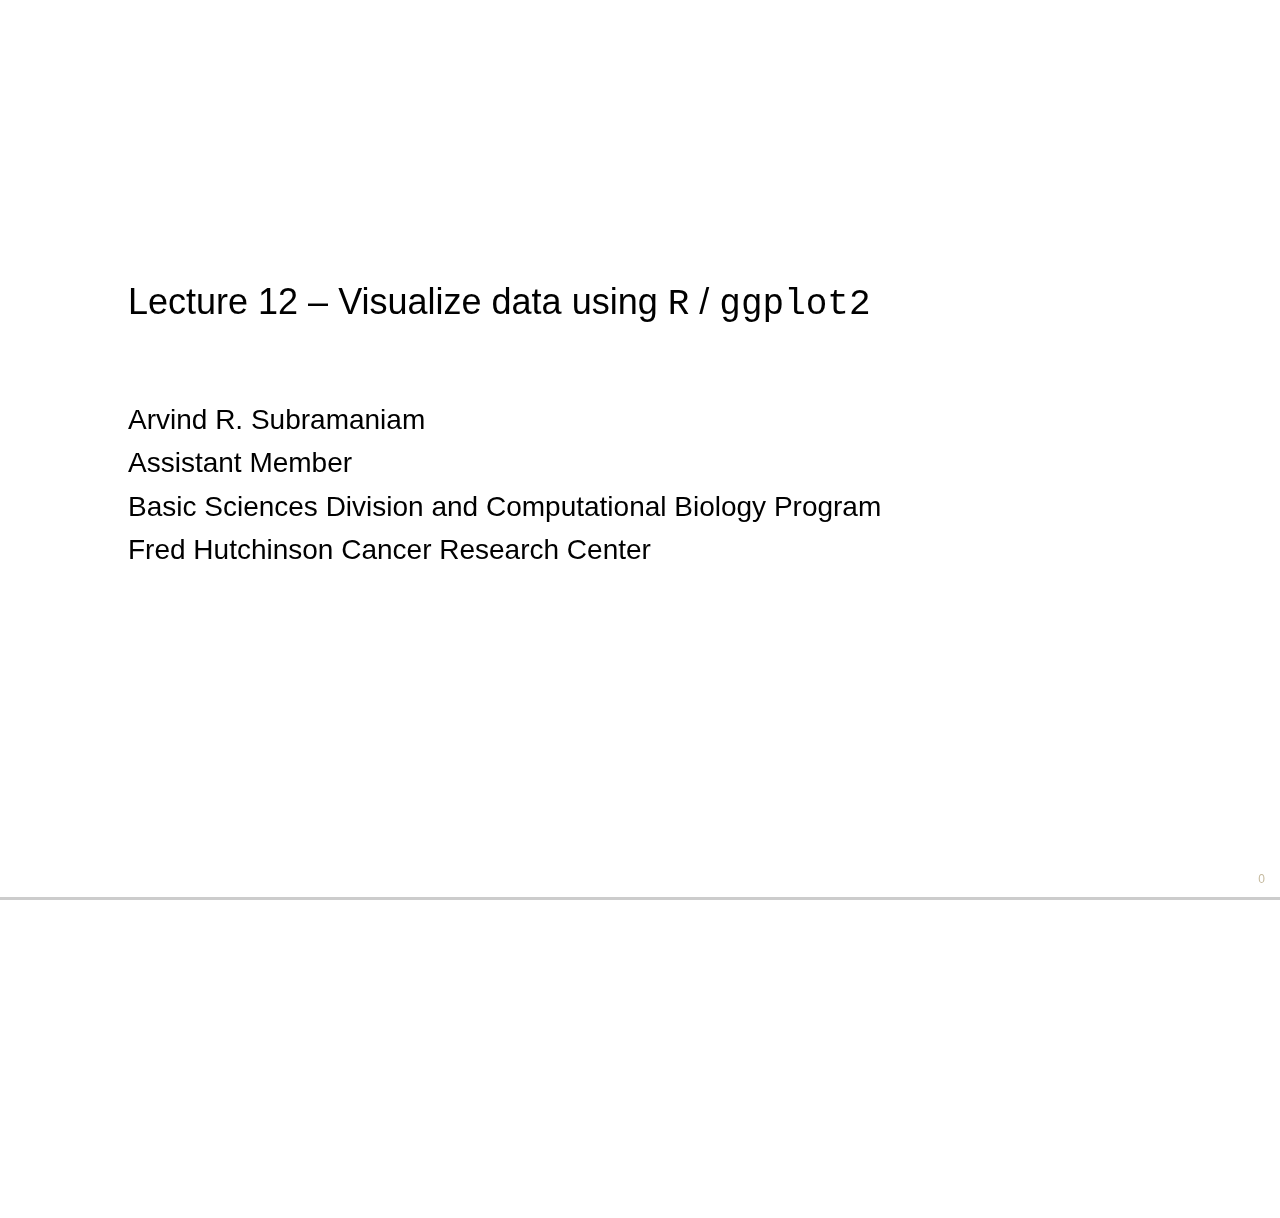
<file: lectures/lecture12/lecture.html>
<!DOCTYPE html>
<html lang="en">
<head>
<meta charset="utf-8"/>
<title></title>
<meta name="author" content="(Arvind Subramaniam)"/>
<style type="text/css">
.underline { text-decoration: underline; }
</style>
<link rel="stylesheet" href="./reveal.js/css/reveal.css"/>

<link rel="stylesheet" href="./reveal.js/css/theme/default.css" id="theme"/>


<!-- If the query includes 'print-pdf', include the PDF print sheet -->
<script>
    if( window.location.search.match( /print-pdf/gi ) ) {
        var link = document.createElement( 'link' );
        link.rel = 'stylesheet';
        link.type = 'text/css';
        link.href = './reveal.js/css/print/pdf.css';
        document.getElementsByTagName( 'head' )[0].appendChild( link );
    }
</script>
</head>
<body>
<div class="reveal">
<div class="slides">

<section  class="center">
<h1 id="org035a3ee">Lecture 12 – Visualize data using <code>R</code> / <code>ggplot2</code></h1>
<p>
Arvind R. Subramaniam
</p>

<p>
Assistant Member
</p>

<p>
Basic Sciences Division and Computational Biology Program
</p>

<p>
Fred Hutchinson Cancer Research Center
</p>

</section>
<section >
<h1 id="orgf624fda">What you will learn over the next 3 lectures</h1>
<p>
Loading, Transforming, Visualizing Tabular Data using <a href="https://www.tidyverse.org/">Tidyverse</a> packages
</p>
<ul>
<li><a href="https://readr.tidyverse.org/">readr</a></li>
<li><a href="http://ggplot2.tidyverse.org">ggplot2</a></li>
<li><a href="http://dplyr.tidyverse.org">dplyr</a></li>

</ul>

<p>
Principles of Data Visualization (see <a href="https://serialmentor.com/dataviz/">book</a>)
</p>

<aside class="notes">
<ul>
<li>We will learn a group of packages called tidyverse.</li>
<li>Packages are collection of useful functions that others have written and we can reuse them.</li>
<li>This is also typical in computational biology: Majority of your work will build upon functions that others have written. Rarely will you write something from scratch.</li>
<li>You will learn specific examples of how to work with data, but also some general data analysis principles.</li>

</ul>

</aside>

</section>
<section >
<h1 id="orgd733568">Example Datasets</h1>
<p>
Plate Reader Assay
</p>

<div class="figure">
<p><img src="img/plate_reader.jpg" alt="plate_reader.jpg" width="400px" />
</p>
</div>

<p>
Flow Cytometry
</p>

<div class="figure">
<p><img src="img/flow_cytometer.jpg" alt="flow_cytometer.jpg" width="400px" />
</p>
</div>

</section>
<section >
<h1 id="org17b9df9">Raw Flow Cytometry Data</h1>
<table id="org33755d3" border="0" cellspacing="0" cellpadding="6" rules="none" frame="none" class="shrunk" width="100%">


<colgroup>
<col  class="org-right" />

<col  class="org-right" />

<col  class="org-right" />

<col  class="org-right" />

<col  class="org-right" />
</colgroup>
<thead>
<tr>
<th scope="col" class="org-right">FSC.A</th>
<th scope="col" class="org-right">SSC.A</th>
<th scope="col" class="org-right">FITC.A</th>
<th scope="col" class="org-right">PE.Texas.Red.A</th>
<th scope="col" class="org-right">Time</th>
</tr>
</thead>
<tbody>
<tr>
<td class="org-right">79033</td>
<td class="org-right">69338</td>
<td class="org-right">9173</td>
<td class="org-right">18690</td>
<td class="org-right">3.02</td>
</tr>

<tr>
<td class="org-right">101336</td>
<td class="org-right">87574</td>
<td class="org-right">13184</td>
<td class="org-right">29886</td>
<td class="org-right">3.04</td>
</tr>

<tr>
<td class="org-right">51737</td>
<td class="org-right">56161</td>
<td class="org-right">3083</td>
<td class="org-right">18324</td>
<td class="org-right">3.06</td>
</tr>

<tr>
<td class="org-right">79904</td>
<td class="org-right">45085</td>
<td class="org-right">9957</td>
<td class="org-right">18099</td>
<td class="org-right">3.08</td>
</tr>

<tr>
<td class="org-right">124491</td>
<td class="org-right">97305</td>
<td class="org-right">15739</td>
<td class="org-right">28730</td>
<td class="org-right">3.09</td>
</tr>

<tr>
<td class="org-right">54359</td>
<td class="org-right">45015</td>
<td class="org-right">6175</td>
<td class="org-right">11918</td>
<td class="org-right">3.11</td>
</tr>

<tr>
<td class="org-right">64615</td>
<td class="org-right">88989</td>
<td class="org-right">11907</td>
<td class="org-right">32413</td>
<td class="org-right">3.13</td>
</tr>

<tr>
<td class="org-right">109592</td>
<td class="org-right">64132</td>
<td class="org-right">12561</td>
<td class="org-right">18824</td>
<td class="org-right">3.15</td>
</tr>

<tr>
<td class="org-right">58503</td>
<td class="org-right">116384</td>
<td class="org-right">11591</td>
<td class="org-right">27629</td>
<td class="org-right">3.19</td>
</tr>

<tr>
<td class="org-right">38634</td>
<td class="org-right">51511</td>
<td class="org-right">7200</td>
<td class="org-right">21930</td>
<td class="org-right">3.21</td>
</tr>
</tbody>
</table>

<p>
<code>5 cols × 2,720,000 rows</code>
</p>

<aside class="notes">
<ul>
<li>Data is typically in tabular form.</li>
<li>If not, it is a good idea to convert it into this form.</li>

</ul>

</aside>

</section>
<section >
<h1 id="org832a5dd">Flow Cytometry Analysis Using <code>Tidyverse</code></h1>

<div class="figure">
<p><img src="img/example_flow_cytometry_analysis.png" alt="example_flow_cytometry_analysis.png" width="900px" />
</p>
</div>

<aside class="notes">
<ul>
<li>This is an example of the plot we want to make from the starting data.</li>

</ul>

</aside>


</section>
<section >
<h1 id="orgc352b90"><code>Tidyverse</code> Functions for Working with Tabular Data</h1>
<table border="0" cellspacing="0" cellpadding="6" rules="none" frame="none" class="shrunk" style="margin-top:100px;width:100%;">


<colgroup>
<col  class="org-left" />

<col  class="org-left" />

<col  class="org-left" />
</colgroup>
<thead>
<tr>
<th scope="col" class="org-left">Import/Export</th>
<th scope="col" class="org-left">Visualize</th>
<th scope="col" class="org-left">Transform</th>
</tr>
</thead>
<tbody>
<tr>
<td class="org-left"><code>read_tsv</code></td>
<td class="org-left"><code>geom_point</code></td>
<td class="org-left"><code>select</code></td>
</tr>

<tr>
<td class="org-left"><code>write_tsv</code></td>
<td class="org-left"><code>geom_line</code></td>
<td class="org-left"><code>filter</code></td>
</tr>

<tr>
<td class="org-left">&#xa0;</td>
<td class="org-left"><code>facet_grid</code></td>
<td class="org-left"><code>arrange</code></td>
</tr>

<tr>
<td class="org-left">&#xa0;</td>
<td class="org-left">&#xa0;</td>
<td class="org-left"><code>mutate</code></td>
</tr>

<tr>
<td class="org-left">&#xa0;</td>
<td class="org-left">&#xa0;</td>
<td class="org-left"><code>join</code></td>
</tr>

<tr>
<td class="org-left">&#xa0;</td>
<td class="org-left">&#xa0;</td>
<td class="org-left"><code>group_by</code></td>
</tr>

<tr>
<td class="org-left">&#xa0;</td>
<td class="org-left">&#xa0;</td>
<td class="org-left"><code>summarize</code></td>
</tr>
</tbody>
</table>

</section>
<section >
<h1 id="orge3e2594">Use <code>TSV</code> and <code>CSV</code>  file formats for tabular data</h1>
<p>
Tab-Separated Values:
</p>
<pre  class="example">
strain   mean_yfp  mean_rfp  mean_ratio  se_ratio  insert_sequence  kozak_region 
schp674      1270     20316       0.561     0.004  10×AAG           CAAA         
schp675      3687     20438       1.621     0.036  10×AAG           CCGC         
schp676      2657     20223       1.177     0.048  10×AAG           CCAA         
schp677      3967     20604       1.728      0.03  10×AAG           CCAC         
</pre>


<p>
Comma-Separated Values:
</p>
<pre  class="example">
strain,mean_yfp,mean_rfp,mean_ratio,se_ratio,insert_sequence,kozak_region
schp674,1270,20316,0.561,0.004,10×AAG,CAAA
schp675,3687,20438,1.621,0.036,10×AAG,CCGC
schp676,2657,20223,1.177,0.048,10×AAG,CCAA
schp677,3967,20604,1.728,0.03,10×AAG,CCAC
</pre>

<aside class="notes">
<ul>
<li>TSV and CSV formats can be displayed natively by github. Open this <a href="https://github.com/rasilab/mkriner_2018/tree/master/data/plate_reader">TSV</a> file on github and show how it is displayed nicely.</li>
<li>I personally prefer TSV since it is easier to align columns by eye.</li>
<li>These formats can be read by most programs in all operating systems.</li>
<li><code>.gz</code> and <code>.zip</code> compression can significantly reduce size.</li>
<li>TSV files are displayed nicely by Github.</li>

</ul>

</aside>

</section>
<section >
<h1 id="org418b626">Reading tabular data into R</h1>
<div class="org-src-container">

<pre  class="src src-R"><span style="color: #268bd2; font-weight: bold;">library</span>(tidyverse)

data <span style="color: #268bd2; font-weight: bold;">&lt;-</span> read_tsv(<span style="color: #2aa198;">"data/example_dataset_1.tsv"</span>)
</pre>
</div>

<aside class="notes">
<p>
Introduce concept of libraries, assignment, functions.
</p>

</aside>


</section>
<section >
<h1 id="orgccb6126">Read tabular data into a <code>DataFrame</code> (<code>tibble</code>)</h1>
<div class="org-src-container">

<pre  class="src src-R" id="flow_data"><span style="color: #268bd2; font-weight: bold;">library</span>(tidyverse)

data <span style="color: #268bd2; font-weight: bold;">&lt;-</span> read_tsv(<span style="color: #2aa198;">"data/example_dataset_1.tsv"</span>)

print(data, n = 5)

</pre>
</div>

<pre class="example">
# A tibble: 16 x 7
  strain  mean_yfp mean_rfp mean_ratio se_ratio insert_sequence kozak_region
  &lt;chr&gt;      &lt;dbl&gt;    &lt;dbl&gt;      &lt;dbl&gt;    &lt;dbl&gt; &lt;chr&gt;           &lt;chr&gt;       
1 schp688     1748    20754      0.755    0.066 10×AGA          A           
2 schp684     3294    20585      1.44     0.021 10×AGA          B           
3 schp690     3535    20593      1.54     0.018 10×AGA          C           
4 schp687     4658    20860      2.00     0.021 10×AGA          D           
5 schp686     5000    21171      2.12     0.023 10×AGA          E           
# … with 11 more rows

</pre>


<aside class="notes">
<ul>
<li>Introduce <code>print</code> , <code>tibble</code>, <code>datatypes</code></li>
<li><a href="example_dataset_1.tsv">example_dataset_1.tsv</a> created in <a href="file:///fh/fast/subramaniam_a/user/rasi/git/ribosome_colliisions_yeast/scripts/initiation_pgk1_10xaag_flow.Rmd">file:///fh/fast/subramaniam_a/user/rasi/git/ribosome_colliisions_yeast/scripts/initiation_pgk1_10xaag_flow.Rmd</a></li>

</ul>

</aside>

</section>
<section >
<h1 id="orge595dc1">Comment your code</h1>
<div class="org-src-container">

<pre  class="src src-R"><span style="color: #586e75;"># </span><span style="color: #586e75;">library to work with tabular data</span>
<span style="color: #268bd2; font-weight: bold;">library</span>(tidyverse)

<span style="color: #586e75;"># </span><span style="color: #586e75;">read the tsv file into a tibble and </span>
<span style="color: #586e75;"># </span><span style="color: #586e75;">assign it to the 'data' variable</span>
data <span style="color: #268bd2; font-weight: bold;">&lt;-</span> read_tsv(<span style="color: #2aa198;">"data/example_dataset_1.tsv"</span>)

<span style="color: #586e75;"># </span><span style="color: #586e75;">display the contents of 'data' </span>
print(data, n = 5)
</pre>
</div>


</section>
<section >
<h1 id="orgc7ca225">Plotting a point graph</h1>
<div class="org-src-container">

<pre  class="src src-R">ggplot(data, aes(x = kozak_region,
                 y = mean_ratio)) +
  geom_point()

</pre>
</div>


<div class="figure">
<p><img src="img/ggplot2_point_example_no_color.png" alt="ggplot2_point_example_no_color.png" />
</p>
</div>

<aside class="notes">
<ul>
<li>Explain <code>ggplot</code>, <code>aes</code>, <code>+</code>, <code>geom_point</code></li>

</ul>

</aside>
</section>
<section >
<h1 id="org7c069e6">How do we show multiple experimental parameters?</h1>
<table border="0" cellspacing="0" cellpadding="6" rules="none" frame="none" class="shrunk" width="100%">


<colgroup>
<col  class="org-left" />

<col  class="org-right" />

<col  class="org-left" />

<col  class="org-left" />
</colgroup>
<thead>
<tr>
<th scope="col" class="org-left">strain</th>
<th scope="col" class="org-right">mean_ratio</th>
<th scope="col" class="org-left">insert_sequence</th>
<th scope="col" class="org-left">kozak_region</th>
</tr>
</thead>
<tbody>
<tr>
<td class="org-left">schp688</td>
<td class="org-right">0.755</td>
<td class="org-left">10×AGA</td>
<td class="org-left">A</td>
</tr>

<tr>
<td class="org-left">schp684</td>
<td class="org-right">1.437</td>
<td class="org-left">10×AGA</td>
<td class="org-left">B</td>
</tr>

<tr>
<td class="org-left">schp690</td>
<td class="org-right">1.541</td>
<td class="org-left">10×AGA</td>
<td class="org-left">C</td>
</tr>

<tr>
<td class="org-left">schp687</td>
<td class="org-right">2.004</td>
<td class="org-left">10×AGA</td>
<td class="org-left">D</td>
</tr>

<tr>
<td class="org-left">schp686</td>
<td class="org-right">2.121</td>
<td class="org-left">10×AGA</td>
<td class="org-left">E</td>
</tr>

<tr>
<td class="org-left">schp685</td>
<td class="org-right">2.893</td>
<td class="org-left">10×AGA</td>
<td class="org-left">F</td>
</tr>

<tr>
<td class="org-left">schp683</td>
<td class="org-right">3.522</td>
<td class="org-left">10×AGA</td>
<td class="org-left">G</td>
</tr>

<tr>
<td class="org-left">schp689</td>
<td class="org-right">3.424</td>
<td class="org-left">10×AGA</td>
<td class="org-left">H</td>
</tr>

<tr>
<td class="org-left">schp679</td>
<td class="org-right">1.149</td>
<td class="org-left">10×AAG</td>
<td class="org-left">A</td>
</tr>

<tr>
<td class="org-left">schp675</td>
<td class="org-right">1.621</td>
<td class="org-left">10×AAG</td>
<td class="org-left">B</td>
</tr>

<tr>
<td class="org-left">schp681</td>
<td class="org-right">1.645</td>
<td class="org-left">10×AAG</td>
<td class="org-left">C</td>
</tr>

<tr>
<td class="org-left">schp678</td>
<td class="org-right">1.906</td>
<td class="org-left">10×AAG</td>
<td class="org-left">D</td>
</tr>

<tr>
<td class="org-left">schp677</td>
<td class="org-right">1.728</td>
<td class="org-left">10×AAG</td>
<td class="org-left">E</td>
</tr>

<tr>
<td class="org-left">schp676</td>
<td class="org-right">1.177</td>
<td class="org-left">10×AAG</td>
<td class="org-left">F</td>
</tr>

<tr>
<td class="org-left">schp674</td>
<td class="org-right">0.561</td>
<td class="org-left">10×AAG</td>
<td class="org-left">G</td>
</tr>

<tr>
<td class="org-left">schp680</td>
<td class="org-right">0.519</td>
<td class="org-left">10×AAG</td>
<td class="org-left">H</td>
</tr>
</tbody>
</table>


<aside class="notes">
<ul>
<li>Explain that you are varying both the insert_sequence and kozak_region.</li>

</ul>

</aside>
</section>
<section >
<h1 id="org42466b9">Plotting a point graph with color</h1>
<div class="org-src-container">

<pre  class="src src-R">ggplot(data, aes(x = kozak_region,
                 y = mean_ratio,
                 color = insert_sequence)) +
  geom_point()

</pre>
</div>


<div class="figure">
<p><img src="img/ggplot2_point_example.png" alt="ggplot2_point_example.png" />
</p>
</div>

<aside class="notes">
<ul>
<li>Explain the color aesthetic.</li>
<li>Show other aesthetics.</li>
<li>We see  that the two insert sequences have different trends as a function of initiation rate. How do we make this trend obvious? Connect them with a line!</li>

</ul>

</aside>

</section>
<section >
<h1 id="org298935b">Plotting a line graph</h1>
<div class="org-src-container">

<pre  class="src src-R">ggplot(data, aes(x = kozak_region,
                 y = mean_ratio,
                 color = insert_sequence,
                 group = insert_sequence)) +
  geom_line()

</pre>
</div>


<div class="figure">
<p><img src="img/ggplot2_line_example.png" alt="ggplot2_line_example.png" />
</p>
</div>

<aside class="notes">
<ul>
<li>Explain the group characteristic</li>

</ul>

</aside>

</section>
<section >
<h1 id="orge7cae9b">Plotting point and line graphs</h1>
<div class="org-src-container">

<pre  class="src src-R">ggplot(data, aes(x = kozak_region,
                 y = mean_ratio,
                 color = insert_sequence,
                 group = insert_sequence)) +
  geom_line() +
  geom_point()

</pre>
</div>


<div class="figure">
<p><img src="img/ggplot2_line_point_example.png" alt="ggplot2_line_point_example.png" />
</p>
</div>

<aside class="notes">
<p>
Explain that you can layer multiple <code>geoms</code> on top of each other.
</p>

</aside>

</section>
<section >
<h1 id="orgd185f11">‘Faceting’ – Plotting in multiple panels</h1>
<div class="org-src-container">

<pre  class="src src-R">ggplot(data, aes(x = kozak_region,
                 y = mean_ratio,
                 group = insert_sequence)) +
  geom_line() +
  geom_point() +
  facet_grid(~ insert_sequence)
</pre>
</div>


<div class="figure">
<p><img src="img/ggplot2_line_point_facet_example.png" alt="ggplot2_line_point_facet_example.png" />
</p>
</div>

<aside class="notes">
<p>
Explain <code>~</code>
</p>

</aside>

</section>
<section >
<h1 id="org549aac2">Play time!</h1>
<ul>
<li>Get used to the RStudio interface.</li>
<li>Plot data and customize appearance.</li>
<li>Learn how to "Knit" RMarkdown files.</li>
<li>Learn more at <a href="https://ggplot2.tidyverse.org">https://ggplot2.tidyverse.org</a>.</li>

</ul>
</section>
</section>
</div>
</div>
<script src="./reveal.js/lib/js/head.min.js"></script>
<script src="./reveal.js/js/reveal.js"></script>

<script>
// Full list of configuration options available here:
// https://github.com/hakimel/reveal.js#configuration
Reveal.initialize({

controls: false,
progress: true,
history: true,
center: false,
slideNumber: 'c',
rollingLinks: false,
keyboard: true,
overview: true,

theme: Reveal.getQueryHash().theme, // available themes are in /css/theme
transition: Reveal.getQueryHash().transition || 'fade', // default/cube/page/concave/zoom/linear/fade/none
transitionSpeed: 'default',
multiplex: {
    secret: '', // null if client
    id: '', // id, obtained from socket.io server
    url: '' // Location of socket.io server
},

// Optional libraries used to extend on reveal.js
dependencies: [
 { src: './reveal.js/lib/js/classList.js', condition: function() { return !document.body.classList; } },
 { src: './reveal.js/plugin/markdown/marked.js', condition: function() { return !!document.querySelector( '[data-markdown]' ); } },
 { src: './reveal.js/plugin/markdown/markdown.js', condition: function() { return !!document.querySelector( '[data-markdown]' ); } },
 { src: './reveal.js/plugin/zoom-js/zoom.js', async: true, condition: function() { return !!document.body.classList; } },
 { src: './reveal.js/plugin/notes/notes.js', async: true, condition: function() { return !!document.body.classList; } }]
});
</script>
</body>
</html>
</file>
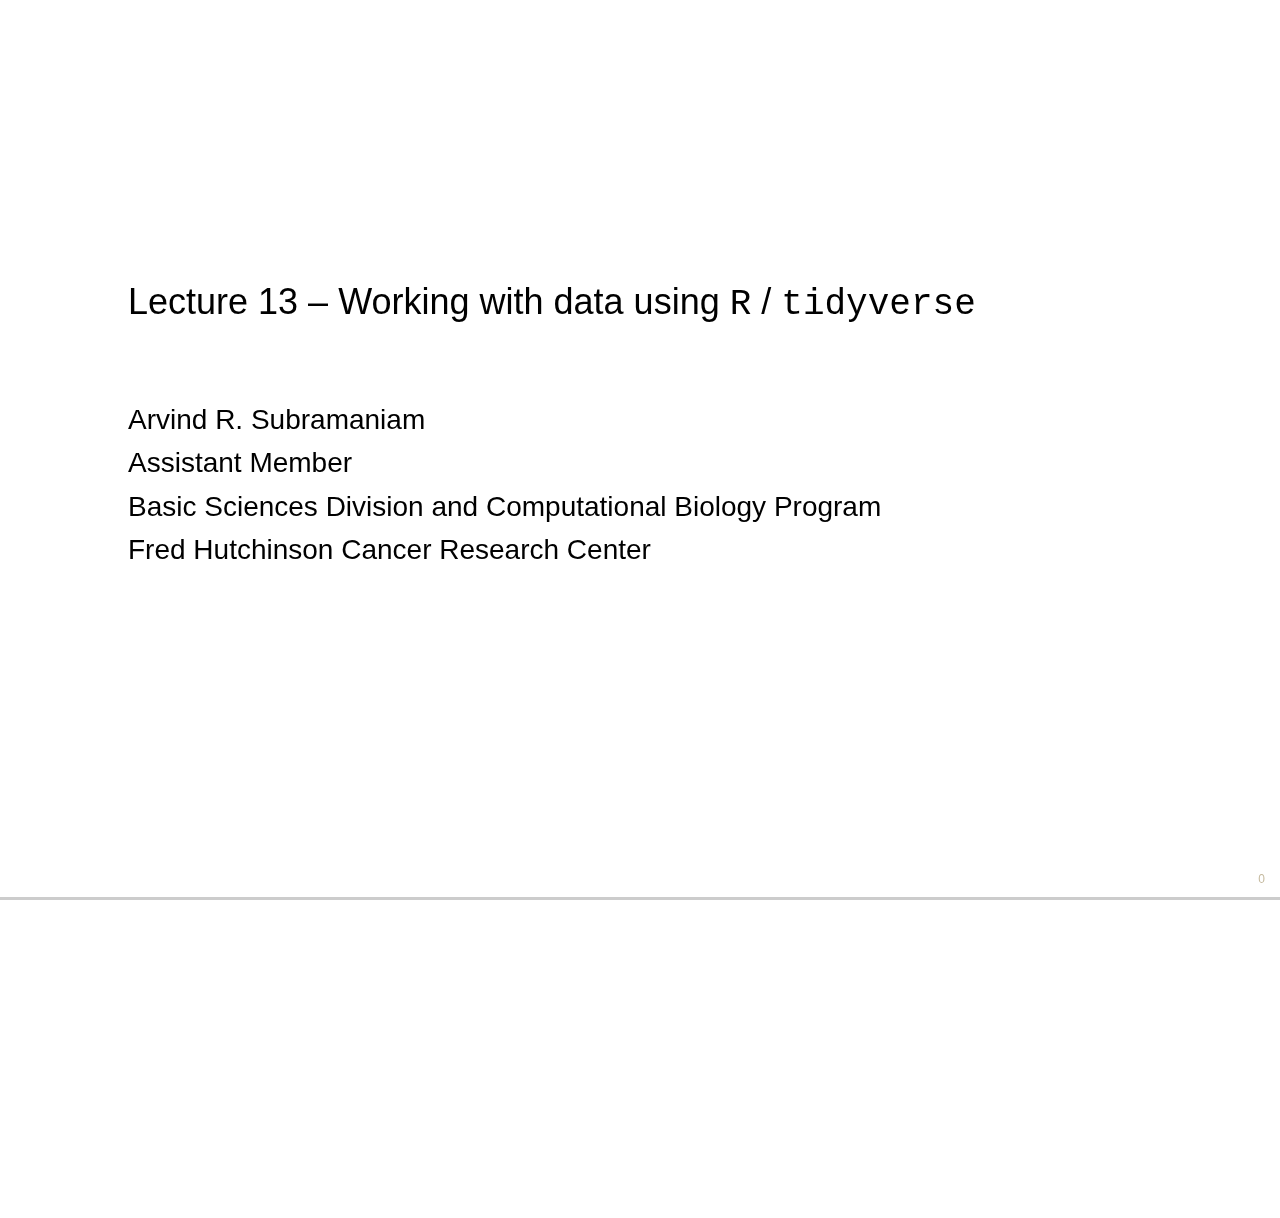
<file: lectures/lecture13/lecture.html>
<!DOCTYPE html>
<html lang="en">
<head>
<meta charset="utf-8"/>
<title></title>
<meta name="author" content="(Arvind Subramaniam)"/>
<style type="text/css">
.underline { text-decoration: underline; }
</style>
<link rel="stylesheet" href="./reveal.js/css/reveal.css"/>

<link rel="stylesheet" href="./reveal.js/css/theme/default.css" id="theme"/>


<!-- If the query includes 'print-pdf', include the PDF print sheet -->
<script>
    if( window.location.search.match( /print-pdf/gi ) ) {
        var link = document.createElement( 'link' );
        link.rel = 'stylesheet';
        link.type = 'text/css';
        link.href = './reveal.js/css/print/pdf.css';
        document.getElementsByTagName( 'head' )[0].appendChild( link );
    }
</script>
</head>
<body>
<div class="reveal">
<div class="slides">

<section  class="center">
<h1 id="org7b83ca8">Lecture 13 – Working with data using <code>R</code> / <code>tidyverse</code></h1>
<p>
Arvind R. Subramaniam
</p>

<p>
Assistant Member
</p>

<p>
Basic Sciences Division and Computational Biology Program
</p>

<p>
Fred Hutchinson Cancer Research Center
</p>


</section>
<section >
<h1 id="orgdcfe7ec"><code>Tidyverse</code> Functions for Working with Tabular Data</h1>
<table border="0" cellspacing="0" cellpadding="6" rules="none" frame="none" class="shrunk" style="margin-top:100px;width:100%;">


<colgroup>
<col  class="org-left" />

<col  class="org-left" />

<col  class="org-left" />
</colgroup>
<thead>
<tr>
<th scope="col" class="org-left">Import/Export</th>
<th scope="col" class="org-left">Visualize</th>
<th scope="col" class="org-left">Transform</th>
</tr>
</thead>
<tbody>
<tr>
<td class="org-left"><code>read_tsv</code></td>
<td class="org-left"><code>geom_point</code></td>
<td class="org-left"><code>select</code></td>
</tr>

<tr>
<td class="org-left"><code>write_tsv</code></td>
<td class="org-left"><code>geom_line</code></td>
<td class="org-left"><code>filter</code></td>
</tr>

<tr>
<td class="org-left">&#xa0;</td>
<td class="org-left"><code>facet_grid</code></td>
<td class="org-left"><code>arrange</code></td>
</tr>

<tr>
<td class="org-left">&#xa0;</td>
<td class="org-left">&#xa0;</td>
<td class="org-left"><code>mutate</code></td>
</tr>

<tr>
<td class="org-left">&#xa0;</td>
<td class="org-left">&#xa0;</td>
<td class="org-left"><code>join</code></td>
</tr>

<tr>
<td class="org-left">&#xa0;</td>
<td class="org-left">&#xa0;</td>
<td class="org-left"><code>group_by</code></td>
</tr>

<tr>
<td class="org-left">&#xa0;</td>
<td class="org-left">&#xa0;</td>
<td class="org-left"><code>summarize</code></td>
</tr>
</tbody>
</table>

</section>
<section >
<h1 id="orgd22af12">Read tabular data into a <code>DataFrame</code> (<code>tibble</code>)</h1>
<div class="org-src-container">

<pre  class="src src-R" id="flow_data"><span style="color: #268bd2; font-weight: bold;">library</span>(tidyverse)

data <span style="color: #268bd2; font-weight: bold;">&lt;-</span> read_tsv(<span style="color: #2aa198;">"data/example_dataset_1.tsv"</span>)
</pre>
</div>

<div class="org-src-container">

<pre  class="src src-R">print(data, n = 5)

</pre>
</div>

<pre class="example">
# A tibble: 16 x 7
  strain  mean_yfp mean_rfp mean_ratio se_ratio insert_sequence kozak_region
  &lt;chr&gt;      &lt;dbl&gt;    &lt;dbl&gt;      &lt;dbl&gt;    &lt;dbl&gt; &lt;chr&gt;           &lt;chr&gt;       
1 schp688     1748    20754      0.755    0.066 10×AGA          A           
2 schp684     3294    20585      1.44     0.021 10×AGA          B           
3 schp690     3535    20593      1.54     0.018 10×AGA          C           
4 schp687     4658    20860      2.00     0.021 10×AGA          D           
5 schp686     5000    21171      2.12     0.023 10×AGA          E           
# … with 11 more rows

</pre>

</section>
<section >
<h1 id="org47501c1">Use the pipe <code>%&gt;%</code> operator to chain commands</h1>
<div class="org-src-container">

<pre  class="src src-R">data <span style="color: #268bd2; font-weight: bold;">%&gt;%</span>
  print(n = 5)
</pre>
</div>

<pre class="example">
# A tibble: 16 x 7
  strain  mean_yfp mean_rfp mean_ratio se_ratio insert_sequence kozak_region
  &lt;chr&gt;      &lt;dbl&gt;    &lt;dbl&gt;      &lt;dbl&gt;    &lt;dbl&gt; &lt;chr&gt;           &lt;chr&gt;       
1 schp688     1748    20754      0.755    0.066 10×AGA          A           
2 schp684     3294    20585      1.44     0.021 10×AGA          B           
3 schp690     3535    20593      1.54     0.018 10×AGA          C           
4 schp687     4658    20860      2.00     0.021 10×AGA          D           
5 schp686     5000    21171      2.12     0.023 10×AGA          E           
# … with 11 more rows

</pre>

<aside class="notes">
<ul>
<li>Results from the LHS of the pipe are passed to the RHS.</li>
<li>This is one of the most useful and important features of <code>tidyverse</code>.</li>
<li>Remember that <code>ggplot2</code> uses <code>+</code> instead of <code>%&gt;%</code>!</li>

</ul>

</aside>

</section>
<section >
<h1 id="org73c17c8">All these commands produce the same output.</h1>
<ol>
<li><div class="org-src-container">

<pre  class="src src-R">print(data, n= 5)
</pre>
</div></li>
<li><div class="org-src-container">

<pre  class="src src-R">data <span style="color: #268bd2; font-weight: bold;">%&gt;%</span>
    print(., n = 5)
</pre>
</div></li>
<li><div class="org-src-container">

<pre  class="src src-R">data <span style="color: #268bd2; font-weight: bold;">%&gt;%</span>
    print(n = 5)
</pre>
</div></li>

</ol>

</section>
<section >
<h1 id="orgcaa621b">Simple Data Manipulations – <code>select</code> columns</h1>
<div class="org-src-container">

<pre  class="src src-R">data <span style="color: #268bd2; font-weight: bold;">%&gt;%</span>
  print(n = 2)
</pre>
</div>

<pre class="example">
# A tibble: 16 x 7
  strain  mean_yfp mean_rfp mean_ratio se_ratio insert_sequence kozak_region
  &lt;chr&gt;      &lt;dbl&gt;    &lt;dbl&gt;      &lt;dbl&gt;    &lt;dbl&gt; &lt;chr&gt;           &lt;chr&gt;       
1 schp688     1748    20754      0.755    0.066 10×AGA          A           
2 schp684     3294    20585      1.44     0.021 10×AGA          B           
# … with 14 more rows

</pre>

<div class="org-src-container">

<pre  class="src src-R">data <span style="color: #268bd2; font-weight: bold;">%&gt;%</span>
  select(strain, mean_ratio, insert_sequence, kozak_region) <span style="color: #268bd2; font-weight: bold;">%&gt;%</span>
  print(n = 2)
</pre>
</div>

<pre class="example">
# A tibble: 16 x 4
  strain  mean_ratio insert_sequence kozak_region
  &lt;chr&gt;        &lt;dbl&gt; &lt;chr&gt;           &lt;chr&gt;       
1 schp688      0.755 10×AGA          A           
2 schp684      1.44  10×AGA          B           
# … with 14 more rows

</pre>

<aside class="notes">
<ul>
<li>You don't need to add quotes around variables.</li>
<li>However, this mean you cannot have weird characters in the name.</li>

</ul>

</aside>

</section>
<section >
<h1 id="orgd34a4dd">Simple Data Manipulations – <code>filter</code>  rows</h1>
<div class="org-src-container">

<pre  class="src src-R">data <span style="color: #268bd2; font-weight: bold;">%&gt;%</span>
  filter(kozak_region == <span style="color: #2aa198;">"A"</span>)
</pre>
</div>

<pre class="example">
# A tibble: 2 x 7
  strain  mean_yfp mean_rfp mean_ratio se_ratio insert_sequence kozak_region
  &lt;chr&gt;      &lt;dbl&gt;    &lt;dbl&gt;      &lt;dbl&gt;    &lt;dbl&gt; &lt;chr&gt;           &lt;chr&gt;       
1 schp688     1748    20754      0.755    0.066 10×AGA          A           
2 schp679     2528    19906      1.15     0.056 10×AAG          A

</pre>

<div class="org-src-container">

<pre  class="src src-R">data <span style="color: #268bd2; font-weight: bold;">%&gt;%</span>
  filter(kozak_region == <span style="color: #2aa198;">"A"</span>, insert_sequence == <span style="color: #2aa198;">"10&#215;AGA"</span>)
</pre>
</div>

<pre class="example">
# A tibble: 1 x 7
  strain  mean_yfp mean_rfp mean_ratio se_ratio insert_sequence kozak_region
  &lt;chr&gt;      &lt;dbl&gt;    &lt;dbl&gt;      &lt;dbl&gt;    &lt;dbl&gt; &lt;chr&gt;           &lt;chr&gt;       
1 schp688     1748    20754      0.755    0.066 10×AGA          A

</pre>

<div class="org-src-container">

<pre  class="src src-R">data <span style="color: #268bd2; font-weight: bold;">%&gt;%</span>
  filter(kozak_region == <span style="color: #2aa198;">"A"</span>) <span style="color: #268bd2; font-weight: bold;">%&gt;%</span> 
  filter(insert_sequence == <span style="color: #2aa198;">"10&#215;AGA"</span>)
</pre>
</div>

<pre class="example">
# A tibble: 1 x 7
  strain  mean_yfp mean_rfp mean_ratio se_ratio insert_sequence kozak_region
  &lt;chr&gt;      &lt;dbl&gt;    &lt;dbl&gt;      &lt;dbl&gt;    &lt;dbl&gt; &lt;chr&gt;           &lt;chr&gt;       
1 schp688     1748    20754      0.755    0.066 10×AGA          A

</pre>

<aside class="notes">
<ul>
<li>Note composability</li>
<li>Note '==' sign</li>
<li>Note that you don't need quotes for the variables that are already defined but you need it for strings</li>

</ul>

</aside>

</section>
<section >
<h1 id="org2ba5c03">Simple Data Manipulations – <code>arrange</code>  rows</h1>
<div class="org-src-container">

<pre  class="src src-R">data <span style="color: #268bd2; font-weight: bold;">%&gt;%</span>
  arrange(mean_ratio)
</pre>
</div>

<pre class="example">
# A tibble: 16 x 7
   strain  mean_yfp mean_rfp mean_ratio se_ratio insert_sequence kozak_region
   &lt;chr&gt;      &lt;dbl&gt;    &lt;dbl&gt;      &lt;dbl&gt;    &lt;dbl&gt; &lt;chr&gt;           &lt;chr&gt;       
 1 schp680     1117    19377      0.519    0.01  10×AAG          H           
 2 schp674     1270    20316      0.561    0.004 10×AAG          G           
 3 schp688     1748    20754      0.755    0.066 10×AGA          A           
 4 schp679     2528    19906      1.15     0.056 10×AAG          A           
 5 schp676     2657    20223      1.18     0.048 10×AAG          F           
 6 schp684     3294    20585      1.44     0.021 10×AGA          B           
 7 schp690     3535    20593      1.54     0.018 10×AGA          C           
 8 schp675     3687    20438      1.62     0.036 10×AAG          B           
 9 schp681     3705    20227      1.64     0.021 10×AAG          C           
10 schp677     3967    20604      1.73     0.03  10×AAG          E           
11 schp678     4378    20630      1.91     0.01  10×AAG          D           
12 schp687     4658    20860      2.00     0.021 10×AGA          D           
13 schp686     5000    21171      2.12     0.023 10×AGA          E           
14 schp685     7379    22956      2.89     0.05  10×AGA          F           
15 schp689     8693    22649      3.42     0.125 10×AGA          H           
16 schp683     9365    23866      3.52     0.11  10×AGA          G
</pre>

<aside class="notes">
<ul>
<li>You can also arrange in descending order. That is one of the homework questions.</li>

</ul>

</aside>
</section>
<section >
<h1 id="org8c37b28">Use <code>mutate</code> to create new columns</h1>
<div class="org-src-container">

<pre  class="src src-R">data <span style="color: #268bd2; font-weight: bold;">&lt;-</span> read_tsv(<span style="color: #2aa198;">"data/example_dataset_2.tsv"</span>) <span style="color: #268bd2; font-weight: bold;">%&gt;%</span>
    print()
</pre>
</div>

<pre class="example">
# A tibble: 16 x 3
   strain  mean_yfp mean_rfp
   &lt;chr&gt;      &lt;int&gt;    &lt;int&gt;
 1 schp688     1748    20754
 2 schp684     3294    20585
 3 schp690     3535    20593
 4 schp687     4658    20860
 5 schp686     5000    21171
 6 schp685     7379    22956
 7 schp683     9365    23866
 8 schp689     8693    22649
 9 schp679     2528    19906
10 schp675     3687    20438
11 schp681     3705    20227
12 schp678     4378    20630
13 schp677     3967    20604
14 schp676     2657    20223
15 schp674     1270    20316
16 schp680     1117    19377
</pre>

</section>
<section >
<h1 id="orgd0ecb80">Use <code>mutate</code> to create new columns</h1>
<div class="org-src-container">

<pre  class="src src-R">data <span style="color: #268bd2; font-weight: bold;">&lt;-</span> data <span style="color: #268bd2; font-weight: bold;">%&gt;%</span>
  mutate(mean_ratio = mean_yfp / mean_rfp) <span style="color: #268bd2; font-weight: bold;">%&gt;%</span>
  print()
</pre>
</div>

<pre class="example">
# A tibble: 16 x 4
   strain  mean_yfp mean_rfp mean_ratio
   &lt;chr&gt;      &lt;dbl&gt;    &lt;dbl&gt;      &lt;dbl&gt;
 1 schp688     1748    20754     0.0842
 2 schp684     3294    20585     0.160 
 3 schp690     3535    20593     0.172 
 4 schp687     4658    20860     0.223 
 5 schp686     5000    21171     0.236 
 6 schp685     7379    22956     0.321 
 7 schp683     9365    23866     0.392 
 8 schp689     8693    22649     0.384 
 9 schp679     2528    19906     0.127 
10 schp675     3687    20438     0.180 
11 schp681     3705    20227     0.183 
12 schp678     4378    20630     0.212 
13 schp677     3967    20604     0.193 
14 schp676     2657    20223     0.131 
15 schp674     1270    20316     0.0625
16 schp680     1117    19377     0.0576
</pre>

</section>
<section >
<h1 id="orgd522dd3">Use <code>mutate</code> to modify existing columns</h1>
<div class="org-src-container">

<pre  class="src src-R">data <span style="color: #268bd2; font-weight: bold;">%&gt;%</span>
  mutate(mean_ratio = round(mean_ratio, 2)) <span style="color: #268bd2; font-weight: bold;">%&gt;%</span>
  print()
</pre>
</div>

<pre class="example">
# A tibble: 16 x 4
   strain  mean_yfp mean_rfp mean_ratio
   &lt;chr&gt;      &lt;dbl&gt;    &lt;dbl&gt;      &lt;dbl&gt;
 1 schp688     1748    20754       0.08
 2 schp684     3294    20585       0.16
 3 schp690     3535    20593       0.17
 4 schp687     4658    20860       0.22
 5 schp686     5000    21171       0.24
 6 schp685     7379    22956       0.32
 7 schp683     9365    23866       0.39
 8 schp689     8693    22649       0.38
 9 schp679     2528    19906       0.13
10 schp675     3687    20438       0.18
11 schp681     3705    20227       0.18
12 schp678     4378    20630       0.21
13 schp677     3967    20604       0.19
14 schp676     2657    20223       0.13
15 schp674     1270    20316       0.06
16 schp680     1117    19377       0.06
</pre>

</section>
<section >
<h1 id="orgbb5021d">Use <code>TYPE_join</code> to join two data frames</h1>
<div class="org-src-container">

<pre  class="src src-R">annotations <span style="color: #268bd2; font-weight: bold;">&lt;-</span> read_tsv(<span style="color: #2aa198;">"data/example_dataset_3.tsv"</span>) <span style="color: #268bd2; font-weight: bold;">%&gt;%</span>
  print()
</pre>
</div>

<pre class="example">
# A tibble: 17 x 3
   strain  insert_sequence kozak_region
   &lt;chr&gt;   &lt;chr&gt;           &lt;chr&gt;       
 1 schp674 10×AAG          G           
 2 schp675 10×AAG          B           
 3 schp676 10×AAG          F           
 4 schp677 10×AAG          E           
 5 schp678 10×AAG          D           
 6 schp679 10×AAG          A           
 7 schp680 10×AAG          H           
 8 schp681 10×AAG          C           
 9 schp683 10×AGA          G           
10 schp684 10×AGA          B           
11 schp685 10×AGA          F           
12 schp686 10×AGA          E           
13 schp687 10×AGA          D           
14 schp688 10×AGA          A           
15 schp689 10×AGA          H           
16 schp690 10×AGA          C           
17 control &lt;NA&gt;            &lt;NA&gt;
</pre>

</section>
<section >
<h1 id="org5995ce6"><code>inner_join</code> keeps common rows</h1>
<div class="org-src-container">

<pre  class="src src-R">data <span style="color: #268bd2; font-weight: bold;">%&gt;%</span>
  inner_join(annotations, by = <span style="color: #2aa198;">"strain"</span>) <span style="color: #268bd2; font-weight: bold;">%&gt;%</span> 
  print()
</pre>
</div>

<pre class="example">
# A tibble: 16 x 6
   strain  mean_yfp mean_rfp mean_ratio insert_sequence kozak_region
   &lt;chr&gt;      &lt;dbl&gt;    &lt;dbl&gt;      &lt;dbl&gt; &lt;chr&gt;           &lt;chr&gt;       
 1 schp688     1748    20754     0.0842 10×AGA          A           
 2 schp684     3294    20585     0.160  10×AGA          B           
 3 schp690     3535    20593     0.172  10×AGA          C           
 4 schp687     4658    20860     0.223  10×AGA          D           
 5 schp686     5000    21171     0.236  10×AGA          E           
 6 schp685     7379    22956     0.321  10×AGA          F           
 7 schp683     9365    23866     0.392  10×AGA          G           
 8 schp689     8693    22649     0.384  10×AGA          H           
 9 schp679     2528    19906     0.127  10×AAG          A           
10 schp675     3687    20438     0.180  10×AAG          B           
11 schp681     3705    20227     0.183  10×AAG          C           
12 schp678     4378    20630     0.212  10×AAG          D           
13 schp677     3967    20604     0.193  10×AAG          E           
14 schp676     2657    20223     0.131  10×AAG          F           
15 schp674     1270    20316     0.0625 10×AAG          G           
16 schp680     1117    19377     0.0576 10×AAG          H
</pre>

<aside class="notes">
<ul>
<li>Joining data with annotations is a very common workflow and part of tidy data analysis that we will be talking about later.</li>
<li>Joining data with annotations is useful for slicing and dicing data by different experimental variables and is a common way to see dependence on different variables.</li>

</ul>

</aside>

</section>
<section >
<h1 id="org8e4281d"><code>left_join</code> keeps all rows in left data frame</h1>
<div class="org-src-container">

<pre  class="src src-R">data <span style="color: #268bd2; font-weight: bold;">%&gt;%</span>
  left_join(annotations, by = <span style="color: #2aa198;">"strain"</span>) <span style="color: #268bd2; font-weight: bold;">%&gt;%</span> 
  print()
</pre>
</div>

<pre class="example">
# A tibble: 16 x 6
   strain  mean_yfp mean_rfp mean_ratio insert_sequence kozak_region
   &lt;chr&gt;      &lt;dbl&gt;    &lt;dbl&gt;      &lt;dbl&gt; &lt;chr&gt;           &lt;chr&gt;       
 1 schp688     1748    20754     0.0842 10×AGA          A           
 2 schp684     3294    20585     0.160  10×AGA          B           
 3 schp690     3535    20593     0.172  10×AGA          C           
 4 schp687     4658    20860     0.223  10×AGA          D           
 5 schp686     5000    21171     0.236  10×AGA          E           
 6 schp685     7379    22956     0.321  10×AGA          F           
 7 schp683     9365    23866     0.392  10×AGA          G           
 8 schp689     8693    22649     0.384  10×AGA          H           
 9 schp679     2528    19906     0.127  10×AAG          A           
10 schp675     3687    20438     0.180  10×AAG          B           
11 schp681     3705    20227     0.183  10×AAG          C           
12 schp678     4378    20630     0.212  10×AAG          D           
13 schp677     3967    20604     0.193  10×AAG          E           
14 schp676     2657    20223     0.131  10×AAG          F           
15 schp674     1270    20316     0.0625 10×AAG          G           
16 schp680     1117    19377     0.0576 10×AAG          H
</pre>

</section>
<section >
<h1 id="org9c28ea8"><code>right_join</code> keeps all rows in right data frame</h1>
<div class="org-src-container">

<pre  class="src src-R">data <span style="color: #268bd2; font-weight: bold;">%&gt;%</span>
  right_join(annotations, by = <span style="color: #2aa198;">"strain"</span>) <span style="color: #268bd2; font-weight: bold;">%&gt;%</span> 
  print()
</pre>
</div>

<pre class="example">
# A tibble: 17 x 6
   strain  mean_yfp mean_rfp mean_ratio insert_sequence kozak_region
   &lt;chr&gt;      &lt;dbl&gt;    &lt;dbl&gt;      &lt;dbl&gt; &lt;chr&gt;           &lt;chr&gt;       
 1 schp688     1748    20754     0.0842 10×AGA          A           
 2 schp684     3294    20585     0.160  10×AGA          B           
 3 schp690     3535    20593     0.172  10×AGA          C           
 4 schp687     4658    20860     0.223  10×AGA          D           
 5 schp686     5000    21171     0.236  10×AGA          E           
 6 schp685     7379    22956     0.321  10×AGA          F           
 7 schp683     9365    23866     0.392  10×AGA          G           
 8 schp689     8693    22649     0.384  10×AGA          H           
 9 schp679     2528    19906     0.127  10×AAG          A           
10 schp675     3687    20438     0.180  10×AAG          B           
11 schp681     3705    20227     0.183  10×AAG          C           
12 schp678     4378    20630     0.212  10×AAG          D           
13 schp677     3967    20604     0.193  10×AAG          E           
14 schp676     2657    20223     0.131  10×AAG          F           
15 schp674     1270    20316     0.0625 10×AAG          G           
16 schp680     1117    19377     0.0576 10×AAG          H           
17 control       NA       NA    NA      &lt;NA&gt;            &lt;NA&gt;
</pre>

</section>
<section >
<h1 id="orgaa1dd32">Use <code>summarize</code> to calculate stats across rows</h1>
<div class="org-src-container">

<pre  class="src src-R">data <span style="color: #268bd2; font-weight: bold;">%&gt;%</span>
  summarize(max_yfp = max(mean_yfp),
            max_rfp = max(mean_rfp)) <span style="color: #268bd2; font-weight: bold;">%&gt;%</span>
  print()

</pre>
</div>

<pre class="example">
# A tibble: 1 x 2
  max_yfp max_rfp
    &lt;dbl&gt;   &lt;dbl&gt;
1    9365   23866

</pre>

</section>
<section >
<h1 id="org20eb408">Use <code>summarize</code> to calculate stats across rows</h1>
<div class="org-src-container">

<pre  class="src src-R">data <span style="color: #268bd2; font-weight: bold;">%&gt;%</span>
  summarize(max_yfp = max(mean_yfp),
            max_rfp = max(mean_rfp)) <span style="color: #268bd2; font-weight: bold;">%&gt;%</span>
  print()

</pre>
</div>

<pre class="example">
# A tibble: 1 x 2
  max_yfp max_rfp
    &lt;dbl&gt;   &lt;dbl&gt;
1    9365   23866

</pre>


<p>
Other examples of summary functions:
</p>


<table border="0" cellspacing="0" cellpadding="6" rules="none" frame="none" class="shrunk" width="80%" style="margin-top:50px;margin-bottom:100px;">


<colgroup>
<col  class="org-left" />

<col  class="org-left" />

<col  class="org-left" />

<col  class="org-left" />

<col  class="org-left" />
</colgroup>
<tbody>
<tr>
<td class="org-left"><code>min()</code></td>
<td class="org-left"><code>mean()</code></td>
<td class="org-left"><code>sd()</code></td>
<td class="org-left"><code>first()</code></td>
<td class="org-left"><code>n()</code></td>
</tr>
</tbody>
</table>

</section>
<section >
<h1 id="org64a25d7">Use <code>group_by</code> to group subsets of rows</h1>
<div class="org-src-container">

<pre  class="src src-R">data <span style="color: #268bd2; font-weight: bold;">&lt;-</span> read_tsv(<span style="color: #2aa198;">"data/example_dataset_4.tsv"</span>) <span style="color: #268bd2; font-weight: bold;">%&gt;%</span> 
  print(n = 10)
</pre>
</div>

<pre class="example">
# A tibble: 74 x 4
   strain    yfp   rfp replicate
   &lt;chr&gt;   &lt;int&gt; &lt;int&gt;     &lt;int&gt;
 1 schp690  3640 20944         1
 2 schp690  3502 20881         2
 3 schp690  3569 20063         3
 4 schp690  3475 20773         4
 5 schp690  3487 20307         5
 6 schp689  9790 24399         1
 7 schp689  9821 24932         2
 8 schp689  9310 23007         3
 9 schp689  6269 19075         4
10 schp689  8273 21835         5
# ... with 64 more rows
</pre>

</section>
<section >
<h1 id="orgb8502cf">Use <code>group_by</code> to group subsets of rows</h1>
<div class="org-src-container">

<pre  class="src src-R">data <span style="color: #268bd2; font-weight: bold;">%&gt;%</span> 
  group_by(strain) <span style="color: #268bd2; font-weight: bold;">%&gt;%</span>
  print(n = 10)
</pre>
</div>

<pre class="example">
# A tibble: 74 x 4
# Groups:   strain [16]
   strain    yfp   rfp replicate
   &lt;chr&gt;   &lt;dbl&gt; &lt;dbl&gt;     &lt;dbl&gt;
 1 schp690  3640 20944         1
 2 schp690  3502 20881         2
 3 schp690  3569 20063         3
 4 schp690  3475 20773         4
 5 schp690  3487 20307         5
 6 schp689  9790 24399         1
 7 schp689  9821 24932         2
 8 schp689  9310 23007         3
 9 schp689  6269 19075         4
10 schp689  8273 21835         5
# … with 64 more rows
</pre>

</section>
<section >
<h1 id="org200b346"><code>group_by</code> + <code>summarize</code> for statistics by group</h1>
<div class="org-src-container">

<pre  class="src src-R">data <span style="color: #268bd2; font-weight: bold;">%&gt;%</span> 
  group_by(strain) <span style="color: #268bd2; font-weight: bold;">%&gt;%</span>
  summarize(mean_yfp = mean(yfp), mean_rfp = mean(rfp)) <span style="color: #268bd2; font-weight: bold;">%&gt;%</span>
  print()
</pre>
</div>

<pre class="example">
`summarise()` ungrouping output (override with `.groups` argument)
# A tibble: 16 x 3
   strain  mean_yfp mean_rfp
   &lt;chr&gt;      &lt;dbl&gt;    &lt;dbl&gt;
 1 schp674    1270    20316 
 2 schp675    3687.   20438.
 3 schp676    2656.   20223.
 4 schp677    3967.   20604 
 5 schp678    4378.   20630.
 6 schp679    2528    19906 
 7 schp680    1117.   19377.
 8 schp681    3705    20227 
 9 schp683    9364.   23866.
10 schp684    3294.   20585.
11 schp685    7379    22956 
12 schp686    5000.   21171.
13 schp687    4658.   20860.
14 schp688    1748.   20755.
15 schp689    8693.   22650.
16 schp690    3535.   20594.
</pre>

</section>
<section >
<h1 id="orgee64e5a"><code>group_by</code> + <code>summarize</code> for statistics by group</h1>
<div class="org-src-container">

<pre  class="src src-R">data <span style="color: #268bd2; font-weight: bold;">%&gt;%</span> 
  group_by(strain) <span style="color: #268bd2; font-weight: bold;">%&gt;%</span>
  summarize(mean_yfp = mean(yfp), mean_rfp = mean(rfp),
            se_yfp = sd(yfp) / sqrt(n()), 
            se_rfp = sd(rfp) / sqrt(n())) <span style="color: #268bd2; font-weight: bold;">%&gt;%</span>
  print()
</pre>
</div>

<pre class="example">
`summarise()` ungrouping output (override with `.groups` argument)
# A tibble: 16 x 5
   strain  mean_yfp mean_rfp se_yfp se_rfp
   &lt;chr&gt;      &lt;dbl&gt;    &lt;dbl&gt;  &lt;dbl&gt;  &lt;dbl&gt;
 1 schp674    1270    20316    54     717 
 2 schp675    3687.   20438.   84.6   483.
 3 schp676    2656.   20223.  137.    380.
 4 schp677    3967.   20604   107.    423.
 5 schp678    4378.   20630.  111.    575.
 6 schp679    2528    19906    33.9  1034.
 7 schp680    1117.   19377.   27.7   700.
 8 schp681    3705    20227    90.8   469.
 9 schp683    9364.   23866.  352.    515.
10 schp684    3294.   20585.   49.6   318.
11 schp685    7379    22956   194.    973.
12 schp686    5000.   21171.   81.5   307.
13 schp687    4658.   20860.   80.9   199.
14 schp688    1748.   20755.  160.    203.
15 schp689    8693.   22650.  667.   1045.
16 schp690    3535.   20594.   31.0   173.
</pre>

</section>
<section >
<h1 id="orgb13399c"><code>%&gt;%</code> enables complex data analysis pipelines</h1>
<div class="org-src-container">

<pre  class="src src-R">data <span style="color: #268bd2; font-weight: bold;">%&gt;%</span> 
  group_by(strain) <span style="color: #268bd2; font-weight: bold;">%&gt;%</span>
  summarize(mean_yfp = mean(yfp), mean_rfp = mean(rfp)) <span style="color: #268bd2; font-weight: bold;">%&gt;%</span>
  mutate(mean_ratio = mean_yfp / mean_rfp) <span style="color: #268bd2; font-weight: bold;">%&gt;%</span>
  left_join(annotations, by = <span style="color: #2aa198;">"strain"</span>) <span style="color: #268bd2; font-weight: bold;">%&gt;%</span>
  print()
</pre>
</div>

<pre class="example">
`summarise()` ungrouping output (override with `.groups` argument)
# A tibble: 16 x 6
   strain  mean_yfp mean_rfp mean_ratio insert_sequence kozak_region
   &lt;chr&gt;      &lt;dbl&gt;    &lt;dbl&gt;      &lt;dbl&gt; &lt;chr&gt;           &lt;chr&gt;       
 1 schp674    1270    20316      0.0625 10×AAG          G           
 2 schp675    3687.   20438.     0.180  10×AAG          B           
 3 schp676    2656.   20223.     0.131  10×AAG          F           
 4 schp677    3967.   20604      0.193  10×AAG          E           
 5 schp678    4378.   20630.     0.212  10×AAG          D           
 6 schp679    2528    19906      0.127  10×AAG          A           
 7 schp680    1117.   19377.     0.0577 10×AAG          H           
 8 schp681    3705    20227      0.183  10×AAG          C           
 9 schp683    9364.   23866.     0.392  10×AGA          G           
10 schp684    3294.   20585.     0.160  10×AGA          B           
11 schp685    7379    22956      0.321  10×AGA          F           
12 schp686    5000.   21171.     0.236  10×AGA          E           
13 schp687    4658.   20860.     0.223  10×AGA          D           
14 schp688    1748.   20755.     0.0842 10×AGA          A           
15 schp689    8693.   22650.     0.384  10×AGA          H           
16 schp690    3535.   20594.     0.172  10×AGA          C
</pre>

</section>
<section >
<h1 id="orgff97a89"><code>%&gt;%</code> and <code>+</code> if you want to plot</h1>
<div class="org-src-container">

<pre  class="src src-R">data <span style="color: #268bd2; font-weight: bold;">%&gt;%</span> 
  group_by(strain) <span style="color: #268bd2; font-weight: bold;">%&gt;%</span>
  summarize(mean_yfp = mean(yfp), mean_rfp = mean(rfp)) <span style="color: #268bd2; font-weight: bold;">%&gt;%</span>
  mutate(mean_ratio = mean_yfp / mean_rfp) <span style="color: #268bd2; font-weight: bold;">%&gt;%</span>
  left_join(annotations, by = <span style="color: #2aa198;">"strain"</span>) <span style="color: #268bd2; font-weight: bold;">%&gt;%</span>
  ggplot(aes(x = kozak_region, y = mean_ratio, 
             color = insert_sequence, group = insert_sequence)) +
  geom_line() +
  geom_point()
</pre>
</div>

<pre class="example">
`summarise()` ungrouping output (override with `.groups` argument)

</pre>


<div class="figure">
<p><img src="img/complex_pipeline_example.png" alt="complex_pipeline_example.png" width="70%" />
</p>
</div>
</section>
</section>
</div>
</div>
<script src="./reveal.js/lib/js/head.min.js"></script>
<script src="./reveal.js/js/reveal.js"></script>

<script>
// Full list of configuration options available here:
// https://github.com/hakimel/reveal.js#configuration
Reveal.initialize({

controls: false,
progress: true,
history: true,
center: false,
slideNumber: 'c',
rollingLinks: false,
keyboard: true,
overview: true,

theme: Reveal.getQueryHash().theme, // available themes are in /css/theme
transition: Reveal.getQueryHash().transition || 'fade', // default/cube/page/concave/zoom/linear/fade/none
transitionSpeed: 'default',
multiplex: {
    secret: '', // null if client
    id: '', // id, obtained from socket.io server
    url: '' // Location of socket.io server
},

// Optional libraries used to extend on reveal.js
dependencies: [
 { src: './reveal.js/lib/js/classList.js', condition: function() { return !document.body.classList; } },
 { src: './reveal.js/plugin/markdown/marked.js', condition: function() { return !!document.querySelector( '[data-markdown]' ); } },
 { src: './reveal.js/plugin/markdown/markdown.js', condition: function() { return !!document.querySelector( '[data-markdown]' ); } },
 { src: './reveal.js/plugin/zoom-js/zoom.js', async: true, condition: function() { return !!document.body.classList; } },
 { src: './reveal.js/plugin/notes/notes.js', async: true, condition: function() { return !!document.body.classList; } }]
});
</script>
</body>
</html>
</file>
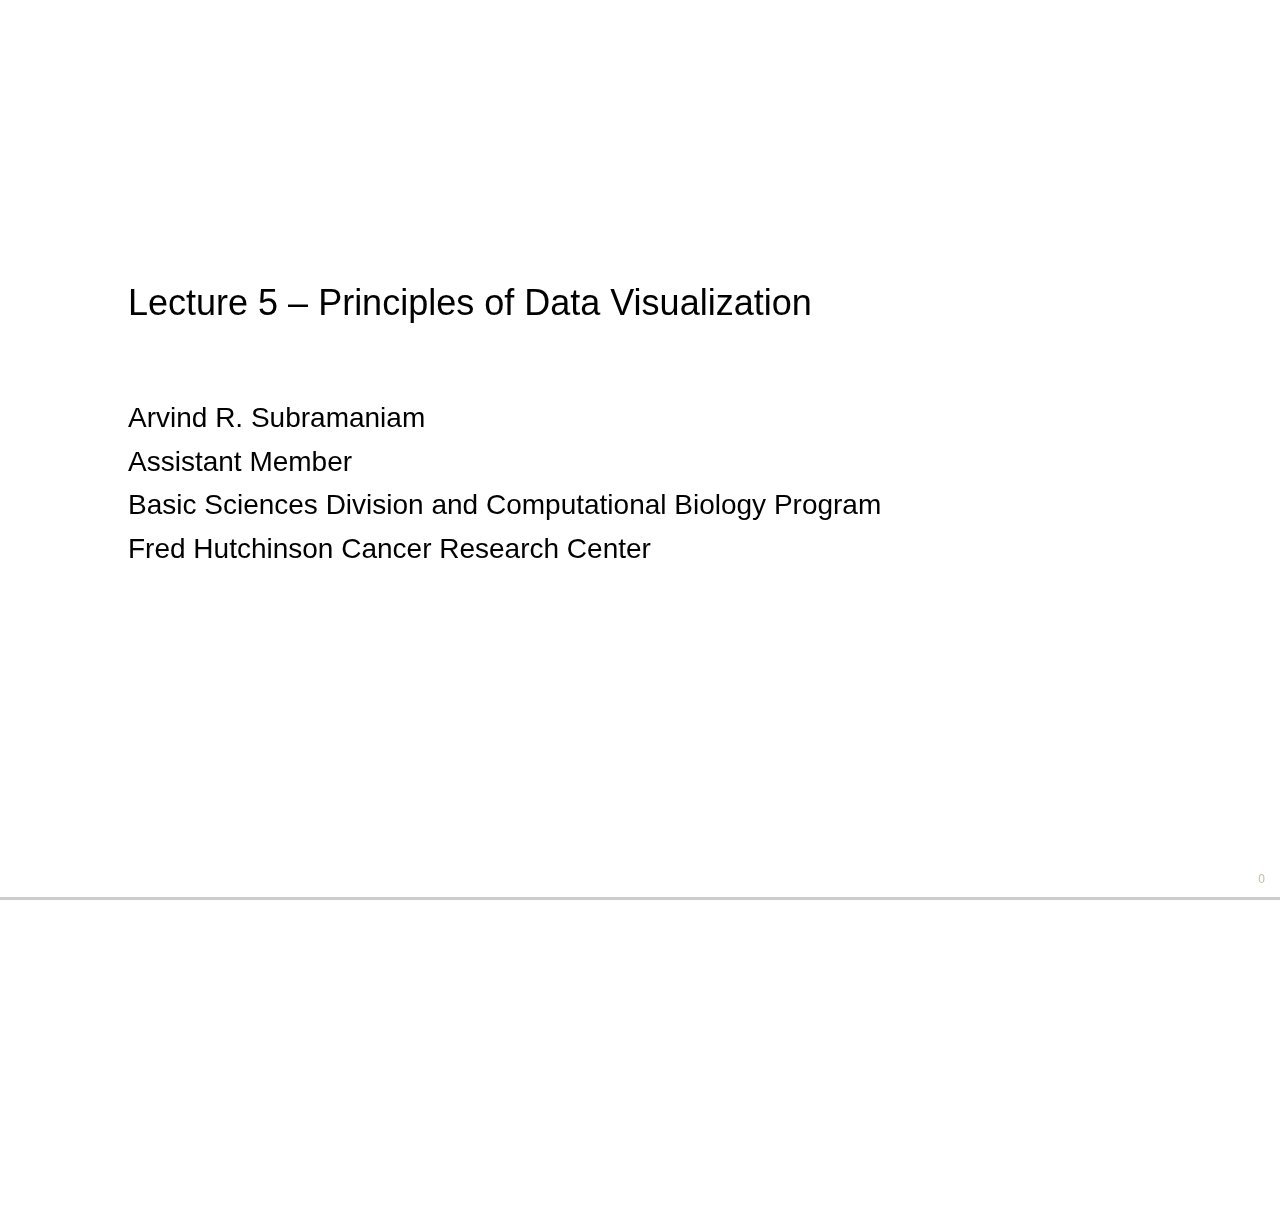
<file: lectures/lecture14/lecture.html>
<!DOCTYPE html>
<html lang="en">
<head>
<meta charset="utf-8"/>
<title></title>
<meta name="author" content="(Arvind ‘Rasi’ Subramaniam)"/>
<style type="text/css">
.underline { text-decoration: underline; }
</style>
<link rel="stylesheet" href="./reveal.js/css/reveal.css"/>

<link rel="stylesheet" href="./reveal.js/css/theme/default.css" id="theme"/>


<!-- If the query includes 'print-pdf', include the PDF print sheet -->
<script>
    if( window.location.search.match( /print-pdf/gi ) ) {
        var link = document.createElement( 'link' );
        link.rel = 'stylesheet';
        link.type = 'text/css';
        link.href = './reveal.js/css/print/pdf.css';
        document.getElementsByTagName( 'head' )[0].appendChild( link );
    }
</script>
</head>
<body>
<div class="reveal">
<div class="slides">


<section  class="center">
<h1 id="orgec8472d">Lecture 5 – Principles of Data Visualization</h1>
<p>
Arvind R. Subramaniam
</p>

<p>
Assistant Member
</p>

<p>
Basic Sciences Division and Computational Biology Program
</p>

<p>
Fred Hutchinson Cancer Research Center
</p>

</section>
<section >
<h1 id="org300ff0b">Learning Objectives</h1>
<ul>
<li>Know general dos and donts of data visualization</li>
<li>Know about different types of data visualization</li>
<li>Effective strategies for visualization</li>

</ul>


<p data-fragment-index="1" class="fragment appear" style="margin-top:50px;">
<b>Useful reference</b>
</p>

<p data-fragment-index="1" class="fragment appear">
(Source of many figures in this lecture)
</p>

<p data-fragment-index="1" class="fragment appear">
<a href="https://serialmentor.com/dataviz/" data-fragment-index="1" class="fragment appear">Fundamentals of Data Visualization</a> by Claus O. Wilke
</p>



</section>
<section >
<h1 id="org31ca3c0">Goals of Visualization</h1>
<ul>
<li class="fragment appear">Show experimental design and results</li>
<li class="fragment appear">Show relationships among variables</li>
<li class="fragment appear">Range and interval of a variable</li>

</ul>

</section>
<section >
<h1 id="orgef4b79e">Same data can be visualized very differently</h1>

<div class="figure">
<p><img src="img/temp-normals-vs-time-1.png" alt="temp-normals-vs-time-1.png" />
</p>
</div>

<p class="reference">
<a href="https://serialmentor.com/dataviz/" class="reference">Wilke 2018</a>
</p>

</section>
<section >
<h1 id="orge8d2f50">Same data can be visualized very differently</h1>

<div class="figure">
<p><img src="img/four-locations-temps-by-month-1.png" alt="four-locations-temps-by-month-1.png" />
</p>
</div>

<p class="reference">
<a href="https://serialmentor.com/dataviz/" class="reference">Wilke 2018</a>
</p>

</section>
<section >
<h1 id="orgd0082fc">Same data can be visualized very differently</h1>

<div class="figure">
<p><img src="img/temperature-normals-polar-1.png" alt="temperature-normals-polar-1.png" />
</p>
</div>

<p class="reference">
<a href="https://serialmentor.com/dataviz/" class="reference">Wilke 2018</a>
</p>

</section>
<section >
<h1 id="orgc4a411d">Elements of a visualization</h1>
<ul>
<li>Aesthetics</li>
<li>Scales</li>
<li>Labeling</li>
<li>Exporting</li>

</ul>

</section>
<section >
<h1 id="org70135c3">Aesthetics</h1>

<div class="figure">
<p><img src="img/common-aesthetics-1.png" alt="common-aesthetics-1.png" />
</p>
</div>


<p class="reference">
<a href="https://serialmentor.com/dataviz/" class="reference">Wilke 2018</a>
</p>

</section>
<section >
<h1 id="org66a7624">How do you pick the type of aesthetics?</h1>
<ul>
<li class="fragment appear">How many variables and data points do you want to show?</li>
<li class="fragment appear">Is your data continuous or discrete?</li>
<li class="fragment appear">Is there a natural order of discrete variables?</li>

</ul>


<aside class="notes">
<p>
Do not show more than 5 or 6 discrete categories in a graph.
</p>

</aside>

</section>
<section >
<h1 id="org5628863">Scales</h1>

<div class="figure">
<p><img src="img/basic-scales-example-1.png" alt="basic-scales-example-1.png" />
</p>
</div>

<p class="reference">
<a href="https://serialmentor.com/dataviz/" class="reference">Wilke 2018</a>
</p>

</section>
<section >
<h1 id="orga020de2">Log axes suitable for P-values</h1>

<div class="figure">
<p><img src="img/dong_2019_crispr_screen.png" alt="dong_2019_crispr_screen.png" />
</p>
</div>

<p class="reference">
<a href="https://www.ncbi.nlm.nih.gov/pubmed/31442407" class="reference">Dong 2019</a>
</p>

</section>
<section >
<h1 id="org6c3f231">Log axes suitable for fold-changes</h1>

<div class="figure">
<p><img src="img/10xaag_wt_log2.png" alt="10xaag_wt_log2.png" />
</p>
</div>

<p class="reference">
<a href="https://journals.plos.org/plosbiology/article?id=10.1371/journal.pbio.3000396" class="reference">Park 2019</a>
</p>

</section>
<section >
<h1 id="orgf08cd38">Log-log plots are common in biology</h1>

<div class="figure">
<p><img src="img/dong_2019_volcano_plot.png" alt="dong_2019_volcano_plot.png" />
</p>
</div>

<p class="reference">
<a href="https://www.ncbi.nlm.nih.gov/pubmed/31442407" class="reference">Dong 2019</a>
</p>

</section>
<section >
<h1 id="org128ee7c">Labels</h1>
<blockquote nil>
<p>
If you take away only one single lesson from this book, make it this one: Pay attention to your axis labels, axis tick labels, and other assorted plot annotations. Chances are they are too small. In my experience, nearly all plot libraries and graphing softwares have poor defaults. If you use the default values, you’re almost certainly making a poor choice.
</p>
</blockquote>

<p class="reference">
<i><a href="https://serialmentor.com/dataviz/" class="reference">Wilke 2018</a></i>
</p>



<aside class="notes">
<p>
Figures in presentations require bigger fonts than figures in papers.
</p>

<p>
By having small fonts, you lose your audience especially in a presentation.
</p>

<p>
Corollary of above is that taking a figure out of a paper and blowing it up for a presentation rarely retains the readability.
</p>

</aside>

</section>
<section >
<h1 id="org35dfe7f">Cannot-read labels</h1>

<div class="figure">
<p><img src="img/Aus-athletes-small-1.png" alt="Aus-athletes-small-1.png" />
</p>
</div>

<p class="reference">
<a href="https://serialmentor.com/dataviz/" class="reference">Wilke 2018</a>
</p>

</section>
<section >
<h1 id="orgf888ceb">Small labels</h1>

<div class="figure">
<p><img src="img/Aus-athletes-ugly-1.png" alt="Aus-athletes-ugly-1.png" />
</p>
</div>

<p class="reference">
<a href="https://serialmentor.com/dataviz/" class="reference">Wilke 2018</a>
</p>

</section>
<section >
<h1 id="org25ec82a">Appropriately-sized labels</h1>

<div class="figure">
<p><img src="img/Aus-athletes-good-1.png" alt="Aus-athletes-good-1.png" />
</p>
</div>

<p class="reference">
<a href="https://serialmentor.com/dataviz/" class="reference">Wilke 2018</a>
</p>

</section>
<section >
<h1 id="org59605ce">Too-big labels</h1>

<div class="figure">
<p><img src="img/Aus-athletes-big-ugly-1.png" alt="Aus-athletes-big-ugly-1.png" />
</p>
</div>

<p class="reference">
<a href="https://serialmentor.com/dataviz/" class="reference">Wilke 2018</a>
</p>

</section>
<section >
<h1 id="orgeca1b4c">Seemingly big but ok labels</h1>

<div class="figure">
<p><img src="img/Aus-athletes-big-good-1.png" alt="Aus-athletes-big-good-1.png" />
</p>
</div>

<p class="reference">
<a href="https://serialmentor.com/dataviz/" class="reference">Wilke 2018</a>
</p>

</section>
<section >
<h1 id="orgbeda562">Exporting</h1>
<ul>
<li class="fragment appear">Finalize the figure within R as much as possible.</li>
<li class="fragment appear">Use vector graphics for saving: PDF or SVG.</li>
<li class="fragment appear"><a href="https://inkscape.org">Inkscape</a> – useful open source vector graphics program for editing figures.</li>
<li class="fragment appear">Make sure that text can be edited when you open the image.</li>

</ul>

<aside class="notes">
<p>
Do not use Powerpoint to draw figures. They are not easily editable by others.
</p>

</aside>

</section>
<section >
<h1 id="orgcda8414">Colors</h1>
<p>
Why use colors?
</p>

<ol>
<li class="fragment appear">As a tool to distinguish</li>
<li class="fragment appear">To represent data values</li>

</ol>

</section>
<section >
<h1 id="orgca51d49">Color to distinguish groups</h1>

<div class="figure">
<p><img src="img/findlay_2018_colors_example.png" alt="findlay_2018_colors_example.png" />
</p>
</div>

<p class="reference">
<a href="https://www.ncbi.nlm.nih.gov/pubmed/30209399" class="reference">Findlay 2018</a>
</p>

</section>
<section >
<h1 id="org29acad8">Color to represent quantitative data</h1>

<div class="figure">
<p><img src="img/tukiainen_2017_heatmap.png" alt="tukiainen_2017_heatmap.png" />
</p>
</div>

<p class="reference">
<a href="https://www.nature.com/articles/nature24265" class="reference">Tukiainen 2017</a>
</p>


</section>
<section >
<h1 id="org48ab685">How to choose colors</h1>
<p>
Avoid using many colors in a single graph
</p>


<div class="figure">
<p><img src="img/biddy_2018_lot_of_colors.png" alt="biddy_2018_lot_of_colors.png" />
</p>
</div>

<p class="reference">
<a href="https://www.ncbi.nlm.nih.gov/pubmed/30518857" class="reference">Biddy 2018</a>
</p>

</section>
<section >
<h1 id="orgbff0ffb">How to choose colors</h1>

<div class="figure">
<p><img src="img/fluorescent_micrograph_colorblind_example.jpg" alt="fluorescent_micrograph_colorblind_example.jpg" />
</p>
</div>

<div class="figure">
<p><img src="img/fluorescent_micrograph_colorblind_simulation.jpg" alt="fluorescent_micrograph_colorblind_simulation.jpg" class="fragment appear" />
</p>
</div>

<p class="fragment appear">
Use colorblind-friendly palettes 
</p>


<div class="figure">
<p><img src="img/colorblind_friendly_palette.png" alt="colorblind_friendly_palette.png" class="fragment appear" style="margine-top:100px" />
</p>
</div>


<ul class="fragment appear" style="margine-top:20px">
<li><a href="http://www.cookbook-r.com/Graphs/Colors_(ggplot2)">http://www.cookbook-r.com/Graphs/Colors_(ggplot2)</a></li>
<li><a href="https://jfly.uni-koeln.de/color/">https://jfly.uni-koeln.de/color/</a></li>

</ul>

</section>
<section >
<h1 id="orgc09d33c">Different types of data that we want to visualize</h1>
<table border="2" cellspacing="0" cellpadding="6" rules="none" frame="none" class="shrunk" style="margin:auto;">


<colgroup>
<col  class="org-left" />
</colgroup>
<tbody>
<tr>
<td class="org-left">Amounts</td>
</tr>

<tr>
<td class="org-left">X-Y Relationships</td>
</tr>

<tr>
<td class="org-left">Distributions</td>
</tr>

<tr>
<td class="org-left">Proportions</td>
</tr>
</tbody>
</table>


</section>
<section >
<h1 id="orgb17a4b9">Common types of data visualizations</h1>

<div class="figure">
<p><img src="img/types_of_visualizations.png" alt="types_of_visualizations.png" width="900px" />
</p>
</div>

</section>
<section >
<h1 id="org6a877ee">Visualizing uncertainty</h1>
<table border="2" cellspacing="0" cellpadding="6" rules="none" frame="none" class="shrunk" style="margin:auto;">


<colgroup>
<col  class="org-left" />
</colgroup>
<tbody>
<tr>
<td class="org-left">Standard Error</td>
</tr>

<tr>
<td class="org-left">Confidence Bands</td>
</tr>
</tbody>
</table>


<div class="figure">
<p><img src="img/types_of_uncertainty.png" alt="types_of_uncertainty.png" class="fragment appear" width="900px" />
</p>
</div>


</section>
<section >
<h1 id="org74b57a4">Visualizing uncertainty</h1>
<table border="2" cellspacing="0" cellpadding="6" rules="none" frame="none" class="shrunk" style="margin:auto;">


<colgroup>
<col  class="org-left" />
</colgroup>
<tbody>
<tr>
<td class="org-left">Standard Error</td>
</tr>

<tr>
<td class="org-left">Confidence Bands</td>
</tr>
</tbody>
</table>

<p style="margin-top:100px;">
Standard deviation or standard error?
</p>

<p class="fragment appear" style="margin-top:30px;">
Standard deviation does not decrease with more measurements.
</p>

</section>
<section >
<h1 id="org9620292">👍 or 👎?</h1>

<div class="figure">
<p><img src="img/hawaii-income-bars-bad-1.png" alt="hawaii-income-bars-bad-1.png" width="800px" />
</p>
</div>


<p data-fragment-index="1" class="fragment appear" style="margin-top:30px;">
Linear scales should begin at 0.
</p>
<p data-fragment-index="1" class="fragment appear" class="reference">
<a href="https://serialmentor.com/dataviz/" data-fragment-index="1" class="fragment appear" class="reference">Wilke 2018</a>
</p>

</section>
<section >
<h1 id="orgb9ecc67">👍 or 👎?</h1>

<div class="figure">
<p><img src="img/oceania-gdp-logbars-1.png" alt="oceania-gdp-logbars-1.png" />
</p>
</div>


<p data-fragment-index="1" class="fragment appear" style="margin-top:30px;">
Bar areas are not proportional to value.
</p>
<p data-fragment-index="2" class="fragment appear">
<i>Principle of proportional ink</i>
</p>
<p data-fragment-index="2" class="fragment appear" class="reference">
<a href="https://serialmentor.com/dataviz/" data-fragment-index="2" class="fragment appear" class="reference">Wilke 2018</a>
</p>


</section>
<section >
<h1 id="org108386f">👍 or 👎?</h1>

<div class="figure">
<p><img src="img/oceania-gdp-dots-1.png" alt="oceania-gdp-dots-1.png" />
</p>
</div>


<p data-fragment-index="1" class="fragment appear" style="margin-top:30px;">
Log data values are best shown as points.
</p>
<p data-fragment-index="1" class="fragment appear" class="reference">
<a href="https://serialmentor.com/dataviz/" data-fragment-index="1" class="fragment appear" class="reference">Wilke 2018</a>
</p>

</section>
<section >
<h1 id="org9355ace">Which is better – pie or bar?</h1>

<div class="figure">
<p><img src="img/RI-pop-pie-1.png" alt="RI-pop-pie-1.png" width="800px" />
</p>
</div>

</section>
<section >
<h1 id="orgc0346d1">Which is better – pie or bar?</h1>

<div class="figure">
<p><img src="img/RI-pop-bars-1.png" alt="RI-pop-bars-1.png" width="800px" />
</p>
</div>


<p data-fragment-index="2" class="fragment appear" style="margin-top:30px;">
Bars are more accurately perceived than areas.
</p>
<p data-fragment-index="2" class="fragment appear" class="reference">
<a href="https://serialmentor.com/dataviz/" data-fragment-index="2" class="fragment appear" class="reference">Wilke 2018</a>
</p>


</section>
<section >
<h1 id="org1803950">👍 or 👎?</h1>

<div class="figure">
<p><img src="img/mpg-cty-displ-solid-1.png" alt="mpg-cty-displ-solid-1.png" width="750px" />
</p>
</div>

<p data-fragment-index="1" class="fragment appear" style="margin-top:30px;">
Overlapping points can be hidden.
</p>
<p data-fragment-index="1" class="fragment appear" class="reference">
<a href="https://serialmentor.com/dataviz/" data-fragment-index="1" class="fragment appear" class="reference">Wilke 2018</a>
</p>

</section>
<section >
<h1 id="org22cad79">👍 or 👎?</h1>

<div class="figure">
<p><img src="img/mpg-cty-displ-transp-1.png" alt="mpg-cty-displ-transp-1.png" width="750px" />
</p>
</div>

<p data-fragment-index="1" class="fragment appear" style="margin-top:30px;">
Make points semi-transparent.
</p>
<p data-fragment-index="1" class="fragment appear" class="reference">
<a href="https://serialmentor.com/dataviz/" data-fragment-index="1" class="fragment appear" class="reference">Wilke 2018</a>
</p>

</section>
<section >
<h1 id="orgdd48ac9">👍 or 👎?</h1>

<div class="figure">
<p><img src="img/mpg-cty-displ-jitter-1.png" alt="mpg-cty-displ-jitter-1.png" width="750px" />
</p>
</div>

<p data-fragment-index="1" class="fragment appear" style="margin-top:30px;">
Slightly jitter points along the direction of overlap.
</p>
<p data-fragment-index="1" class="fragment appear" class="reference">
<a href="https://serialmentor.com/dataviz/" data-fragment-index="1" class="fragment appear" class="reference">Wilke 2018</a>
</p>

</section>
<section >
<h1 id="orgeeb1005">👍 or 👎?</h1>

<div class="figure">
<p><img src="img/mpg-cty-displ-jitter-extreme-1.png" alt="mpg-cty-displ-jitter-extreme-1.png" width="750px" />
</p>
</div>

<p data-fragment-index="1" class="fragment appear" style="margin-top:30px;">
But too much jittering can be misleading.
</p>
<p data-fragment-index="1" class="fragment appear" class="reference">
<a href="https://serialmentor.com/dataviz/" data-fragment-index="1" class="fragment appear" class="reference">Wilke 2018</a>
</p>

</section>
<section >
<h1 id="org2febe56">👍 or 👎?</h1>

<div class="figure">
<p><img src="img/nycflights-points-1.png" alt="nycflights-points-1.png" width="750px" />
</p>
</div>

<p data-fragment-index="1" class="fragment appear" style="margin-top:30px;">
Neither transparency nor jittering will help when data density is too high.
</p>
<p data-fragment-index="1" class="fragment appear" class="reference">
<a href="https://serialmentor.com/dataviz/" data-fragment-index="1" class="fragment appear" class="reference">Wilke 2018</a>
</p>

</section>
<section >
<h1 id="org906e9fc">👍 or 👎?</h1>

<div class="figure">
<p><img src="img/nycflights-2d-bins-1.png" alt="nycflights-2d-bins-1.png" width="750px" />
</p>
</div>

<p data-fragment-index="1" class="fragment appear" style="margin-top:30px;">
Binned 2D histograms is a good solution.
</p>
<p data-fragment-index="1" class="fragment appear" class="reference">
<a href="https://serialmentor.com/dataviz/" data-fragment-index="1" class="fragment appear" class="reference">Wilke 2018</a>
</p>

</section>
<section >
<h1 id="org0089367">👍 or 👎?</h1>

<div class="figure">
<p><img src="img/nycflights-hex-bins-1.png" alt="nycflights-hex-bins-1.png" width="750px" />
</p>
</div>

<p data-fragment-index="1" class="fragment appear" style="margin-top:30px;">
Hexagonal bins are slightly more accurate.
</p>
<p data-fragment-index="1" class="fragment appear" class="reference">
<a href="https://serialmentor.com/dataviz/" data-fragment-index="1" class="fragment appear" class="reference">Wilke 2018</a>
</p>

</section>
<section >
<h1 id="org4e58e45">👍 or 👎?</h1>

<div class="figure">
<p><img src="img/tech-stocks-bad-legend-1.png" alt="tech-stocks-bad-legend-1.png" width="800px" />
</p>
</div>

<p data-fragment-index="1" class="fragment appear" style="margin-top:30px;">
Legend order does not match plot order.
</p>
<p data-fragment-index="1" class="fragment appear" class="reference">
<a href="https://serialmentor.com/dataviz/" data-fragment-index="1" class="fragment appear" class="reference">Wilke 2018</a>
</p>

</section>
<section >
<h1 id="orgfd6db44">👍 or 👎?</h1>

<div class="figure">
<p><img src="img/tech-stocks-good-legend-1.png" alt="tech-stocks-good-legend-1.png" width="800px" />
</p>
</div>

<p data-fragment-index="1" class="fragment appear" style="margin-top:30px;">
Legend order matches plot order.
</p>
<p data-fragment-index="1" class="fragment appear" class="reference">
<a href="https://serialmentor.com/dataviz/" data-fragment-index="1" class="fragment appear" class="reference">Wilke 2018</a>
</p>

</section>
<section >
<h1 id="org92ee31d">👍 or 👎?</h1>

<div class="figure">
<p><img src="img/tech-stocks-good-no-legend-1.png" alt="tech-stocks-good-no-legend-1.png" width="800px" />
</p>
</div>

<p data-fragment-index="1" class="fragment appear" style="margin-top:30px;">
Pick direct labeling over legend.
</p>
<p data-fragment-index="1" class="fragment appear" class="reference">
<a href="https://serialmentor.com/dataviz/" data-fragment-index="1" class="fragment appear" class="reference">Wilke 2018</a>
</p>
</section>
</section>
</div>
</div>
<script src="./reveal.js/lib/js/head.min.js"></script>
<script src="./reveal.js/js/reveal.js"></script>

<script>
// Full list of configuration options available here:
// https://github.com/hakimel/reveal.js#configuration
Reveal.initialize({

controls: false,
progress: true,
history: true,
center: false,
slideNumber: 'c',
rollingLinks: false,
keyboard: true,
overview: true,

theme: Reveal.getQueryHash().theme, // available themes are in /css/theme
transition: Reveal.getQueryHash().transition || 'fade', // default/cube/page/concave/zoom/linear/fade/none
transitionSpeed: 'default',
multiplex: {
    secret: '', // null if client
    id: '', // id, obtained from socket.io server
    url: '' // Location of socket.io server
},

// Optional libraries used to extend on reveal.js
dependencies: [
 { src: './reveal.js/lib/js/classList.js', condition: function() { return !document.body.classList; } },
 { src: './reveal.js/plugin/markdown/marked.js', condition: function() { return !!document.querySelector( '[data-markdown]' ); } },
 { src: './reveal.js/plugin/markdown/markdown.js', condition: function() { return !!document.querySelector( '[data-markdown]' ); } },
 { src: './reveal.js/plugin/zoom-js/zoom.js', async: true, condition: function() { return !!document.body.classList; } },
 { src: './reveal.js/plugin/notes/notes.js', async: true, condition: function() { return !!document.body.classList; } }]
});
</script>
</body>
</html>
</file>
<file: lectures/lecture12/reveal.js/css/reveal.css>
@charset "UTF-8";

/*!
 * reveal.js
 * http://lab.hakim.se/reveal-js
 * MIT licensed
 *
 * Copyright (C) 2013 Hakim El Hattab, http://hakim.se
 */


/*********************************************
 * RESET STYLES
 *********************************************/

html, body, .reveal div, .reveal span, .reveal applet, .reveal object, .reveal iframe,
.reveal h1, .reveal h2, .reveal h3, .reveal h4, .reveal h5, .reveal h6, .reveal p, .reveal blockquote, .reveal pre,
.reveal a, .reveal abbr, .reveal acronym, .reveal address, .reveal big, .reveal cite, .reveal code,
.reveal del, .reveal dfn, .reveal em, .reveal img, .reveal ins, .reveal kbd, .reveal q, .reveal s, .reveal samp,
.reveal small, .reveal strike, .reveal strong, .reveal sub, .reveal sup, .reveal tt, .reveal var,
.reveal b, .reveal u, .reveal i, .reveal center,
.reveal dl, .reveal dt, .reveal dd, .reveal ol, .reveal ul, .reveal li,
.reveal fieldset, .reveal form, .reveal label, .reveal legend,
.reveal table, .reveal caption, .reveal tbody, .reveal tfoot, .reveal thead, .reveal tr, .reveal th, .reveal td,
.reveal article, .reveal aside, .reveal canvas, .reveal details, .reveal embed,
.reveal figure, .reveal figcaption, .reveal footer, .reveal header, .reveal hgroup,
.reveal menu, .reveal nav, .reveal output, .reveal ruby, .reveal section, .reveal summary,
.reveal time, .reveal mark, .reveal audio, video {
	margin: 0;
	padding: 0;
	border: 0;
	font-size: 100%;
	font: inherit;
	vertical-align: baseline;
}

.reveal article, .reveal aside, .reveal details, .reveal figcaption, .reveal figure,
.reveal footer, .reveal header, .reveal hgroup, .reveal menu, .reveal nav, .reveal section {
	display: block;
}


/*********************************************
 * GLOBAL STYLES
 *********************************************/

html,
body {
	width: 100%;
	height: 100%;
	overflow: hidden;
}

body {
	position: relative;
	line-height: 1;
}

::selection {
	background: #FF5E99;
	color: #fff;
	text-shadow: none;
}


/*********************************************
 * HEADERS
 *********************************************/

.reveal h2,
.reveal h3,
.reveal h4,
.reveal h5,
.reveal h6 {
	-webkit-hyphens: auto;
	   -moz-hyphens: auto;
	        hyphens: auto;

	word-wrap: break-word;
	line-height: 1;
}

.reveal h1 { font-size: 1.5em; }
.reveal h2 { font-size: 1.5em;	}
.reveal h3 { font-size: 1.3em; }
.reveal h4 { font-size: 1.1em;	}
.reveal h5 { font-size: 1.0em;	}


/*********************************************
 * VIEW FRAGMENTS
 *********************************************/

.reveal .slides section .fragment {
	opacity: 0;

	-webkit-transition: all .2s ease;
	   -moz-transition: all .2s ease;
	    -ms-transition: all .2s ease;
	     -o-transition: all .2s ease;
	        transition: all .2s ease;
}
	.reveal .slides section .fragment.visible {
		opacity: 1;
	}

.reveal .slides section .fragment.grow {
	opacity: 1;
}
	.reveal .slides section .fragment.grow.visible {
		-webkit-transform: scale( 1.3 );
		   -moz-transform: scale( 1.3 );
		    -ms-transform: scale( 1.3 );
		     -o-transform: scale( 1.3 );
		        transform: scale( 1.3 );
	}

.reveal .slides section .fragment.shrink {
	opacity: 1;
}
	.reveal .slides section .fragment.shrink.visible {
		-webkit-transform: scale( 0.7 );
		   -moz-transform: scale( 0.7 );
		    -ms-transform: scale( 0.7 );
		     -o-transform: scale( 0.7 );
		        transform: scale( 0.7 );
	}

.reveal .slides section .fragment.zoom-in {
	opacity: 0;

	-webkit-transform: scale( 0.1 );
	   -moz-transform: scale( 0.1 );
	    -ms-transform: scale( 0.1 );
	     -o-transform: scale( 0.1 );
	        transform: scale( 0.1 );
}

	.reveal .slides section .fragment.zoom-in.visible {
		opacity: 1;

		-webkit-transform: scale( 1 );
		   -moz-transform: scale( 1 );
		    -ms-transform: scale( 1 );
		     -o-transform: scale( 1 );
		        transform: scale( 1 );
	}

.reveal .slides section .fragment.roll-in {
	opacity: 0;

	-webkit-transform: rotateX( 90deg );
	   -moz-transform: rotateX( 90deg );
	    -ms-transform: rotateX( 90deg );
	     -o-transform: rotateX( 90deg );
	        transform: rotateX( 90deg );
}
	.reveal .slides section .fragment.roll-in.visible {
		opacity: 1;

		-webkit-transform: rotateX( 0 );
		   -moz-transform: rotateX( 0 );
		    -ms-transform: rotateX( 0 );
		     -o-transform: rotateX( 0 );
		        transform: rotateX( 0 );
	}

.reveal .slides section .fragment.fade-out {
	opacity: 1;
}
	.reveal .slides section .fragment.fade-out.visible {
		opacity: 0;
	}

.reveal .slides section .fragment.semi-fade-out {
	opacity: 1;
}
	.reveal .slides section .fragment.semi-fade-out.visible {
		opacity: 0.5;
	}

.reveal .slides section .fragment.current-visible {
	opacity:0;
}

.reveal .slides section .fragment.current-visible.current-fragment {
	opacity:1;
}

.reveal .slides section .fragment.highlight-red,
.reveal .slides section .fragment.highlight-current-red,
.reveal .slides section .fragment.highlight-green,
.reveal .slides section .fragment.highlight-current-green,
.reveal .slides section .fragment.highlight-blue,
.reveal .slides section .fragment.highlight-current-blue {
	opacity: 1;
}
	.reveal .slides section .fragment.highlight-red.visible {
		color: #ff2c2d
	}
	.reveal .slides section .fragment.highlight-green.visible {
		color: #17ff2e;
	}
	.reveal .slides section .fragment.highlight-blue.visible {
		color: #1b91ff;
	}

.reveal .slides section .fragment.highlight-current-red.current-fragment {
	color: #ff2c2d
}
.reveal .slides section .fragment.highlight-current-green.current-fragment {
	color: #17ff2e;
}
.reveal .slides section .fragment.highlight-current-blue.current-fragment {
	color: #1b91ff;
}


/*********************************************
 * DEFAULT ELEMENT STYLES
 *********************************************/

/* Fixes issue in Chrome where italic fonts did not appear when printing to PDF */
.reveal:after {
  content: '';
  font-style: italic;
}

.reveal iframe {
	z-index: 1;
}

/* Ensure certain elements are never larger than the slide itself */
.reveal img,
.reveal video,
.reveal iframe {
	max-width: 95%;
	max-height: 95%;
}

/** Prevents layering issues in certain browser/transition combinations */
.reveal a {
	position: relative;
}

.reveal strong,
.reveal b {
	font-weight: bold;
}

.reveal em,
.reveal i {
	font-style: italic;
}

.reveal ol,
.reveal ul {
	display: inline-block;

	text-align: left;
	margin: 0 0 0 1em;
}

.reveal ol {
	list-style-type: decimal;
}

.reveal ul {
	list-style-type: disc;
}

.reveal ul ul {
	list-style-type: square;
}

.reveal ul ul ul {
	list-style-type: circle;
}

.reveal ul ul,
.reveal ul ol,
.reveal ol ol,
.reveal ol ul {
	display: block;
	margin-left: 40px;
}

.reveal p {
	margin-bottom: 10px;
	line-height: 1.2em;
}

.reveal q,
.reveal blockquote {
	quotes: none;
}

.reveal blockquote {
	display: block;
	position: relative;
	width: 70%;
	margin: 5px auto;
	padding: 5px;

	font-style: italic;
	background: rgba(255, 255, 255, 0.05);
	box-shadow: 0px 0px 2px rgba(0,0,0,0.2);
}
	.reveal blockquote p:first-child,
	.reveal blockquote p:last-child {
		display: inline-block;
	}

.reveal q {
	font-style: italic;
}

.reveal pre {
	display: block;
	position: relative;
	width: 90%;
	margin: 15px auto;

	text-align: left;
	font-size: 0.55em;
	font-family: monospace;
	line-height: 1.2em;

	word-wrap: break-word;

	box-shadow: 0px 0px 6px rgba(0,0,0,0.3);
}
.reveal code {
	font-family: monospace;
}
.reveal pre code {
	padding: 5px;
	overflow: auto;
	max-height: 400px;
	word-wrap: normal;
}
.reveal pre.stretch code {
	height: 100%;
	max-height: 100%;

	-webkit-box-sizing: border-box;
	   -moz-box-sizing: border-box;
	        box-sizing: border-box;
}

.reveal table th,
.reveal table td {
	text-align: left;
	padding-right: .3em;
}

.reveal table th {
	font-weight: bold;
}

.reveal sup {
	vertical-align: super;
	font-size: 50%;
}
.reveal sub {
	vertical-align: sub;
}

.reveal small {
	display: inline-block;
	font-size: 0.6em;
	line-height: 1.2em;
	vertical-align: top;
}

.reveal small * {
	vertical-align: top;
}

.reveal .stretch {
	max-width: none;
	max-height: none;
}


/*********************************************
 * CONTROLS
 *********************************************/

.reveal .controls {
	display: none;
	position: fixed;
	width: 110px;
	height: 110px;
	z-index: 30;
	right: 10px;
	bottom: 10px;
}

.reveal .controls div {
	position: absolute;
	opacity: 0.05;
	width: 0;
	height: 0;
	border: 12px solid transparent;

	-moz-transform: scale(.9999);

	-webkit-transition: all 0.2s ease;
	   -moz-transition: all 0.2s ease;
	    -ms-transition: all 0.2s ease;
	     -o-transition: all 0.2s ease;
	        transition: all 0.2s ease;
}

.reveal .controls div.enabled {
	opacity: 0.7;
	cursor: pointer;
}

.reveal .controls div.enabled:active {
	margin-top: 1px;
}

	.reveal .controls div.navigate-left {
		top: 42px;

		border-right-width: 22px;
		border-right-color: #eee;
	}
		.reveal .controls div.navigate-left.fragmented {
			opacity: 0.3;
		}

	.reveal .controls div.navigate-right {
		left: 74px;
		top: 42px;

		border-left-width: 22px;
		border-left-color: #eee;
	}
		.reveal .controls div.navigate-right.fragmented {
			opacity: 0.3;
		}

	.reveal .controls div.navigate-up {
		left: 42px;

		border-bottom-width: 22px;
		border-bottom-color: #eee;
	}
		.reveal .controls div.navigate-up.fragmented {
			opacity: 0.3;
		}

	.reveal .controls div.navigate-down {
		left: 42px;
		top: 74px;

		border-top-width: 22px;
		border-top-color: #eee;
	}
		.reveal .controls div.navigate-down.fragmented {
			opacity: 0.3;
		}


/*********************************************
 * PROGRESS BAR
 *********************************************/

.reveal .progress {
	position: fixed;
	display: none;
	height: 3px;
	width: 100%;
	bottom: 0;
	left: 0;
	z-index: 10;
}
	.reveal .progress:after {
		content: '';
		display: 'block';
		position: absolute;
		height: 20px;
		width: 100%;
		top: -20px;
	}
	.reveal .progress span {
		display: block;
		height: 100%;
		width: 0px;

		-webkit-transition: width 800ms cubic-bezier(0.260, 0.860, 0.440, 0.985);
		   -moz-transition: width 800ms cubic-bezier(0.260, 0.860, 0.440, 0.985);
		    -ms-transition: width 800ms cubic-bezier(0.260, 0.860, 0.440, 0.985);
		     -o-transition: width 800ms cubic-bezier(0.260, 0.860, 0.440, 0.985);
		        transition: width 800ms cubic-bezier(0.260, 0.860, 0.440, 0.985);
	}

/*********************************************
 * SLIDE NUMBER
 *********************************************/

.reveal .slide-number {
	position: fixed;
	display: block;
	right: 15px;
	bottom: 15px;
	opacity: 0.5;
	z-index: 31;
	font-size: 12px;
}

/*********************************************
 * SLIDES
 *********************************************/

.reveal {
	position: relative;
	width: 100%;
	height: 100%;

	-ms-touch-action: none;
}

.reveal .slides {
	position: absolute;
	width: 100%;
	height: 100%;
	left: 50%;
	top: 50%;

	overflow: visible;
	z-index: 1;
	text-align: center;

	-webkit-transition: -webkit-perspective .4s ease;
	   -moz-transition: -moz-perspective .4s ease;
	    -ms-transition: -ms-perspective .4s ease;
	     -o-transition: -o-perspective .4s ease;
	        transition: perspective .4s ease;

	-webkit-perspective: 600px;
	   -moz-perspective: 600px;
	    -ms-perspective: 600px;
	        perspective: 600px;

	-webkit-perspective-origin: 0px -100px;
	   -moz-perspective-origin: 0px -100px;
	    -ms-perspective-origin: 0px -100px;
	        perspective-origin: 0px -100px;
}

.reveal .slides>section {
	-ms-perspective: 600px;
}

.reveal .slides>section,
.reveal .slides>section>section {
	display: none;
	position: absolute;
	width: 100%;
	padding: 0px 0px;

	z-index: 10;
	line-height: 1.2em;
	font-weight: inherit;

	-webkit-transform-style: preserve-3d;
	   -moz-transform-style: preserve-3d;
	    -ms-transform-style: preserve-3d;
	        transform-style: preserve-3d;

	-webkit-transition: -webkit-transform-origin 800ms cubic-bezier(0.260, 0.860, 0.440, 0.985),
						-webkit-transform 800ms cubic-bezier(0.260, 0.860, 0.440, 0.985),
						visibility 800ms cubic-bezier(0.260, 0.860, 0.440, 0.985),
						opacity 800ms cubic-bezier(0.260, 0.860, 0.440, 0.985);
	   -moz-transition: -moz-transform-origin 800ms cubic-bezier(0.260, 0.860, 0.440, 0.985),
						-moz-transform 800ms cubic-bezier(0.260, 0.860, 0.440, 0.985),
						visibility 800ms cubic-bezier(0.260, 0.860, 0.440, 0.985),
						opacity 800ms cubic-bezier(0.260, 0.860, 0.440, 0.985);
	    -ms-transition: -ms-transform-origin 800ms cubic-bezier(0.260, 0.860, 0.440, 0.985),
						-ms-transform 800ms cubic-bezier(0.260, 0.860, 0.440, 0.985),
						visibility 800ms cubic-bezier(0.260, 0.860, 0.440, 0.985),
						opacity 800ms cubic-bezier(0.260, 0.860, 0.440, 0.985);
	     -o-transition: -o-transform-origin 800ms cubic-bezier(0.260, 0.860, 0.440, 0.985),
						-o-transform 800ms cubic-bezier(0.260, 0.860, 0.440, 0.985),
						visibility 800ms cubic-bezier(0.260, 0.860, 0.440, 0.985),
						opacity 800ms cubic-bezier(0.260, 0.860, 0.440, 0.985);
	        transition: transform-origin 800ms cubic-bezier(0.260, 0.860, 0.440, 0.985),
						transform 800ms cubic-bezier(0.260, 0.860, 0.440, 0.985),
						visibility 800ms cubic-bezier(0.260, 0.860, 0.440, 0.985),
						opacity 800ms cubic-bezier(0.260, 0.860, 0.440, 0.985);
}

/* Global transition speed settings */
.reveal[data-transition-speed="fast"] .slides section {
	-webkit-transition-duration: 400ms;
	   -moz-transition-duration: 400ms;
	    -ms-transition-duration: 400ms;
	        transition-duration: 400ms;
}
.reveal[data-transition-speed="slow"] .slides section {
	-webkit-transition-duration: 1200ms;
	   -moz-transition-duration: 1200ms;
	    -ms-transition-duration: 1200ms;
	        transition-duration: 1200ms;
}

/* Slide-specific transition speed overrides */
.reveal .slides section[data-transition-speed="fast"] {
	-webkit-transition-duration: 400ms;
	   -moz-transition-duration: 400ms;
	    -ms-transition-duration: 400ms;
	        transition-duration: 400ms;
}
.reveal .slides section[data-transition-speed="slow"] {
	-webkit-transition-duration: 1200ms;
	   -moz-transition-duration: 1200ms;
	    -ms-transition-duration: 1200ms;
	        transition-duration: 1200ms;
}

.reveal .slides>section {
	left: -50%;
	top: -50%;
}

.reveal .slides>section.stack {
	padding-top: 0;
	padding-bottom: 0;
}

.reveal .slides>section.present,
.reveal .slides>section>section.present {
	display: block;
	z-index: 11;
	opacity: 1;
}

.reveal.center,
.reveal.center .slides,
.reveal.center .slides section {
	min-height: auto !important;
}

/* Don't allow interaction with invisible slides */
.reveal .slides>section.future,
.reveal .slides>section>section.future,
.reveal .slides>section.past,
.reveal .slides>section>section.past {
	pointer-events: none;
}

.reveal.overview .slides>section,
.reveal.overview .slides>section>section {
	pointer-events: auto;
}



/*********************************************
 * DEFAULT TRANSITION
 *********************************************/

.reveal .slides>section[data-transition=default].past,
.reveal .slides>section.past {
	display: block;
	opacity: 0;

	-webkit-transform: translate3d(-100%, 0, 0) rotateY(-90deg) translate3d(-100%, 0, 0);
	   -moz-transform: translate3d(-100%, 0, 0) rotateY(-90deg) translate3d(-100%, 0, 0);
	    -ms-transform: translate3d(-100%, 0, 0) rotateY(-90deg) translate3d(-100%, 0, 0);
	        transform: translate3d(-100%, 0, 0) rotateY(-90deg) translate3d(-100%, 0, 0);
}
.reveal .slides>section[data-transition=default].future,
.reveal .slides>section.future {
	display: block;
	opacity: 0;

	-webkit-transform: translate3d(100%, 0, 0) rotateY(90deg) translate3d(100%, 0, 0);
	   -moz-transform: translate3d(100%, 0, 0) rotateY(90deg) translate3d(100%, 0, 0);
	    -ms-transform: translate3d(100%, 0, 0) rotateY(90deg) translate3d(100%, 0, 0);
	        transform: translate3d(100%, 0, 0) rotateY(90deg) translate3d(100%, 0, 0);
}

.reveal .slides>section>section[data-transition=default].past,
.reveal .slides>section>section.past {
	display: block;
	opacity: 0;

	-webkit-transform: translate3d(0, -300px, 0) rotateX(70deg) translate3d(0, -300px, 0);
	   -moz-transform: translate3d(0, -300px, 0) rotateX(70deg) translate3d(0, -300px, 0);
	    -ms-transform: translate3d(0, -300px, 0) rotateX(70deg) translate3d(0, -300px, 0);
	        transform: translate3d(0, -300px, 0) rotateX(70deg) translate3d(0, -300px, 0);
}
.reveal .slides>section>section[data-transition=default].future,
.reveal .slides>section>section.future {
	display: block;
	opacity: 0;

	-webkit-transform: translate3d(0, 300px, 0) rotateX(-70deg) translate3d(0, 300px, 0);
	   -moz-transform: translate3d(0, 300px, 0) rotateX(-70deg) translate3d(0, 300px, 0);
	    -ms-transform: translate3d(0, 300px, 0) rotateX(-70deg) translate3d(0, 300px, 0);
	        transform: translate3d(0, 300px, 0) rotateX(-70deg) translate3d(0, 300px, 0);
}


/*********************************************
 * CONCAVE TRANSITION
 *********************************************/

.reveal .slides>section[data-transition=concave].past,
.reveal.concave  .slides>section.past {
	-webkit-transform: translate3d(-100%, 0, 0) rotateY(90deg) translate3d(-100%, 0, 0);
	   -moz-transform: translate3d(-100%, 0, 0) rotateY(90deg) translate3d(-100%, 0, 0);
	    -ms-transform: translate3d(-100%, 0, 0) rotateY(90deg) translate3d(-100%, 0, 0);
	        transform: translate3d(-100%, 0, 0) rotateY(90deg) translate3d(-100%, 0, 0);
}
.reveal .slides>section[data-transition=concave].future,
.reveal.concave .slides>section.future {
	-webkit-transform: translate3d(100%, 0, 0) rotateY(-90deg) translate3d(100%, 0, 0);
	   -moz-transform: translate3d(100%, 0, 0) rotateY(-90deg) translate3d(100%, 0, 0);
	    -ms-transform: translate3d(100%, 0, 0) rotateY(-90deg) translate3d(100%, 0, 0);
	        transform: translate3d(100%, 0, 0) rotateY(-90deg) translate3d(100%, 0, 0);
}

.reveal .slides>section>section[data-transition=concave].past,
.reveal.concave .slides>section>section.past {
	-webkit-transform: translate3d(0, -80%, 0) rotateX(-70deg) translate3d(0, -80%, 0);
	   -moz-transform: translate3d(0, -80%, 0) rotateX(-70deg) translate3d(0, -80%, 0);
	    -ms-transform: translate3d(0, -80%, 0) rotateX(-70deg) translate3d(0, -80%, 0);
	        transform: translate3d(0, -80%, 0) rotateX(-70deg) translate3d(0, -80%, 0);
}
.reveal .slides>section>section[data-transition=concave].future,
.reveal.concave .slides>section>section.future {
	-webkit-transform: translate3d(0, 80%, 0) rotateX(70deg) translate3d(0, 80%, 0);
	   -moz-transform: translate3d(0, 80%, 0) rotateX(70deg) translate3d(0, 80%, 0);
	    -ms-transform: translate3d(0, 80%, 0) rotateX(70deg) translate3d(0, 80%, 0);
	        transform: translate3d(0, 80%, 0) rotateX(70deg) translate3d(0, 80%, 0);
}


/*********************************************
 * ZOOM TRANSITION
 *********************************************/

.reveal .slides>section[data-transition=zoom],
.reveal.zoom .slides>section {
	-webkit-transition-timing-function: ease;
	   -moz-transition-timing-function: ease;
	    -ms-transition-timing-function: ease;
	     -o-transition-timing-function: ease;
	        transition-timing-function: ease;
}

.reveal .slides>section[data-transition=zoom].past,
.reveal.zoom .slides>section.past {
	opacity: 0;
	visibility: hidden;

	-webkit-transform: scale(16);
	   -moz-transform: scale(16);
	    -ms-transform: scale(16);
	     -o-transform: scale(16);
	        transform: scale(16);
}
.reveal .slides>section[data-transition=zoom].future,
.reveal.zoom .slides>section.future {
	opacity: 0;
	visibility: hidden;

	-webkit-transform: scale(0.2);
	   -moz-transform: scale(0.2);
	    -ms-transform: scale(0.2);
	     -o-transform: scale(0.2);
	        transform: scale(0.2);
}

.reveal .slides>section>section[data-transition=zoom].past,
.reveal.zoom .slides>section>section.past {
	-webkit-transform: translate(0, -150%);
	   -moz-transform: translate(0, -150%);
	    -ms-transform: translate(0, -150%);
	     -o-transform: translate(0, -150%);
	        transform: translate(0, -150%);
}
.reveal .slides>section>section[data-transition=zoom].future,
.reveal.zoom .slides>section>section.future {
	-webkit-transform: translate(0, 150%);
	   -moz-transform: translate(0, 150%);
	    -ms-transform: translate(0, 150%);
	     -o-transform: translate(0, 150%);
	        transform: translate(0, 150%);
}


/*********************************************
 * LINEAR TRANSITION
 *********************************************/

.reveal.linear section {
	-webkit-backface-visibility: hidden;
	   -moz-backface-visibility: hidden;
	    -ms-backface-visibility: hidden;
	        backface-visibility: hidden;
}

.reveal .slides>section[data-transition=linear].past,
.reveal.linear .slides>section.past {
	-webkit-transform: translate(-150%, 0);
	   -moz-transform: translate(-150%, 0);
	    -ms-transform: translate(-150%, 0);
	     -o-transform: translate(-150%, 0);
	        transform: translate(-150%, 0);
}
.reveal .slides>section[data-transition=linear].future,
.reveal.linear .slides>section.future {
	-webkit-transform: translate(150%, 0);
	   -moz-transform: translate(150%, 0);
	    -ms-transform: translate(150%, 0);
	     -o-transform: translate(150%, 0);
	        transform: translate(150%, 0);
}

.reveal .slides>section>section[data-transition=linear].past,
.reveal.linear .slides>section>section.past {
	-webkit-transform: translate(0, -150%);
	   -moz-transform: translate(0, -150%);
	    -ms-transform: translate(0, -150%);
	     -o-transform: translate(0, -150%);
	        transform: translate(0, -150%);
}
.reveal .slides>section>section[data-transition=linear].future,
.reveal.linear .slides>section>section.future {
	-webkit-transform: translate(0, 150%);
	   -moz-transform: translate(0, 150%);
	    -ms-transform: translate(0, 150%);
	     -o-transform: translate(0, 150%);
	        transform: translate(0, 150%);
}


/*********************************************
 * CUBE TRANSITION
 *********************************************/

.reveal.cube .slides {
	-webkit-perspective: 1300px;
	   -moz-perspective: 1300px;
	    -ms-perspective: 1300px;
	        perspective: 1300px;
}

.reveal.cube .slides section {
	padding: 30px;
	min-height: 700px;

	-webkit-backface-visibility: hidden;
	   -moz-backface-visibility: hidden;
	    -ms-backface-visibility: hidden;
	        backface-visibility: hidden;

	-webkit-box-sizing: border-box;
	   -moz-box-sizing: border-box;
	        box-sizing: border-box;
}
	.reveal.center.cube .slides section {
		min-height: auto;
	}
	.reveal.cube .slides section:not(.stack):before {
		content: '';
		position: absolute;
		display: block;
		width: 100%;
		height: 100%;
		left: 0;
		top: 0;
		background: rgba(0,0,0,0.1);
		border-radius: 4px;

		-webkit-transform: translateZ( -20px );
		   -moz-transform: translateZ( -20px );
		    -ms-transform: translateZ( -20px );
		     -o-transform: translateZ( -20px );
		        transform: translateZ( -20px );
	}
	.reveal.cube .slides section:not(.stack):after {
		content: '';
		position: absolute;
		display: block;
		width: 90%;
		height: 30px;
		left: 5%;
		bottom: 0;
		background: none;
		z-index: 1;

		border-radius: 4px;
		box-shadow: 0px 95px 25px rgba(0,0,0,0.2);

		-webkit-transform: translateZ(-90px) rotateX( 65deg );
		   -moz-transform: translateZ(-90px) rotateX( 65deg );
		    -ms-transform: translateZ(-90px) rotateX( 65deg );
		     -o-transform: translateZ(-90px) rotateX( 65deg );
		        transform: translateZ(-90px) rotateX( 65deg );
	}

.reveal.cube .slides>section.stack {
	padding: 0;
	background: none;
}

.reveal.cube .slides>section.past {
	-webkit-transform-origin: 100% 0%;
	   -moz-transform-origin: 100% 0%;
	    -ms-transform-origin: 100% 0%;
	        transform-origin: 100% 0%;

	-webkit-transform: translate3d(-100%, 0, 0) rotateY(-90deg);
	   -moz-transform: translate3d(-100%, 0, 0) rotateY(-90deg);
	    -ms-transform: translate3d(-100%, 0, 0) rotateY(-90deg);
	        transform: translate3d(-100%, 0, 0) rotateY(-90deg);
}

.reveal.cube .slides>section.future {
	-webkit-transform-origin: 0% 0%;
	   -moz-transform-origin: 0% 0%;
	    -ms-transform-origin: 0% 0%;
	        transform-origin: 0% 0%;

	-webkit-transform: translate3d(100%, 0, 0) rotateY(90deg);
	   -moz-transform: translate3d(100%, 0, 0) rotateY(90deg);
	    -ms-transform: translate3d(100%, 0, 0) rotateY(90deg);
	        transform: translate3d(100%, 0, 0) rotateY(90deg);
}

.reveal.cube .slides>section>section.past {
	-webkit-transform-origin: 0% 100%;
	   -moz-transform-origin: 0% 100%;
	    -ms-transform-origin: 0% 100%;
	        transform-origin: 0% 100%;

	-webkit-transform: translate3d(0, -100%, 0) rotateX(90deg);
	   -moz-transform: translate3d(0, -100%, 0) rotateX(90deg);
	    -ms-transform: translate3d(0, -100%, 0) rotateX(90deg);
	        transform: translate3d(0, -100%, 0) rotateX(90deg);
}

.reveal.cube .slides>section>section.future {
	-webkit-transform-origin: 0% 0%;
	   -moz-transform-origin: 0% 0%;
	    -ms-transform-origin: 0% 0%;
	        transform-origin: 0% 0%;

	-webkit-transform: translate3d(0, 100%, 0) rotateX(-90deg);
	   -moz-transform: translate3d(0, 100%, 0) rotateX(-90deg);
	    -ms-transform: translate3d(0, 100%, 0) rotateX(-90deg);
	        transform: translate3d(0, 100%, 0) rotateX(-90deg);
}


/*********************************************
 * PAGE TRANSITION
 *********************************************/

.reveal.page .slides {
	-webkit-perspective-origin: 0% 50%;
	   -moz-perspective-origin: 0% 50%;
	    -ms-perspective-origin: 0% 50%;
	        perspective-origin: 0% 50%;

	-webkit-perspective: 3000px;
	   -moz-perspective: 3000px;
	    -ms-perspective: 3000px;
	        perspective: 3000px;
}

.reveal.page .slides section {
	padding: 30px;
	min-height: 700px;

	-webkit-box-sizing: border-box;
	   -moz-box-sizing: border-box;
	        box-sizing: border-box;
}
	.reveal.page .slides section.past {
		z-index: 12;
	}
	.reveal.page .slides section:not(.stack):before {
		content: '';
		position: absolute;
		display: block;
		width: 100%;
		height: 100%;
		left: 0;
		top: 0;
		background: rgba(0,0,0,0.1);

		-webkit-transform: translateZ( -20px );
		   -moz-transform: translateZ( -20px );
		    -ms-transform: translateZ( -20px );
		     -o-transform: translateZ( -20px );
		        transform: translateZ( -20px );
	}
	.reveal.page .slides section:not(.stack):after {
		content: '';
		position: absolute;
		display: block;
		width: 90%;
		height: 30px;
		left: 5%;
		bottom: 0;
		background: none;
		z-index: 1;

		border-radius: 4px;
		box-shadow: 0px 95px 25px rgba(0,0,0,0.2);

		-webkit-transform: translateZ(-90px) rotateX( 65deg );
	}

.reveal.page .slides>section.stack {
	padding: 0;
	background: none;
}

.reveal.page .slides>section.past {
	-webkit-transform-origin: 0% 0%;
	   -moz-transform-origin: 0% 0%;
	    -ms-transform-origin: 0% 0%;
	        transform-origin: 0% 0%;

	-webkit-transform: translate3d(-40%, 0, 0) rotateY(-80deg);
	   -moz-transform: translate3d(-40%, 0, 0) rotateY(-80deg);
	    -ms-transform: translate3d(-40%, 0, 0) rotateY(-80deg);
	        transform: translate3d(-40%, 0, 0) rotateY(-80deg);
}

.reveal.page .slides>section.future {
	-webkit-transform-origin: 100% 0%;
	   -moz-transform-origin: 100% 0%;
	    -ms-transform-origin: 100% 0%;
	        transform-origin: 100% 0%;

	-webkit-transform: translate3d(0, 0, 0);
	   -moz-transform: translate3d(0, 0, 0);
	    -ms-transform: translate3d(0, 0, 0);
	        transform: translate3d(0, 0, 0);
}

.reveal.page .slides>section>section.past {
	-webkit-transform-origin: 0% 0%;
	   -moz-transform-origin: 0% 0%;
	    -ms-transform-origin: 0% 0%;
	        transform-origin: 0% 0%;

	-webkit-transform: translate3d(0, -40%, 0) rotateX(80deg);
	   -moz-transform: translate3d(0, -40%, 0) rotateX(80deg);
	    -ms-transform: translate3d(0, -40%, 0) rotateX(80deg);
	        transform: translate3d(0, -40%, 0) rotateX(80deg);
}

.reveal.page .slides>section>section.future {
	-webkit-transform-origin: 0% 100%;
	   -moz-transform-origin: 0% 100%;
	    -ms-transform-origin: 0% 100%;
	        transform-origin: 0% 100%;

	-webkit-transform: translate3d(0, 0, 0);
	   -moz-transform: translate3d(0, 0, 0);
	    -ms-transform: translate3d(0, 0, 0);
	        transform: translate3d(0, 0, 0);
}


/*********************************************
 * FADE TRANSITION
 *********************************************/

.reveal .slides section[data-transition=fade],
.reveal.fade .slides section,
.reveal.fade .slides>section>section {
    -webkit-transform: none;
	   -moz-transform: none;
	    -ms-transform: none;
	     -o-transform: none;
	        transform: none;

	-webkit-transition: opacity 0.5s;
	   -moz-transition: opacity 0.5s;
	    -ms-transition: opacity 0.5s;
	     -o-transition: opacity 0.5s;
	        transition: opacity 0.5s;
}


.reveal.fade.overview .slides section,
.reveal.fade.overview .slides>section>section,
.reveal.fade.overview-deactivating .slides section,
.reveal.fade.overview-deactivating .slides>section>section {
	-webkit-transition: none;
	   -moz-transition: none;
	    -ms-transition: none;
	     -o-transition: none;
	        transition: none;
}


/*********************************************
 * NO TRANSITION
 *********************************************/

.reveal .slides section[data-transition=none],
.reveal.none .slides section {
	-webkit-transform: none;
	   -moz-transform: none;
	    -ms-transform: none;
	     -o-transform: none;
	        transform: none;

	-webkit-transition: none;
	   -moz-transition: none;
	    -ms-transition: none;
	     -o-transition: none;
	        transition: none;
}


/*********************************************
 * OVERVIEW
 *********************************************/

.reveal.overview .slides {
	-webkit-perspective-origin: 0% 0%;
	   -moz-perspective-origin: 0% 0%;
	    -ms-perspective-origin: 0% 0%;
	        perspective-origin: 0% 0%;

	-webkit-perspective: 700px;
	   -moz-perspective: 700px;
	    -ms-perspective: 700px;
	        perspective: 700px;
}

.reveal.overview .slides section {
	height: 600px;
	top: -300px !important;
	overflow: hidden;
	opacity: 1 !important;
	visibility: visible !important;
	cursor: pointer;
	background: rgba(0,0,0,0.1);
}
.reveal.overview .slides section .fragment {
	opacity: 1;
}
.reveal.overview .slides section:after,
.reveal.overview .slides section:before {
	display: none !important;
}
.reveal.overview .slides section>section {
	opacity: 1;
	cursor: pointer;
}
	.reveal.overview .slides section:hover {
		background: rgba(0,0,0,0.3);
	}
	.reveal.overview .slides section.present {
		background: rgba(0,0,0,0.3);
	}
.reveal.overview .slides>section.stack {
	padding: 0;
	top: 0 !important;
	background: none;
	overflow: visible;
}


/*********************************************
 * PAUSED MODE
 *********************************************/

.reveal .pause-overlay {
	position: absolute;
	top: 0;
	left: 0;
	width: 100%;
	height: 100%;
	background: black;
	visibility: hidden;
	opacity: 0;
	z-index: 100;

	-webkit-transition: all 1s ease;
	   -moz-transition: all 1s ease;
	    -ms-transition: all 1s ease;
	     -o-transition: all 1s ease;
	        transition: all 1s ease;
}
.reveal.paused .pause-overlay {
	visibility: visible;
	opacity: 1;
}


/*********************************************
 * FALLBACK
 *********************************************/

.no-transforms {
	overflow-y: auto;
}

.no-transforms .reveal .slides {
	position: relative;
	width: 80%;
	height: auto !important;
	top: 0;
	left: 50%;
	margin: 0;
	text-align: center;
}

.no-transforms .reveal .controls,
.no-transforms .reveal .progress {
	display: none !important;
}

.no-transforms .reveal .slides section {
	display: block !important;
	opacity: 1 !important;
	position: relative !important;
	height: auto;
	min-height: auto;
	top: 0;
	left: -50%;
	margin: 70px 0;

	-webkit-transform: none;
	   -moz-transform: none;
	    -ms-transform: none;
	     -o-transform: none;
	        transform: none;
}

.no-transforms .reveal .slides section section {
	left: 0;
}

.reveal .no-transition,
.reveal .no-transition * {
	-webkit-transition: none !important;
	   -moz-transition: none !important;
	    -ms-transition: none !important;
	     -o-transition: none !important;
	        transition: none !important;
}


/*********************************************
 * BACKGROUND STATES [DEPRECATED]
 *********************************************/

.reveal .state-background {
	position: absolute;
	width: 100%;
	height: 100%;
	background: rgba( 0, 0, 0, 0 );

	-webkit-transition: background 800ms ease;
	   -moz-transition: background 800ms ease;
	    -ms-transition: background 800ms ease;
	     -o-transition: background 800ms ease;
	        transition: background 800ms ease;
}
.alert .reveal .state-background {
	background: rgba( 200, 50, 30, 0.6 );
}
.soothe .reveal .state-background {
	background: rgba( 50, 200, 90, 0.4 );
}
.blackout .reveal .state-background {
	background: rgba( 0, 0, 0, 0.6 );
}
.whiteout .reveal .state-background {
	background: rgba( 255, 255, 255, 0.6 );
}
.cobalt .reveal .state-background {
	background: rgba( 22, 152, 213, 0.6 );
}
.mint .reveal .state-background {
	background: rgba( 22, 213, 75, 0.6 );
}
.submerge .reveal .state-background {
	background: rgba( 12, 25, 77, 0.6);
}
.lila .reveal .state-background {
	background: rgba( 180, 50, 140, 0.6 );
}
.sunset .reveal .state-background {
	background: rgba( 255, 122, 0, 0.6 );
}


/*********************************************
 * PER-SLIDE BACKGROUNDS
 *********************************************/

.reveal>.backgrounds {
	position: absolute;
	width: 100%;
	height: 100%;

	-webkit-perspective: 600px;
	   -moz-perspective: 600px;
	    -ms-perspective: 600px;
	        perspective: 600px;
}
	.reveal .slide-background {
		position: absolute;
		width: 100%;
		height: 100%;
		opacity: 0;
		visibility: hidden;

		background-color: rgba( 0, 0, 0, 0 );
		background-position: 50% 50%;
		background-repeat: no-repeat;
		background-size: cover;

		-webkit-transition: all 800ms cubic-bezier(0.260, 0.860, 0.440, 0.985);
		   -moz-transition: all 800ms cubic-bezier(0.260, 0.860, 0.440, 0.985);
		    -ms-transition: all 800ms cubic-bezier(0.260, 0.860, 0.440, 0.985);
		     -o-transition: all 800ms cubic-bezier(0.260, 0.860, 0.440, 0.985);
		        transition: all 800ms cubic-bezier(0.260, 0.860, 0.440, 0.985);
	}
	.reveal .slide-background.present {
		opacity: 1;
		visibility: visible;
	}

	.print-pdf .reveal .slide-background {
		opacity: 1 !important;
		visibility: visible !important;
	}

/* Immediate transition style */
.reveal[data-background-transition=none]>.backgrounds .slide-background,
.reveal>.backgrounds .slide-background[data-background-transition=none] {
	-webkit-transition: none;
	   -moz-transition: none;
	    -ms-transition: none;
	     -o-transition: none;
	        transition: none;
}

/* 2D slide */
.reveal[data-background-transition=slide]>.backgrounds .slide-background,
.reveal>.backgrounds .slide-background[data-background-transition=slide] {
	opacity: 1;

	-webkit-backface-visibility: hidden;
	   -moz-backface-visibility: hidden;
	    -ms-backface-visibility: hidden;
	        backface-visibility: hidden;
}
	.reveal[data-background-transition=slide]>.backgrounds .slide-background.past,
	.reveal>.backgrounds .slide-background.past[data-background-transition=slide] {
		-webkit-transform: translate(-100%, 0);
		   -moz-transform: translate(-100%, 0);
		    -ms-transform: translate(-100%, 0);
		     -o-transform: translate(-100%, 0);
		        transform: translate(-100%, 0);
	}
	.reveal[data-background-transition=slide]>.backgrounds .slide-background.future,
	.reveal>.backgrounds .slide-background.future[data-background-transition=slide] {
		-webkit-transform: translate(100%, 0);
		   -moz-transform: translate(100%, 0);
		    -ms-transform: translate(100%, 0);
		     -o-transform: translate(100%, 0);
		        transform: translate(100%, 0);
	}

	.reveal[data-background-transition=slide]>.backgrounds .slide-background>.slide-background.past,
	.reveal>.backgrounds .slide-background>.slide-background.past[data-background-transition=slide] {
		-webkit-transform: translate(0, -100%);
		   -moz-transform: translate(0, -100%);
		    -ms-transform: translate(0, -100%);
		     -o-transform: translate(0, -100%);
		        transform: translate(0, -100%);
	}
	.reveal[data-background-transition=slide]>.backgrounds .slide-background>.slide-background.future,
	.reveal>.backgrounds .slide-background>.slide-background.future[data-background-transition=slide] {
		-webkit-transform: translate(0, 100%);
		   -moz-transform: translate(0, 100%);
		    -ms-transform: translate(0, 100%);
		     -o-transform: translate(0, 100%);
		        transform: translate(0, 100%);
	}


/* Convex */
.reveal[data-background-transition=convex]>.backgrounds .slide-background.past,
.reveal>.backgrounds .slide-background.past[data-background-transition=convex] {
	opacity: 0;

	-webkit-transform: translate3d(-100%, 0, 0) rotateY(-90deg) translate3d(-100%, 0, 0);
	   -moz-transform: translate3d(-100%, 0, 0) rotateY(-90deg) translate3d(-100%, 0, 0);
	    -ms-transform: translate3d(-100%, 0, 0) rotateY(-90deg) translate3d(-100%, 0, 0);
	        transform: translate3d(-100%, 0, 0) rotateY(-90deg) translate3d(-100%, 0, 0);
}
.reveal[data-background-transition=convex]>.backgrounds .slide-background.future,
.reveal>.backgrounds .slide-background.future[data-background-transition=convex] {
	opacity: 0;

	-webkit-transform: translate3d(100%, 0, 0) rotateY(90deg) translate3d(100%, 0, 0);
	   -moz-transform: translate3d(100%, 0, 0) rotateY(90deg) translate3d(100%, 0, 0);
	    -ms-transform: translate3d(100%, 0, 0) rotateY(90deg) translate3d(100%, 0, 0);
	        transform: translate3d(100%, 0, 0) rotateY(90deg) translate3d(100%, 0, 0);
}

.reveal[data-background-transition=convex]>.backgrounds .slide-background>.slide-background.past,
.reveal>.backgrounds .slide-background>.slide-background.past[data-background-transition=convex] {
	opacity: 0;

	-webkit-transform: translate3d(0, -100%, 0) rotateX(90deg) translate3d(0, -100%, 0);
	   -moz-transform: translate3d(0, -100%, 0) rotateX(90deg) translate3d(0, -100%, 0);
	    -ms-transform: translate3d(0, -100%, 0) rotateX(90deg) translate3d(0, -100%, 0);
	        transform: translate3d(0, -100%, 0) rotateX(90deg) translate3d(0, -100%, 0);
}
.reveal[data-background-transition=convex]>.backgrounds .slide-background>.slide-background.future,
.reveal>.backgrounds .slide-background>.slide-background.future[data-background-transition=convex] {
	opacity: 0;

	-webkit-transform: translate3d(0, 100%, 0) rotateX(-90deg) translate3d(0, 100%, 0);
	   -moz-transform: translate3d(0, 100%, 0) rotateX(-90deg) translate3d(0, 100%, 0);
	    -ms-transform: translate3d(0, 100%, 0) rotateX(-90deg) translate3d(0, 100%, 0);
	        transform: translate3d(0, 100%, 0) rotateX(-90deg) translate3d(0, 100%, 0);
}


/* Concave */
.reveal[data-background-transition=concave]>.backgrounds .slide-background.past,
.reveal>.backgrounds .slide-background.past[data-background-transition=concave] {
	opacity: 0;

	-webkit-transform: translate3d(-100%, 0, 0) rotateY(90deg) translate3d(-100%, 0, 0);
	   -moz-transform: translate3d(-100%, 0, 0) rotateY(90deg) translate3d(-100%, 0, 0);
	    -ms-transform: translate3d(-100%, 0, 0) rotateY(90deg) translate3d(-100%, 0, 0);
	        transform: translate3d(-100%, 0, 0) rotateY(90deg) translate3d(-100%, 0, 0);
}
.reveal[data-background-transition=concave]>.backgrounds .slide-background.future,
.reveal>.backgrounds .slide-background.future[data-background-transition=concave] {
	opacity: 0;

	-webkit-transform: translate3d(100%, 0, 0) rotateY(-90deg) translate3d(100%, 0, 0);
	   -moz-transform: translate3d(100%, 0, 0) rotateY(-90deg) translate3d(100%, 0, 0);
	    -ms-transform: translate3d(100%, 0, 0) rotateY(-90deg) translate3d(100%, 0, 0);
	        transform: translate3d(100%, 0, 0) rotateY(-90deg) translate3d(100%, 0, 0);
}

.reveal[data-background-transition=concave]>.backgrounds .slide-background>.slide-background.past,
.reveal>.backgrounds .slide-background>.slide-background.past[data-background-transition=concave] {
	opacity: 0;

	-webkit-transform: translate3d(0, -100%, 0) rotateX(-90deg) translate3d(0, -100%, 0);
	   -moz-transform: translate3d(0, -100%, 0) rotateX(-90deg) translate3d(0, -100%, 0);
	    -ms-transform: translate3d(0, -100%, 0) rotateX(-90deg) translate3d(0, -100%, 0);
	        transform: translate3d(0, -100%, 0) rotateX(-90deg) translate3d(0, -100%, 0);
}
.reveal[data-background-transition=concave]>.backgrounds .slide-background>.slide-background.future,
.reveal>.backgrounds .slide-background>.slide-background.future[data-background-transition=concave] {
	opacity: 0;

	-webkit-transform: translate3d(0, 100%, 0) rotateX(90deg) translate3d(0, 100%, 0);
	   -moz-transform: translate3d(0, 100%, 0) rotateX(90deg) translate3d(0, 100%, 0);
	    -ms-transform: translate3d(0, 100%, 0) rotateX(90deg) translate3d(0, 100%, 0);
	        transform: translate3d(0, 100%, 0) rotateX(90deg) translate3d(0, 100%, 0);
}

/* Zoom */
.reveal[data-background-transition=zoom]>.backgrounds .slide-background,
.reveal>.backgrounds .slide-background[data-background-transition=zoom] {
	-webkit-transition-timing-function: ease;
	   -moz-transition-timing-function: ease;
	    -ms-transition-timing-function: ease;
	     -o-transition-timing-function: ease;
	        transition-timing-function: ease;
}

.reveal[data-background-transition=zoom]>.backgrounds .slide-background.past,
.reveal>.backgrounds .slide-background.past[data-background-transition=zoom] {
	opacity: 0;
	visibility: hidden;

	-webkit-transform: scale(16);
	   -moz-transform: scale(16);
	    -ms-transform: scale(16);
	     -o-transform: scale(16);
	        transform: scale(16);
}
.reveal[data-background-transition=zoom]>.backgrounds .slide-background.future,
.reveal>.backgrounds .slide-background.future[data-background-transition=zoom] {
	opacity: 0;
	visibility: hidden;

	-webkit-transform: scale(0.2);
	   -moz-transform: scale(0.2);
	    -ms-transform: scale(0.2);
	     -o-transform: scale(0.2);
	        transform: scale(0.2);
}

.reveal[data-background-transition=zoom]>.backgrounds .slide-background>.slide-background.past,
.reveal>.backgrounds .slide-background>.slide-background.past[data-background-transition=zoom] {
	opacity: 0;
		visibility: hidden;

		-webkit-transform: scale(16);
		   -moz-transform: scale(16);
		    -ms-transform: scale(16);
		     -o-transform: scale(16);
		        transform: scale(16);
}
.reveal[data-background-transition=zoom]>.backgrounds .slide-background>.slide-background.future,
.reveal>.backgrounds .slide-background>.slide-background.future[data-background-transition=zoom] {
	opacity: 0;
	visibility: hidden;

	-webkit-transform: scale(0.2);
	   -moz-transform: scale(0.2);
	    -ms-transform: scale(0.2);
	     -o-transform: scale(0.2);
	        transform: scale(0.2);
}


/* Global transition speed settings */
.reveal[data-transition-speed="fast"]>.backgrounds .slide-background {
	-webkit-transition-duration: 400ms;
	   -moz-transition-duration: 400ms;
	    -ms-transition-duration: 400ms;
	        transition-duration: 400ms;
}
.reveal[data-transition-speed="slow"]>.backgrounds .slide-background {
	-webkit-transition-duration: 1200ms;
	   -moz-transition-duration: 1200ms;
	    -ms-transition-duration: 1200ms;
	        transition-duration: 1200ms;
}


/*********************************************
 * RTL SUPPORT
 *********************************************/

.reveal.rtl .slides,
.reveal.rtl .slides h1,
.reveal.rtl .slides h2,
.reveal.rtl .slides h3,
.reveal.rtl .slides h4,
.reveal.rtl .slides h5,
.reveal.rtl .slides h6 {
	direction: rtl;
	font-family: sans-serif;
}

.reveal.rtl pre,
.reveal.rtl code {
	direction: ltr;
}

.reveal.rtl ol,
.reveal.rtl ul {
	text-align: right;
}

.reveal.rtl .progress span {
	float: right
}

/*********************************************
 * PARALLAX BACKGROUND
 *********************************************/

.reveal.has-parallax-background .backgrounds {
	-webkit-transition: all 0.8s ease;
	   -moz-transition: all 0.8s ease;
	    -ms-transition: all 0.8s ease;
	        transition: all 0.8s ease;
}

/* Global transition speed settings */
.reveal.has-parallax-background[data-transition-speed="fast"] .backgrounds {
	-webkit-transition-duration: 400ms;
	   -moz-transition-duration: 400ms;
	    -ms-transition-duration: 400ms;
	        transition-duration: 400ms;
}
.reveal.has-parallax-background[data-transition-speed="slow"] .backgrounds {
	-webkit-transition-duration: 1200ms;
	   -moz-transition-duration: 1200ms;
	    -ms-transition-duration: 1200ms;
	        transition-duration: 1200ms;
}


/*********************************************
 * LINK PREVIEW OVERLAY
 *********************************************/

 .reveal .preview-link-overlay {
 	position: absolute;
 	top: 0;
 	left: 0;
 	width: 100%;
 	height: 100%;
 	z-index: 1000;
 	background: rgba( 0, 0, 0, 0.9 );
 	opacity: 0;
 	visibility: hidden;

 	-webkit-transition: all 0.3s ease;
 	   -moz-transition: all 0.3s ease;
 	    -ms-transition: all 0.3s ease;
 	        transition: all 0.3s ease;
 }
 	.reveal .preview-link-overlay.visible {
 		opacity: 1;
 		visibility: visible;
 	}

 	.reveal .preview-link-overlay .spinner {
 		position: absolute;
 		display: block;
 		top: 50%;
 		left: 50%;
 		width: 32px;
 		height: 32px;
 		margin: -16px 0 0 -16px;
 		z-index: 10;
 		background-image: url([data-uri]%2F%2F%2F6%2Bvr8nJybW1tcDAwOjo6Nvb26ioqKOjo7Ozs%2FLy8vz8%2FAAAAAAAAAAAACH%2FC05FVFNDQVBFMi4wAwEAAAAh%2FhpDcmVhdGVkIHdpdGggYWpheGxvYWQuaW5mbwAh%[base64]%2FV%2FnmOM82XiHRLYKhKP1oZmADdEAAAh%2BQQJCgAAACwAAAAAIAAgAAAE6hDISWlZpOrNp1lGNRSdRpDUolIGw5RUYhhHukqFu8DsrEyqnWThGvAmhVlteBvojpTDDBUEIFwMFBRAmBkSgOrBFZogCASwBDEY%2FCZSg7GSE0gSCjQBMVG023xWBhklAnoEdhQEfyNqMIcKjhRsjEdnezB%2BA4k8gTwJhFuiW4dokXiloUepBAp5qaKpp6%2BHo7aWW54wl7obvEe0kRuoplCGepwSx2jJvqHEmGt6whJpGpfJCHmOoNHKaHx61WiSR92E4lbFoq%2BB6QDtuetcaBPnW6%2BO7wDHpIiK9SaVK5GgV543tzjgGcghAgAh%[base64]%2B%2BG%2Bw48edZPK%2BM6hLJpQg484enXIdQFSS1u6UhksENEQAAIfkECQoAAAAsAAAAACAAIAAABOcQyEmpGKLqzWcZRVUQnZYg1aBSh2GUVEIQ2aQOE%2BG%2BcD4ntpWkZQj1JIiZIogDFFyHI0UxQwFugMSOFIPJftfVAEoZLBbcLEFhlQiqGp1Vd140AUklUN3eCA51C1EWMzMCezCBBmkxVIVHBWd3HHl9JQOIJSdSnJ0TDKChCwUJjoWMPaGqDKannasMo6WnM562R5YluZRwur0wpgqZE7NKUm%2BFNRPIhjBJxKZteWuIBMN4zRMIVIhffcgojwCF117i4nlLnY5ztRLsnOk%2BaV%2BoJY7V7m76PdkS4trKcdg0Zc0tTcKkRAAAIfkECQoAAAAsAAAAACAAIAAABO4QyEkpKqjqzScpRaVkXZWQEximw1BSCUEIlDohrft6cpKCk5xid5MNJTaAIkekKGQkWyKHkvhKsR7ARmitkAYDYRIbUQRQjWBwJRzChi9CRlBcY1UN4g0%[base64]%[base64]%2BE71SRQeyqUToLA7VxF0JDyIQh%2FMVVPMt1ECZlfcjZJ9mIKoaTl1MRIl5o4CUKXOwmyrCInCKqcWtvadL2SYhyASyNDJ0uIiRMDjI0Fd30%2FiI2UA5GSS5UDj2l6NoqgOgN4gksEBgYFf0FDqKgHnyZ9OX8HrgYHdHpcHQULXAS2qKpENRg7eAMLC7kTBaixUYFkKAzWAAnLC7FLVxLWDBLKCwaKTULgEwbLA4hJtOkSBNqITT3xEgfLpBtzE%2FjiuL04RGEBgwWhShRgQExHBAAh%2BQQJCgAAACwAAAAAIAAgAAAE7xDISWlSqerNpyJKhWRdlSAVoVLCWk6JKlAqAavhO9UkUHsqlE6CwO1cRdCQ8iEIfzFVTzLdRAmZX3I2SfZiCqGk5dTESJeaOAlClzsJsqwiJwiqnFrb2nS9kmIcgEsjQydLiIlHehhpejaIjzh9eomSjZR%[base64]%2BE71SRQeyqUToLA7VxF0JDyIQh%[base64]%2BE71SRQeyqUToLA7VxF0JDyIQh%2FMVVPMt1ECZlfcjZJ9mIKoaTl1MRIl5o4CUKXOwmyrCInCKqcWtvadL2SYhyASyNDJ0uIiUd6GAULDJCRiXo1CpGXDJOUjY%2BYip9DhToJA4RBLwMLCwVDfRgbBAaqqoZ1XBMHswsHtxtFaH1iqaoGNgAIxRpbFAgfPQSqpbgGBqUD1wBXeCYp1AYZ19JJOYgH1KwA4UBvQwXUBxPqVD9L3sbp2BNk2xvvFPJd%2BMFCN6HAAIKgNggY0KtEBAAh%[base64]%2BvsYMDAzZQPC9VCNkDWUhGkuE5PxJNwiUK4UfLzOlD4WvzAHaoG9nxPi5d%2BjYUqfAhhykOFwJWiAAAIfkECQoAAAAsAAAAACAAIAAABPAQyElpUqnqzaciSoVkXVUMFaFSwlpOCcMYlErAavhOMnNLNo8KsZsMZItJEIDIFSkLGQoQTNhIsFehRww2CQLKF0tYGKYSg%2BygsZIuNqJksKgbfgIGepNo2cIUB3V1B3IvNiBYNQaDSTtfhhx0CwVPI0UJe0%2Bbm4g5VgcGoqOcnjmjqDSdnhgEoamcsZuXO1aWQy8KAwOAuTYYGwi7w5h%2BKr0SJ8MFihpNbx%2B4Erq7BYBuzsdiH1jCAzoSfl0rVirNbRXlBBlLX%2BBP0XJLAPGzTkAuAOqb0WT5AH7OcdCm5B8TgRwSRKIHQtaLCwg1RAAAOwAAAAAAAAAAAA%3D%3D);

 		visibility: visible;
 		opacity: 0.6;

 		-webkit-transition: all 0.3s ease;
 		   -moz-transition: all 0.3s ease;
 		    -ms-transition: all 0.3s ease;
 		        transition: all 0.3s ease;
 	}

 	.reveal .preview-link-overlay header {
 		position: absolute;
 		left: 0;
 		top: 0;
 		width: 100%;
 		height: 40px;
 		z-index: 2;
 		border-bottom: 1px solid #222;
 	}
 		.reveal .preview-link-overlay header a {
 			display: inline-block;
 			width: 40px;
 			height: 40px;
 			padding: 0 10px;
 			float: right;
 			opacity: 0.6;

 			box-sizing: border-box;
 		}
 			.reveal .preview-link-overlay header a:hover {
 				opacity: 1;
 			}
 			.reveal .preview-link-overlay header a .icon {
 				display: inline-block;
 				width: 20px;
 				height: 20px;

 				background-position: 50% 50%;
 				background-size: 100%;
 				background-repeat: no-repeat;
 			}
 			.reveal .preview-link-overlay header a.close .icon {
 				background-image: url([data-uri]);
 			}
 			.reveal .preview-link-overlay header a.external .icon {
 				background-image: url([data-uri]);
 			}

 	.reveal .preview-link-overlay .viewport {
 		position: absolute;
 		top: 40px;
 		right: 0;
 		bottom: 0;
 		left: 0;
 	}

 	.reveal .preview-link-overlay .viewport iframe {
 		width: 100%;
 		height: 100%;
 		max-width: 100%;
 		max-height: 100%;
 		border: 0;

 		opacity: 0;
 		visibility: hidden;

 		-webkit-transition: all 0.3s ease;
 		   -moz-transition: all 0.3s ease;
 		    -ms-transition: all 0.3s ease;
 		        transition: all 0.3s ease;
 	}

 	.reveal .preview-link-overlay.loaded .viewport iframe {
 		opacity: 1;
 		visibility: visible;
 	}

 	.reveal .preview-link-overlay.loaded .spinner {
 		opacity: 0;
 		visibility: hidden;

 		-webkit-transform: scale(0.2);
 		   -moz-transform: scale(0.2);
 		    -ms-transform: scale(0.2);
 		        transform: scale(0.2);
 	}



/*********************************************
 * PLAYBACK COMPONENT
 *********************************************/

.reveal .playback {
	position: fixed;
	left: 15px;
	bottom: 15px;
	z-index: 30;
	cursor: pointer;

	-webkit-transition: all 400ms ease;
	   -moz-transition: all 400ms ease;
	    -ms-transition: all 400ms ease;
	        transition: all 400ms ease;
}

.reveal.overview .playback {
	opacity: 0;
	visibility: hidden;
}


/*********************************************
 * ROLLING LINKS
 *********************************************/

.reveal .roll {
	display: inline-block;
	line-height: 1.2;
	overflow: hidden;

	vertical-align: top;

	-webkit-perspective: 400px;
	   -moz-perspective: 400px;
	    -ms-perspective: 400px;
	        perspective: 400px;

	-webkit-perspective-origin: 50% 50%;
	   -moz-perspective-origin: 50% 50%;
	    -ms-perspective-origin: 50% 50%;
	        perspective-origin: 50% 50%;
}
	.reveal .roll:hover {
		background: none;
		text-shadow: none;
	}
.reveal .roll span {
	display: block;
	position: relative;
	padding: 0 2px;

	pointer-events: none;

	-webkit-transition: all 400ms ease;
	   -moz-transition: all 400ms ease;
	    -ms-transition: all 400ms ease;
	        transition: all 400ms ease;

	-webkit-transform-origin: 50% 0%;
	   -moz-transform-origin: 50% 0%;
	    -ms-transform-origin: 50% 0%;
	        transform-origin: 50% 0%;

	-webkit-transform-style: preserve-3d;
	   -moz-transform-style: preserve-3d;
	    -ms-transform-style: preserve-3d;
	        transform-style: preserve-3d;

	-webkit-backface-visibility: hidden;
	   -moz-backface-visibility: hidden;
	        backface-visibility: hidden;
}
	.reveal .roll:hover span {
	    background: rgba(0,0,0,0.5);

	    -webkit-transform: translate3d( 0px, 0px, -45px ) rotateX( 90deg );
	       -moz-transform: translate3d( 0px, 0px, -45px ) rotateX( 90deg );
	        -ms-transform: translate3d( 0px, 0px, -45px ) rotateX( 90deg );
	            transform: translate3d( 0px, 0px, -45px ) rotateX( 90deg );
	}
.reveal .roll span:after {
	content: attr(data-title);

	display: block;
	position: absolute;
	left: 0;
	top: 0;
	padding: 0 2px;

	-webkit-backface-visibility: hidden;
	   -moz-backface-visibility: hidden;
	        backface-visibility: hidden;

	-webkit-transform-origin: 50% 0%;
	   -moz-transform-origin: 50% 0%;
	    -ms-transform-origin: 50% 0%;
	        transform-origin: 50% 0%;

	-webkit-transform: translate3d( 0px, 110%, 0px ) rotateX( -90deg );
	   -moz-transform: translate3d( 0px, 110%, 0px ) rotateX( -90deg );
	    -ms-transform: translate3d( 0px, 110%, 0px ) rotateX( -90deg );
	        transform: translate3d( 0px, 110%, 0px ) rotateX( -90deg );
}


/*********************************************
 * SPEAKER NOTES
 *********************************************/

.reveal aside.notes {
	display: none;
}


/*********************************************
 * ZOOM PLUGIN
 *********************************************/

.zoomed .reveal *,
.zoomed .reveal *:before,
.zoomed .reveal *:after {
	-webkit-transform: none !important;
	   -moz-transform: none !important;
	    -ms-transform: none !important;
	        transform: none !important;

	-webkit-backface-visibility: visible !important;
	   -moz-backface-visibility: visible !important;
	    -ms-backface-visibility: visible !important;
	        backface-visibility: visible !important;
}

.zoomed .reveal .progress,
.zoomed .reveal .controls {
	opacity: 0;
}

.zoomed .reveal .roll span {
	background: none;
}

.zoomed .reveal .roll span:after {
	visibility: hidden;
}
</file>
<file: lectures/lecture12/reveal.js/css/theme/default.css>
/**
 * Beige theme for reveal.js.
 *
 * Copyright (C) 2011-2012 Hakim El Hattab, http://hakim.se
 */
@import url(https://fonts.googleapis.com/css?family=Montserrat:400,700,400italic,700italic);
@import url(https://fonts.googleapis.com/css?family=Lato:400,700,400italic,700italic);
/*********************************************
 * GLOBAL STYLES
 *********************************************/
body {
  background: #ffffff;
  background-color: #ffffff;
}

html, body { margin:0; padding:0; overflow:hidden }

.reveal {
  font-family: "Helvetica", sans-serif;
  font-size: 28px;
  font-weight: normal;
  letter-spacing: 0em;
  color: #000; }

svg {
    position:fixed;
    top:0;
    left:0;
    height:100%;
    width:100%;
}

.reveal section {
    text-align: left;
}

::selection {
  color: #fff;
  background: rgba(79, 64, 28, 0.99);
  text-shadow: none; }


/*********************************************
 * HEADERS
 *********************************************/
.reveal h1,
.reveal h2,
.reveal h3,
.reveal h4,
.reveal h5,
.reveal h6 {
  margin: 10px 0 20px 0;
  color: #000;
  font-family: "Helvetica", sans-serif;
  line-height: 1em;
  letter-spacing: -0.01em;
  text-transform: none;
  text-shadow: none; }

.reveal h1 {
  font-family: "Helvetica", sans-serif;
  font-size: 36px;
  letter-spacing: 0em;
  text-shadow: none;
  margin-top: 0px;
  margin-left: 0px;
  margin-bottom: 80px;
  /*text-align: center;*/
  font-weight: normal; }

/*********************************************
 * LISTS
 *********************************************/

.reveal ul, .reveal ol {
  margin-bottom: 25px; }

.reveal ul li, .reveal ol li {
  margin-top: 25px;
  margin-bottom: 25px; }

.reveal li ul{
  margin-top: 30px; }

.reveal li ul li {
  margin-bottom: 20px; }

/*********************************************
 * LINKS
 *********************************************/
.reveal a:not(.image) {
  color: #8b743d;
  text-decoration: none;
  -webkit-transition: color .15s ease;
  -moz-transition: color .15s ease;
  -ms-transition: color .15s ease;
  -o-transition: color .15s ease;
  transition: color .15s ease; }

.reveal a:not(.image):hover {
  color: #c0a86e;
  text-shadow: none;
  border: none; }

.reveal .roll span:after {
  color: #fff;
  background: #564826; }

/*********************************************
 * IMAGES
 *********************************************/
.reveal section img {
    display: block;
    margin-left: auto;
    margin-right: auto;
  background: rgba(255, 255, 255, 0.12);
  /*	border: 4px solid $mainColor;
  	box-shadow: 0 0 10px rgba(0, 0, 0, 0.15);*/
  -webkit-transition: all .2s linear;
  -moz-transition: all .2s linear;
  -ms-transition: all .2s linear;
  -o-transition: all .2s linear;
  transition: all .2s linear; }

.reveal a:hover img {
  background: rgba(255, 255, 255, 0.2);
  border-color: #8b743d;
  box-shadow: 0 0 20px rgba(0, 0, 0, 0.55); }

/*********************************************
 * NAVIGATION CONTROLS
 *********************************************/
.reveal .controls div.navigate-left,
.reveal .controls div.navigate-left.enabled {
  border-right-color: #8b743d; }

.reveal .controls div.navigate-right,
.reveal .controls div.navigate-right.enabled {
  border-left-color: #8b743d; }

.reveal .controls div.navigate-up,
.reveal .controls div.navigate-up.enabled {
  border-bottom-color: #8b743d; }

.reveal .controls div.navigate-down,
.reveal .controls div.navigate-down.enabled {
  border-top-color: #8b743d; }

.reveal .controls div.navigate-left.enabled:hover {
  border-right-color: #c0a86e; }

.reveal .controls div.navigate-right.enabled:hover {
  border-left-color: #c0a86e; }

.reveal .controls div.navigate-up.enabled:hover {
  border-bottom-color: #c0a86e; }

.reveal .controls div.navigate-down.enabled:hover {
  border-top-color: #c0a86e; }

/*********************************************
 * PROGRESS BAR
 *********************************************/
.reveal .progress {
  background: rgba(0, 0, 0, 0.2); }

.reveal .progress span {
  background: #8b743d;
  -webkit-transition: width 800ms cubic-bezier(0.26, 0.86, 0.44, 0.985);
  -moz-transition: width 800ms cubic-bezier(0.26, 0.86, 0.44, 0.985);
  -ms-transition: width 800ms cubic-bezier(0.26, 0.86, 0.44, 0.985);
  -o-transition: width 800ms cubic-bezier(0.26, 0.86, 0.44, 0.985);
  transition: width 800ms cubic-bezier(0.26, 0.86, 0.44, 0.985); }

/*********************************************
 * SLIDE NUMBER
 *********************************************/
.reveal .slide-number {
  color: #8b743d; }

/*# sourceMappingURL=default.css.map */


/*******************
 * Tables 
 *******************/
tr:nth-child(even) {background-color: #f2f2f2;}
.reveal th, .reveal td {
    padding-left: 30px;
    padding-bottom: 10px;
    text-align: left;
}

.reveal table {
    margin-bottom: 20px;
}

.reveal pre {
    font-size: 0.8em;
    box-shadow: none;
    margin: 0px;
    margin-bottom: 20px;
}
</file>
<file: lectures/lecture13/reveal.js/css/reveal.css>
@charset "UTF-8";

/*!
 * reveal.js
 * http://lab.hakim.se/reveal-js
 * MIT licensed
 *
 * Copyright (C) 2013 Hakim El Hattab, http://hakim.se
 */


/*********************************************
 * RESET STYLES
 *********************************************/

html, body, .reveal div, .reveal span, .reveal applet, .reveal object, .reveal iframe,
.reveal h1, .reveal h2, .reveal h3, .reveal h4, .reveal h5, .reveal h6, .reveal p, .reveal blockquote, .reveal pre,
.reveal a, .reveal abbr, .reveal acronym, .reveal address, .reveal big, .reveal cite, .reveal code,
.reveal del, .reveal dfn, .reveal em, .reveal img, .reveal ins, .reveal kbd, .reveal q, .reveal s, .reveal samp,
.reveal small, .reveal strike, .reveal strong, .reveal sub, .reveal sup, .reveal tt, .reveal var,
.reveal b, .reveal u, .reveal i, .reveal center,
.reveal dl, .reveal dt, .reveal dd, .reveal ol, .reveal ul, .reveal li,
.reveal fieldset, .reveal form, .reveal label, .reveal legend,
.reveal table, .reveal caption, .reveal tbody, .reveal tfoot, .reveal thead, .reveal tr, .reveal th, .reveal td,
.reveal article, .reveal aside, .reveal canvas, .reveal details, .reveal embed,
.reveal figure, .reveal figcaption, .reveal footer, .reveal header, .reveal hgroup,
.reveal menu, .reveal nav, .reveal output, .reveal ruby, .reveal section, .reveal summary,
.reveal time, .reveal mark, .reveal audio, video {
	margin: 0;
	padding: 0;
	border: 0;
	font-size: 100%;
	font: inherit;
	vertical-align: baseline;
}

.reveal article, .reveal aside, .reveal details, .reveal figcaption, .reveal figure,
.reveal footer, .reveal header, .reveal hgroup, .reveal menu, .reveal nav, .reveal section {
	display: block;
}


/*********************************************
 * GLOBAL STYLES
 *********************************************/

html,
body {
	width: 100%;
	height: 100%;
	overflow: hidden;
}

body {
	position: relative;
	line-height: 1;
}

::selection {
	background: #FF5E99;
	color: #fff;
	text-shadow: none;
}


/*********************************************
 * HEADERS
 *********************************************/

.reveal h2,
.reveal h3,
.reveal h4,
.reveal h5,
.reveal h6 {
	-webkit-hyphens: auto;
	   -moz-hyphens: auto;
	        hyphens: auto;

	word-wrap: break-word;
	line-height: 1;
}

.reveal h1 { font-size: 1.5em; }
.reveal h2 { font-size: 1.5em;	}
.reveal h3 { font-size: 1.3em; }
.reveal h4 { font-size: 1.1em;	}
.reveal h5 { font-size: 1.0em;	}


/*********************************************
 * VIEW FRAGMENTS
 *********************************************/

.reveal .slides section .fragment {
	opacity: 0;

	-webkit-transition: all .2s ease;
	   -moz-transition: all .2s ease;
	    -ms-transition: all .2s ease;
	     -o-transition: all .2s ease;
	        transition: all .2s ease;
}
	.reveal .slides section .fragment.visible {
		opacity: 1;
	}

.reveal .slides section .fragment.grow {
	opacity: 1;
}
	.reveal .slides section .fragment.grow.visible {
		-webkit-transform: scale( 1.3 );
		   -moz-transform: scale( 1.3 );
		    -ms-transform: scale( 1.3 );
		     -o-transform: scale( 1.3 );
		        transform: scale( 1.3 );
	}

.reveal .slides section .fragment.shrink {
	opacity: 1;
}
	.reveal .slides section .fragment.shrink.visible {
		-webkit-transform: scale( 0.7 );
		   -moz-transform: scale( 0.7 );
		    -ms-transform: scale( 0.7 );
		     -o-transform: scale( 0.7 );
		        transform: scale( 0.7 );
	}

.reveal .slides section .fragment.zoom-in {
	opacity: 0;

	-webkit-transform: scale( 0.1 );
	   -moz-transform: scale( 0.1 );
	    -ms-transform: scale( 0.1 );
	     -o-transform: scale( 0.1 );
	        transform: scale( 0.1 );
}

	.reveal .slides section .fragment.zoom-in.visible {
		opacity: 1;

		-webkit-transform: scale( 1 );
		   -moz-transform: scale( 1 );
		    -ms-transform: scale( 1 );
		     -o-transform: scale( 1 );
		        transform: scale( 1 );
	}

.reveal .slides section .fragment.roll-in {
	opacity: 0;

	-webkit-transform: rotateX( 90deg );
	   -moz-transform: rotateX( 90deg );
	    -ms-transform: rotateX( 90deg );
	     -o-transform: rotateX( 90deg );
	        transform: rotateX( 90deg );
}
	.reveal .slides section .fragment.roll-in.visible {
		opacity: 1;

		-webkit-transform: rotateX( 0 );
		   -moz-transform: rotateX( 0 );
		    -ms-transform: rotateX( 0 );
		     -o-transform: rotateX( 0 );
		        transform: rotateX( 0 );
	}

.reveal .slides section .fragment.fade-out {
	opacity: 1;
}
	.reveal .slides section .fragment.fade-out.visible {
		opacity: 0;
	}

.reveal .slides section .fragment.semi-fade-out {
	opacity: 1;
}
	.reveal .slides section .fragment.semi-fade-out.visible {
		opacity: 0.5;
	}

.reveal .slides section .fragment.current-visible {
	opacity:0;
}

.reveal .slides section .fragment.current-visible.current-fragment {
	opacity:1;
}

.reveal .slides section .fragment.highlight-red,
.reveal .slides section .fragment.highlight-current-red,
.reveal .slides section .fragment.highlight-green,
.reveal .slides section .fragment.highlight-current-green,
.reveal .slides section .fragment.highlight-blue,
.reveal .slides section .fragment.highlight-current-blue {
	opacity: 1;
}
	.reveal .slides section .fragment.highlight-red.visible {
		color: #ff2c2d
	}
	.reveal .slides section .fragment.highlight-green.visible {
		color: #17ff2e;
	}
	.reveal .slides section .fragment.highlight-blue.visible {
		color: #1b91ff;
	}

.reveal .slides section .fragment.highlight-current-red.current-fragment {
	color: #ff2c2d
}
.reveal .slides section .fragment.highlight-current-green.current-fragment {
	color: #17ff2e;
}
.reveal .slides section .fragment.highlight-current-blue.current-fragment {
	color: #1b91ff;
}


/*********************************************
 * DEFAULT ELEMENT STYLES
 *********************************************/

/* Fixes issue in Chrome where italic fonts did not appear when printing to PDF */
.reveal:after {
  content: '';
  font-style: italic;
}

.reveal iframe {
	z-index: 1;
}

/* Ensure certain elements are never larger than the slide itself */
.reveal img,
.reveal video,
.reveal iframe {
	max-width: 95%;
	max-height: 95%;
}

/** Prevents layering issues in certain browser/transition combinations */
.reveal a {
	position: relative;
}

.reveal strong,
.reveal b {
	font-weight: bold;
}

.reveal em,
.reveal i {
	font-style: italic;
}

.reveal ol,
.reveal ul {
	display: inline-block;

	text-align: left;
	margin: 0 0 0 1em;
}

.reveal ol {
	list-style-type: decimal;
}

.reveal ul {
	list-style-type: disc;
}

.reveal ul ul {
	list-style-type: square;
}

.reveal ul ul ul {
	list-style-type: circle;
}

.reveal ul ul,
.reveal ul ol,
.reveal ol ol,
.reveal ol ul {
	display: block;
	margin-left: 40px;
}

.reveal p {
	margin-bottom: 10px;
	line-height: 1.2em;
}

.reveal q,
.reveal blockquote {
	quotes: none;
}

.reveal blockquote {
	display: block;
	position: relative;
	width: 70%;
	margin: 5px auto;
	padding: 5px;

	font-style: italic;
	background: rgba(255, 255, 255, 0.05);
	box-shadow: 0px 0px 2px rgba(0,0,0,0.2);
}
	.reveal blockquote p:first-child,
	.reveal blockquote p:last-child {
		display: inline-block;
	}

.reveal q {
	font-style: italic;
}

.reveal pre {
	display: block;
	position: relative;
	width: 90%;
	margin: 15px auto;

	text-align: left;
	font-size: 0.55em;
	font-family: monospace;
	line-height: 1.2em;

	word-wrap: break-word;

	box-shadow: 0px 0px 6px rgba(0,0,0,0.3);
}
.reveal code {
	font-family: monospace;
}
.reveal pre code {
	padding: 5px;
	overflow: auto;
	max-height: 400px;
	word-wrap: normal;
}
.reveal pre.stretch code {
	height: 100%;
	max-height: 100%;

	-webkit-box-sizing: border-box;
	   -moz-box-sizing: border-box;
	        box-sizing: border-box;
}

.reveal table th,
.reveal table td {
	text-align: left;
	padding-right: .3em;
}

.reveal table th {
	font-weight: bold;
}

.reveal sup {
	vertical-align: super;
	font-size: 50%;
}
.reveal sub {
	vertical-align: sub;
}

.reveal small {
	display: inline-block;
	font-size: 0.6em;
	line-height: 1.2em;
	vertical-align: top;
}

.reveal small * {
	vertical-align: top;
}

.reveal .stretch {
	max-width: none;
	max-height: none;
}


/*********************************************
 * CONTROLS
 *********************************************/

.reveal .controls {
	display: none;
	position: fixed;
	width: 110px;
	height: 110px;
	z-index: 30;
	right: 10px;
	bottom: 10px;
}

.reveal .controls div {
	position: absolute;
	opacity: 0.05;
	width: 0;
	height: 0;
	border: 12px solid transparent;

	-moz-transform: scale(.9999);

	-webkit-transition: all 0.2s ease;
	   -moz-transition: all 0.2s ease;
	    -ms-transition: all 0.2s ease;
	     -o-transition: all 0.2s ease;
	        transition: all 0.2s ease;
}

.reveal .controls div.enabled {
	opacity: 0.7;
	cursor: pointer;
}

.reveal .controls div.enabled:active {
	margin-top: 1px;
}

	.reveal .controls div.navigate-left {
		top: 42px;

		border-right-width: 22px;
		border-right-color: #eee;
	}
		.reveal .controls div.navigate-left.fragmented {
			opacity: 0.3;
		}

	.reveal .controls div.navigate-right {
		left: 74px;
		top: 42px;

		border-left-width: 22px;
		border-left-color: #eee;
	}
		.reveal .controls div.navigate-right.fragmented {
			opacity: 0.3;
		}

	.reveal .controls div.navigate-up {
		left: 42px;

		border-bottom-width: 22px;
		border-bottom-color: #eee;
	}
		.reveal .controls div.navigate-up.fragmented {
			opacity: 0.3;
		}

	.reveal .controls div.navigate-down {
		left: 42px;
		top: 74px;

		border-top-width: 22px;
		border-top-color: #eee;
	}
		.reveal .controls div.navigate-down.fragmented {
			opacity: 0.3;
		}


/*********************************************
 * PROGRESS BAR
 *********************************************/

.reveal .progress {
	position: fixed;
	display: none;
	height: 3px;
	width: 100%;
	bottom: 0;
	left: 0;
	z-index: 10;
}
	.reveal .progress:after {
		content: '';
		display: 'block';
		position: absolute;
		height: 20px;
		width: 100%;
		top: -20px;
	}
	.reveal .progress span {
		display: block;
		height: 100%;
		width: 0px;

		-webkit-transition: width 800ms cubic-bezier(0.260, 0.860, 0.440, 0.985);
		   -moz-transition: width 800ms cubic-bezier(0.260, 0.860, 0.440, 0.985);
		    -ms-transition: width 800ms cubic-bezier(0.260, 0.860, 0.440, 0.985);
		     -o-transition: width 800ms cubic-bezier(0.260, 0.860, 0.440, 0.985);
		        transition: width 800ms cubic-bezier(0.260, 0.860, 0.440, 0.985);
	}

/*********************************************
 * SLIDE NUMBER
 *********************************************/

.reveal .slide-number {
	position: fixed;
	display: block;
	right: 15px;
	bottom: 15px;
	opacity: 0.5;
	z-index: 31;
	font-size: 12px;
}

/*********************************************
 * SLIDES
 *********************************************/

.reveal {
	position: relative;
	width: 100%;
	height: 100%;

	-ms-touch-action: none;
}

.reveal .slides {
	position: absolute;
	width: 100%;
	height: 100%;
	left: 50%;
	top: 50%;

	overflow: visible;
	z-index: 1;
	text-align: center;

	-webkit-transition: -webkit-perspective .4s ease;
	   -moz-transition: -moz-perspective .4s ease;
	    -ms-transition: -ms-perspective .4s ease;
	     -o-transition: -o-perspective .4s ease;
	        transition: perspective .4s ease;

	-webkit-perspective: 600px;
	   -moz-perspective: 600px;
	    -ms-perspective: 600px;
	        perspective: 600px;

	-webkit-perspective-origin: 0px -100px;
	   -moz-perspective-origin: 0px -100px;
	    -ms-perspective-origin: 0px -100px;
	        perspective-origin: 0px -100px;
}

.reveal .slides>section {
	-ms-perspective: 600px;
}

.reveal .slides>section,
.reveal .slides>section>section {
	display: none;
	position: absolute;
	width: 100%;
	padding: 0px 0px;

	z-index: 10;
	line-height: 1.2em;
	font-weight: inherit;

	-webkit-transform-style: preserve-3d;
	   -moz-transform-style: preserve-3d;
	    -ms-transform-style: preserve-3d;
	        transform-style: preserve-3d;

	-webkit-transition: -webkit-transform-origin 800ms cubic-bezier(0.260, 0.860, 0.440, 0.985),
						-webkit-transform 800ms cubic-bezier(0.260, 0.860, 0.440, 0.985),
						visibility 800ms cubic-bezier(0.260, 0.860, 0.440, 0.985),
						opacity 800ms cubic-bezier(0.260, 0.860, 0.440, 0.985);
	   -moz-transition: -moz-transform-origin 800ms cubic-bezier(0.260, 0.860, 0.440, 0.985),
						-moz-transform 800ms cubic-bezier(0.260, 0.860, 0.440, 0.985),
						visibility 800ms cubic-bezier(0.260, 0.860, 0.440, 0.985),
						opacity 800ms cubic-bezier(0.260, 0.860, 0.440, 0.985);
	    -ms-transition: -ms-transform-origin 800ms cubic-bezier(0.260, 0.860, 0.440, 0.985),
						-ms-transform 800ms cubic-bezier(0.260, 0.860, 0.440, 0.985),
						visibility 800ms cubic-bezier(0.260, 0.860, 0.440, 0.985),
						opacity 800ms cubic-bezier(0.260, 0.860, 0.440, 0.985);
	     -o-transition: -o-transform-origin 800ms cubic-bezier(0.260, 0.860, 0.440, 0.985),
						-o-transform 800ms cubic-bezier(0.260, 0.860, 0.440, 0.985),
						visibility 800ms cubic-bezier(0.260, 0.860, 0.440, 0.985),
						opacity 800ms cubic-bezier(0.260, 0.860, 0.440, 0.985);
	        transition: transform-origin 800ms cubic-bezier(0.260, 0.860, 0.440, 0.985),
						transform 800ms cubic-bezier(0.260, 0.860, 0.440, 0.985),
						visibility 800ms cubic-bezier(0.260, 0.860, 0.440, 0.985),
						opacity 800ms cubic-bezier(0.260, 0.860, 0.440, 0.985);
}

/* Global transition speed settings */
.reveal[data-transition-speed="fast"] .slides section {
	-webkit-transition-duration: 400ms;
	   -moz-transition-duration: 400ms;
	    -ms-transition-duration: 400ms;
	        transition-duration: 400ms;
}
.reveal[data-transition-speed="slow"] .slides section {
	-webkit-transition-duration: 1200ms;
	   -moz-transition-duration: 1200ms;
	    -ms-transition-duration: 1200ms;
	        transition-duration: 1200ms;
}

/* Slide-specific transition speed overrides */
.reveal .slides section[data-transition-speed="fast"] {
	-webkit-transition-duration: 400ms;
	   -moz-transition-duration: 400ms;
	    -ms-transition-duration: 400ms;
	        transition-duration: 400ms;
}
.reveal .slides section[data-transition-speed="slow"] {
	-webkit-transition-duration: 1200ms;
	   -moz-transition-duration: 1200ms;
	    -ms-transition-duration: 1200ms;
	        transition-duration: 1200ms;
}

.reveal .slides>section {
	left: -50%;
	top: -50%;
}

.reveal .slides>section.stack {
	padding-top: 0;
	padding-bottom: 0;
}

.reveal .slides>section.present,
.reveal .slides>section>section.present {
	display: block;
	z-index: 11;
	opacity: 1;
}

.reveal.center,
.reveal.center .slides,
.reveal.center .slides section {
	min-height: auto !important;
}

/* Don't allow interaction with invisible slides */
.reveal .slides>section.future,
.reveal .slides>section>section.future,
.reveal .slides>section.past,
.reveal .slides>section>section.past {
	pointer-events: none;
}

.reveal.overview .slides>section,
.reveal.overview .slides>section>section {
	pointer-events: auto;
}



/*********************************************
 * DEFAULT TRANSITION
 *********************************************/

.reveal .slides>section[data-transition=default].past,
.reveal .slides>section.past {
	display: block;
	opacity: 0;

	-webkit-transform: translate3d(-100%, 0, 0) rotateY(-90deg) translate3d(-100%, 0, 0);
	   -moz-transform: translate3d(-100%, 0, 0) rotateY(-90deg) translate3d(-100%, 0, 0);
	    -ms-transform: translate3d(-100%, 0, 0) rotateY(-90deg) translate3d(-100%, 0, 0);
	        transform: translate3d(-100%, 0, 0) rotateY(-90deg) translate3d(-100%, 0, 0);
}
.reveal .slides>section[data-transition=default].future,
.reveal .slides>section.future {
	display: block;
	opacity: 0;

	-webkit-transform: translate3d(100%, 0, 0) rotateY(90deg) translate3d(100%, 0, 0);
	   -moz-transform: translate3d(100%, 0, 0) rotateY(90deg) translate3d(100%, 0, 0);
	    -ms-transform: translate3d(100%, 0, 0) rotateY(90deg) translate3d(100%, 0, 0);
	        transform: translate3d(100%, 0, 0) rotateY(90deg) translate3d(100%, 0, 0);
}

.reveal .slides>section>section[data-transition=default].past,
.reveal .slides>section>section.past {
	display: block;
	opacity: 0;

	-webkit-transform: translate3d(0, -300px, 0) rotateX(70deg) translate3d(0, -300px, 0);
	   -moz-transform: translate3d(0, -300px, 0) rotateX(70deg) translate3d(0, -300px, 0);
	    -ms-transform: translate3d(0, -300px, 0) rotateX(70deg) translate3d(0, -300px, 0);
	        transform: translate3d(0, -300px, 0) rotateX(70deg) translate3d(0, -300px, 0);
}
.reveal .slides>section>section[data-transition=default].future,
.reveal .slides>section>section.future {
	display: block;
	opacity: 0;

	-webkit-transform: translate3d(0, 300px, 0) rotateX(-70deg) translate3d(0, 300px, 0);
	   -moz-transform: translate3d(0, 300px, 0) rotateX(-70deg) translate3d(0, 300px, 0);
	    -ms-transform: translate3d(0, 300px, 0) rotateX(-70deg) translate3d(0, 300px, 0);
	        transform: translate3d(0, 300px, 0) rotateX(-70deg) translate3d(0, 300px, 0);
}


/*********************************************
 * CONCAVE TRANSITION
 *********************************************/

.reveal .slides>section[data-transition=concave].past,
.reveal.concave  .slides>section.past {
	-webkit-transform: translate3d(-100%, 0, 0) rotateY(90deg) translate3d(-100%, 0, 0);
	   -moz-transform: translate3d(-100%, 0, 0) rotateY(90deg) translate3d(-100%, 0, 0);
	    -ms-transform: translate3d(-100%, 0, 0) rotateY(90deg) translate3d(-100%, 0, 0);
	        transform: translate3d(-100%, 0, 0) rotateY(90deg) translate3d(-100%, 0, 0);
}
.reveal .slides>section[data-transition=concave].future,
.reveal.concave .slides>section.future {
	-webkit-transform: translate3d(100%, 0, 0) rotateY(-90deg) translate3d(100%, 0, 0);
	   -moz-transform: translate3d(100%, 0, 0) rotateY(-90deg) translate3d(100%, 0, 0);
	    -ms-transform: translate3d(100%, 0, 0) rotateY(-90deg) translate3d(100%, 0, 0);
	        transform: translate3d(100%, 0, 0) rotateY(-90deg) translate3d(100%, 0, 0);
}

.reveal .slides>section>section[data-transition=concave].past,
.reveal.concave .slides>section>section.past {
	-webkit-transform: translate3d(0, -80%, 0) rotateX(-70deg) translate3d(0, -80%, 0);
	   -moz-transform: translate3d(0, -80%, 0) rotateX(-70deg) translate3d(0, -80%, 0);
	    -ms-transform: translate3d(0, -80%, 0) rotateX(-70deg) translate3d(0, -80%, 0);
	        transform: translate3d(0, -80%, 0) rotateX(-70deg) translate3d(0, -80%, 0);
}
.reveal .slides>section>section[data-transition=concave].future,
.reveal.concave .slides>section>section.future {
	-webkit-transform: translate3d(0, 80%, 0) rotateX(70deg) translate3d(0, 80%, 0);
	   -moz-transform: translate3d(0, 80%, 0) rotateX(70deg) translate3d(0, 80%, 0);
	    -ms-transform: translate3d(0, 80%, 0) rotateX(70deg) translate3d(0, 80%, 0);
	        transform: translate3d(0, 80%, 0) rotateX(70deg) translate3d(0, 80%, 0);
}


/*********************************************
 * ZOOM TRANSITION
 *********************************************/

.reveal .slides>section[data-transition=zoom],
.reveal.zoom .slides>section {
	-webkit-transition-timing-function: ease;
	   -moz-transition-timing-function: ease;
	    -ms-transition-timing-function: ease;
	     -o-transition-timing-function: ease;
	        transition-timing-function: ease;
}

.reveal .slides>section[data-transition=zoom].past,
.reveal.zoom .slides>section.past {
	opacity: 0;
	visibility: hidden;

	-webkit-transform: scale(16);
	   -moz-transform: scale(16);
	    -ms-transform: scale(16);
	     -o-transform: scale(16);
	        transform: scale(16);
}
.reveal .slides>section[data-transition=zoom].future,
.reveal.zoom .slides>section.future {
	opacity: 0;
	visibility: hidden;

	-webkit-transform: scale(0.2);
	   -moz-transform: scale(0.2);
	    -ms-transform: scale(0.2);
	     -o-transform: scale(0.2);
	        transform: scale(0.2);
}

.reveal .slides>section>section[data-transition=zoom].past,
.reveal.zoom .slides>section>section.past {
	-webkit-transform: translate(0, -150%);
	   -moz-transform: translate(0, -150%);
	    -ms-transform: translate(0, -150%);
	     -o-transform: translate(0, -150%);
	        transform: translate(0, -150%);
}
.reveal .slides>section>section[data-transition=zoom].future,
.reveal.zoom .slides>section>section.future {
	-webkit-transform: translate(0, 150%);
	   -moz-transform: translate(0, 150%);
	    -ms-transform: translate(0, 150%);
	     -o-transform: translate(0, 150%);
	        transform: translate(0, 150%);
}


/*********************************************
 * LINEAR TRANSITION
 *********************************************/

.reveal.linear section {
	-webkit-backface-visibility: hidden;
	   -moz-backface-visibility: hidden;
	    -ms-backface-visibility: hidden;
	        backface-visibility: hidden;
}

.reveal .slides>section[data-transition=linear].past,
.reveal.linear .slides>section.past {
	-webkit-transform: translate(-150%, 0);
	   -moz-transform: translate(-150%, 0);
	    -ms-transform: translate(-150%, 0);
	     -o-transform: translate(-150%, 0);
	        transform: translate(-150%, 0);
}
.reveal .slides>section[data-transition=linear].future,
.reveal.linear .slides>section.future {
	-webkit-transform: translate(150%, 0);
	   -moz-transform: translate(150%, 0);
	    -ms-transform: translate(150%, 0);
	     -o-transform: translate(150%, 0);
	        transform: translate(150%, 0);
}

.reveal .slides>section>section[data-transition=linear].past,
.reveal.linear .slides>section>section.past {
	-webkit-transform: translate(0, -150%);
	   -moz-transform: translate(0, -150%);
	    -ms-transform: translate(0, -150%);
	     -o-transform: translate(0, -150%);
	        transform: translate(0, -150%);
}
.reveal .slides>section>section[data-transition=linear].future,
.reveal.linear .slides>section>section.future {
	-webkit-transform: translate(0, 150%);
	   -moz-transform: translate(0, 150%);
	    -ms-transform: translate(0, 150%);
	     -o-transform: translate(0, 150%);
	        transform: translate(0, 150%);
}


/*********************************************
 * CUBE TRANSITION
 *********************************************/

.reveal.cube .slides {
	-webkit-perspective: 1300px;
	   -moz-perspective: 1300px;
	    -ms-perspective: 1300px;
	        perspective: 1300px;
}

.reveal.cube .slides section {
	padding: 30px;
	min-height: 700px;

	-webkit-backface-visibility: hidden;
	   -moz-backface-visibility: hidden;
	    -ms-backface-visibility: hidden;
	        backface-visibility: hidden;

	-webkit-box-sizing: border-box;
	   -moz-box-sizing: border-box;
	        box-sizing: border-box;
}
	.reveal.center.cube .slides section {
		min-height: auto;
	}
	.reveal.cube .slides section:not(.stack):before {
		content: '';
		position: absolute;
		display: block;
		width: 100%;
		height: 100%;
		left: 0;
		top: 0;
		background: rgba(0,0,0,0.1);
		border-radius: 4px;

		-webkit-transform: translateZ( -20px );
		   -moz-transform: translateZ( -20px );
		    -ms-transform: translateZ( -20px );
		     -o-transform: translateZ( -20px );
		        transform: translateZ( -20px );
	}
	.reveal.cube .slides section:not(.stack):after {
		content: '';
		position: absolute;
		display: block;
		width: 90%;
		height: 30px;
		left: 5%;
		bottom: 0;
		background: none;
		z-index: 1;

		border-radius: 4px;
		box-shadow: 0px 95px 25px rgba(0,0,0,0.2);

		-webkit-transform: translateZ(-90px) rotateX( 65deg );
		   -moz-transform: translateZ(-90px) rotateX( 65deg );
		    -ms-transform: translateZ(-90px) rotateX( 65deg );
		     -o-transform: translateZ(-90px) rotateX( 65deg );
		        transform: translateZ(-90px) rotateX( 65deg );
	}

.reveal.cube .slides>section.stack {
	padding: 0;
	background: none;
}

.reveal.cube .slides>section.past {
	-webkit-transform-origin: 100% 0%;
	   -moz-transform-origin: 100% 0%;
	    -ms-transform-origin: 100% 0%;
	        transform-origin: 100% 0%;

	-webkit-transform: translate3d(-100%, 0, 0) rotateY(-90deg);
	   -moz-transform: translate3d(-100%, 0, 0) rotateY(-90deg);
	    -ms-transform: translate3d(-100%, 0, 0) rotateY(-90deg);
	        transform: translate3d(-100%, 0, 0) rotateY(-90deg);
}

.reveal.cube .slides>section.future {
	-webkit-transform-origin: 0% 0%;
	   -moz-transform-origin: 0% 0%;
	    -ms-transform-origin: 0% 0%;
	        transform-origin: 0% 0%;

	-webkit-transform: translate3d(100%, 0, 0) rotateY(90deg);
	   -moz-transform: translate3d(100%, 0, 0) rotateY(90deg);
	    -ms-transform: translate3d(100%, 0, 0) rotateY(90deg);
	        transform: translate3d(100%, 0, 0) rotateY(90deg);
}

.reveal.cube .slides>section>section.past {
	-webkit-transform-origin: 0% 100%;
	   -moz-transform-origin: 0% 100%;
	    -ms-transform-origin: 0% 100%;
	        transform-origin: 0% 100%;

	-webkit-transform: translate3d(0, -100%, 0) rotateX(90deg);
	   -moz-transform: translate3d(0, -100%, 0) rotateX(90deg);
	    -ms-transform: translate3d(0, -100%, 0) rotateX(90deg);
	        transform: translate3d(0, -100%, 0) rotateX(90deg);
}

.reveal.cube .slides>section>section.future {
	-webkit-transform-origin: 0% 0%;
	   -moz-transform-origin: 0% 0%;
	    -ms-transform-origin: 0% 0%;
	        transform-origin: 0% 0%;

	-webkit-transform: translate3d(0, 100%, 0) rotateX(-90deg);
	   -moz-transform: translate3d(0, 100%, 0) rotateX(-90deg);
	    -ms-transform: translate3d(0, 100%, 0) rotateX(-90deg);
	        transform: translate3d(0, 100%, 0) rotateX(-90deg);
}


/*********************************************
 * PAGE TRANSITION
 *********************************************/

.reveal.page .slides {
	-webkit-perspective-origin: 0% 50%;
	   -moz-perspective-origin: 0% 50%;
	    -ms-perspective-origin: 0% 50%;
	        perspective-origin: 0% 50%;

	-webkit-perspective: 3000px;
	   -moz-perspective: 3000px;
	    -ms-perspective: 3000px;
	        perspective: 3000px;
}

.reveal.page .slides section {
	padding: 30px;
	min-height: 700px;

	-webkit-box-sizing: border-box;
	   -moz-box-sizing: border-box;
	        box-sizing: border-box;
}
	.reveal.page .slides section.past {
		z-index: 12;
	}
	.reveal.page .slides section:not(.stack):before {
		content: '';
		position: absolute;
		display: block;
		width: 100%;
		height: 100%;
		left: 0;
		top: 0;
		background: rgba(0,0,0,0.1);

		-webkit-transform: translateZ( -20px );
		   -moz-transform: translateZ( -20px );
		    -ms-transform: translateZ( -20px );
		     -o-transform: translateZ( -20px );
		        transform: translateZ( -20px );
	}
	.reveal.page .slides section:not(.stack):after {
		content: '';
		position: absolute;
		display: block;
		width: 90%;
		height: 30px;
		left: 5%;
		bottom: 0;
		background: none;
		z-index: 1;

		border-radius: 4px;
		box-shadow: 0px 95px 25px rgba(0,0,0,0.2);

		-webkit-transform: translateZ(-90px) rotateX( 65deg );
	}

.reveal.page .slides>section.stack {
	padding: 0;
	background: none;
}

.reveal.page .slides>section.past {
	-webkit-transform-origin: 0% 0%;
	   -moz-transform-origin: 0% 0%;
	    -ms-transform-origin: 0% 0%;
	        transform-origin: 0% 0%;

	-webkit-transform: translate3d(-40%, 0, 0) rotateY(-80deg);
	   -moz-transform: translate3d(-40%, 0, 0) rotateY(-80deg);
	    -ms-transform: translate3d(-40%, 0, 0) rotateY(-80deg);
	        transform: translate3d(-40%, 0, 0) rotateY(-80deg);
}

.reveal.page .slides>section.future {
	-webkit-transform-origin: 100% 0%;
	   -moz-transform-origin: 100% 0%;
	    -ms-transform-origin: 100% 0%;
	        transform-origin: 100% 0%;

	-webkit-transform: translate3d(0, 0, 0);
	   -moz-transform: translate3d(0, 0, 0);
	    -ms-transform: translate3d(0, 0, 0);
	        transform: translate3d(0, 0, 0);
}

.reveal.page .slides>section>section.past {
	-webkit-transform-origin: 0% 0%;
	   -moz-transform-origin: 0% 0%;
	    -ms-transform-origin: 0% 0%;
	        transform-origin: 0% 0%;

	-webkit-transform: translate3d(0, -40%, 0) rotateX(80deg);
	   -moz-transform: translate3d(0, -40%, 0) rotateX(80deg);
	    -ms-transform: translate3d(0, -40%, 0) rotateX(80deg);
	        transform: translate3d(0, -40%, 0) rotateX(80deg);
}

.reveal.page .slides>section>section.future {
	-webkit-transform-origin: 0% 100%;
	   -moz-transform-origin: 0% 100%;
	    -ms-transform-origin: 0% 100%;
	        transform-origin: 0% 100%;

	-webkit-transform: translate3d(0, 0, 0);
	   -moz-transform: translate3d(0, 0, 0);
	    -ms-transform: translate3d(0, 0, 0);
	        transform: translate3d(0, 0, 0);
}


/*********************************************
 * FADE TRANSITION
 *********************************************/

.reveal .slides section[data-transition=fade],
.reveal.fade .slides section,
.reveal.fade .slides>section>section {
    -webkit-transform: none;
	   -moz-transform: none;
	    -ms-transform: none;
	     -o-transform: none;
	        transform: none;

	-webkit-transition: opacity 0.5s;
	   -moz-transition: opacity 0.5s;
	    -ms-transition: opacity 0.5s;
	     -o-transition: opacity 0.5s;
	        transition: opacity 0.5s;
}


.reveal.fade.overview .slides section,
.reveal.fade.overview .slides>section>section,
.reveal.fade.overview-deactivating .slides section,
.reveal.fade.overview-deactivating .slides>section>section {
	-webkit-transition: none;
	   -moz-transition: none;
	    -ms-transition: none;
	     -o-transition: none;
	        transition: none;
}


/*********************************************
 * NO TRANSITION
 *********************************************/

.reveal .slides section[data-transition=none],
.reveal.none .slides section {
	-webkit-transform: none;
	   -moz-transform: none;
	    -ms-transform: none;
	     -o-transform: none;
	        transform: none;

	-webkit-transition: none;
	   -moz-transition: none;
	    -ms-transition: none;
	     -o-transition: none;
	        transition: none;
}


/*********************************************
 * OVERVIEW
 *********************************************/

.reveal.overview .slides {
	-webkit-perspective-origin: 0% 0%;
	   -moz-perspective-origin: 0% 0%;
	    -ms-perspective-origin: 0% 0%;
	        perspective-origin: 0% 0%;

	-webkit-perspective: 700px;
	   -moz-perspective: 700px;
	    -ms-perspective: 700px;
	        perspective: 700px;
}

.reveal.overview .slides section {
	height: 600px;
	top: -300px !important;
	overflow: hidden;
	opacity: 1 !important;
	visibility: visible !important;
	cursor: pointer;
	background: rgba(0,0,0,0.1);
}
.reveal.overview .slides section .fragment {
	opacity: 1;
}
.reveal.overview .slides section:after,
.reveal.overview .slides section:before {
	display: none !important;
}
.reveal.overview .slides section>section {
	opacity: 1;
	cursor: pointer;
}
	.reveal.overview .slides section:hover {
		background: rgba(0,0,0,0.3);
	}
	.reveal.overview .slides section.present {
		background: rgba(0,0,0,0.3);
	}
.reveal.overview .slides>section.stack {
	padding: 0;
	top: 0 !important;
	background: none;
	overflow: visible;
}


/*********************************************
 * PAUSED MODE
 *********************************************/

.reveal .pause-overlay {
	position: absolute;
	top: 0;
	left: 0;
	width: 100%;
	height: 100%;
	background: black;
	visibility: hidden;
	opacity: 0;
	z-index: 100;

	-webkit-transition: all 1s ease;
	   -moz-transition: all 1s ease;
	    -ms-transition: all 1s ease;
	     -o-transition: all 1s ease;
	        transition: all 1s ease;
}
.reveal.paused .pause-overlay {
	visibility: visible;
	opacity: 1;
}


/*********************************************
 * FALLBACK
 *********************************************/

.no-transforms {
	overflow-y: auto;
}

.no-transforms .reveal .slides {
	position: relative;
	width: 80%;
	height: auto !important;
	top: 0;
	left: 50%;
	margin: 0;
	text-align: center;
}

.no-transforms .reveal .controls,
.no-transforms .reveal .progress {
	display: none !important;
}

.no-transforms .reveal .slides section {
	display: block !important;
	opacity: 1 !important;
	position: relative !important;
	height: auto;
	min-height: auto;
	top: 0;
	left: -50%;
	margin: 70px 0;

	-webkit-transform: none;
	   -moz-transform: none;
	    -ms-transform: none;
	     -o-transform: none;
	        transform: none;
}

.no-transforms .reveal .slides section section {
	left: 0;
}

.reveal .no-transition,
.reveal .no-transition * {
	-webkit-transition: none !important;
	   -moz-transition: none !important;
	    -ms-transition: none !important;
	     -o-transition: none !important;
	        transition: none !important;
}


/*********************************************
 * BACKGROUND STATES [DEPRECATED]
 *********************************************/

.reveal .state-background {
	position: absolute;
	width: 100%;
	height: 100%;
	background: rgba( 0, 0, 0, 0 );

	-webkit-transition: background 800ms ease;
	   -moz-transition: background 800ms ease;
	    -ms-transition: background 800ms ease;
	     -o-transition: background 800ms ease;
	        transition: background 800ms ease;
}
.alert .reveal .state-background {
	background: rgba( 200, 50, 30, 0.6 );
}
.soothe .reveal .state-background {
	background: rgba( 50, 200, 90, 0.4 );
}
.blackout .reveal .state-background {
	background: rgba( 0, 0, 0, 0.6 );
}
.whiteout .reveal .state-background {
	background: rgba( 255, 255, 255, 0.6 );
}
.cobalt .reveal .state-background {
	background: rgba( 22, 152, 213, 0.6 );
}
.mint .reveal .state-background {
	background: rgba( 22, 213, 75, 0.6 );
}
.submerge .reveal .state-background {
	background: rgba( 12, 25, 77, 0.6);
}
.lila .reveal .state-background {
	background: rgba( 180, 50, 140, 0.6 );
}
.sunset .reveal .state-background {
	background: rgba( 255, 122, 0, 0.6 );
}


/*********************************************
 * PER-SLIDE BACKGROUNDS
 *********************************************/

.reveal>.backgrounds {
	position: absolute;
	width: 100%;
	height: 100%;

	-webkit-perspective: 600px;
	   -moz-perspective: 600px;
	    -ms-perspective: 600px;
	        perspective: 600px;
}
	.reveal .slide-background {
		position: absolute;
		width: 100%;
		height: 100%;
		opacity: 0;
		visibility: hidden;

		background-color: rgba( 0, 0, 0, 0 );
		background-position: 50% 50%;
		background-repeat: no-repeat;
		background-size: cover;

		-webkit-transition: all 800ms cubic-bezier(0.260, 0.860, 0.440, 0.985);
		   -moz-transition: all 800ms cubic-bezier(0.260, 0.860, 0.440, 0.985);
		    -ms-transition: all 800ms cubic-bezier(0.260, 0.860, 0.440, 0.985);
		     -o-transition: all 800ms cubic-bezier(0.260, 0.860, 0.440, 0.985);
		        transition: all 800ms cubic-bezier(0.260, 0.860, 0.440, 0.985);
	}
	.reveal .slide-background.present {
		opacity: 1;
		visibility: visible;
	}

	.print-pdf .reveal .slide-background {
		opacity: 1 !important;
		visibility: visible !important;
	}

/* Immediate transition style */
.reveal[data-background-transition=none]>.backgrounds .slide-background,
.reveal>.backgrounds .slide-background[data-background-transition=none] {
	-webkit-transition: none;
	   -moz-transition: none;
	    -ms-transition: none;
	     -o-transition: none;
	        transition: none;
}

/* 2D slide */
.reveal[data-background-transition=slide]>.backgrounds .slide-background,
.reveal>.backgrounds .slide-background[data-background-transition=slide] {
	opacity: 1;

	-webkit-backface-visibility: hidden;
	   -moz-backface-visibility: hidden;
	    -ms-backface-visibility: hidden;
	        backface-visibility: hidden;
}
	.reveal[data-background-transition=slide]>.backgrounds .slide-background.past,
	.reveal>.backgrounds .slide-background.past[data-background-transition=slide] {
		-webkit-transform: translate(-100%, 0);
		   -moz-transform: translate(-100%, 0);
		    -ms-transform: translate(-100%, 0);
		     -o-transform: translate(-100%, 0);
		        transform: translate(-100%, 0);
	}
	.reveal[data-background-transition=slide]>.backgrounds .slide-background.future,
	.reveal>.backgrounds .slide-background.future[data-background-transition=slide] {
		-webkit-transform: translate(100%, 0);
		   -moz-transform: translate(100%, 0);
		    -ms-transform: translate(100%, 0);
		     -o-transform: translate(100%, 0);
		        transform: translate(100%, 0);
	}

	.reveal[data-background-transition=slide]>.backgrounds .slide-background>.slide-background.past,
	.reveal>.backgrounds .slide-background>.slide-background.past[data-background-transition=slide] {
		-webkit-transform: translate(0, -100%);
		   -moz-transform: translate(0, -100%);
		    -ms-transform: translate(0, -100%);
		     -o-transform: translate(0, -100%);
		        transform: translate(0, -100%);
	}
	.reveal[data-background-transition=slide]>.backgrounds .slide-background>.slide-background.future,
	.reveal>.backgrounds .slide-background>.slide-background.future[data-background-transition=slide] {
		-webkit-transform: translate(0, 100%);
		   -moz-transform: translate(0, 100%);
		    -ms-transform: translate(0, 100%);
		     -o-transform: translate(0, 100%);
		        transform: translate(0, 100%);
	}


/* Convex */
.reveal[data-background-transition=convex]>.backgrounds .slide-background.past,
.reveal>.backgrounds .slide-background.past[data-background-transition=convex] {
	opacity: 0;

	-webkit-transform: translate3d(-100%, 0, 0) rotateY(-90deg) translate3d(-100%, 0, 0);
	   -moz-transform: translate3d(-100%, 0, 0) rotateY(-90deg) translate3d(-100%, 0, 0);
	    -ms-transform: translate3d(-100%, 0, 0) rotateY(-90deg) translate3d(-100%, 0, 0);
	        transform: translate3d(-100%, 0, 0) rotateY(-90deg) translate3d(-100%, 0, 0);
}
.reveal[data-background-transition=convex]>.backgrounds .slide-background.future,
.reveal>.backgrounds .slide-background.future[data-background-transition=convex] {
	opacity: 0;

	-webkit-transform: translate3d(100%, 0, 0) rotateY(90deg) translate3d(100%, 0, 0);
	   -moz-transform: translate3d(100%, 0, 0) rotateY(90deg) translate3d(100%, 0, 0);
	    -ms-transform: translate3d(100%, 0, 0) rotateY(90deg) translate3d(100%, 0, 0);
	        transform: translate3d(100%, 0, 0) rotateY(90deg) translate3d(100%, 0, 0);
}

.reveal[data-background-transition=convex]>.backgrounds .slide-background>.slide-background.past,
.reveal>.backgrounds .slide-background>.slide-background.past[data-background-transition=convex] {
	opacity: 0;

	-webkit-transform: translate3d(0, -100%, 0) rotateX(90deg) translate3d(0, -100%, 0);
	   -moz-transform: translate3d(0, -100%, 0) rotateX(90deg) translate3d(0, -100%, 0);
	    -ms-transform: translate3d(0, -100%, 0) rotateX(90deg) translate3d(0, -100%, 0);
	        transform: translate3d(0, -100%, 0) rotateX(90deg) translate3d(0, -100%, 0);
}
.reveal[data-background-transition=convex]>.backgrounds .slide-background>.slide-background.future,
.reveal>.backgrounds .slide-background>.slide-background.future[data-background-transition=convex] {
	opacity: 0;

	-webkit-transform: translate3d(0, 100%, 0) rotateX(-90deg) translate3d(0, 100%, 0);
	   -moz-transform: translate3d(0, 100%, 0) rotateX(-90deg) translate3d(0, 100%, 0);
	    -ms-transform: translate3d(0, 100%, 0) rotateX(-90deg) translate3d(0, 100%, 0);
	        transform: translate3d(0, 100%, 0) rotateX(-90deg) translate3d(0, 100%, 0);
}


/* Concave */
.reveal[data-background-transition=concave]>.backgrounds .slide-background.past,
.reveal>.backgrounds .slide-background.past[data-background-transition=concave] {
	opacity: 0;

	-webkit-transform: translate3d(-100%, 0, 0) rotateY(90deg) translate3d(-100%, 0, 0);
	   -moz-transform: translate3d(-100%, 0, 0) rotateY(90deg) translate3d(-100%, 0, 0);
	    -ms-transform: translate3d(-100%, 0, 0) rotateY(90deg) translate3d(-100%, 0, 0);
	        transform: translate3d(-100%, 0, 0) rotateY(90deg) translate3d(-100%, 0, 0);
}
.reveal[data-background-transition=concave]>.backgrounds .slide-background.future,
.reveal>.backgrounds .slide-background.future[data-background-transition=concave] {
	opacity: 0;

	-webkit-transform: translate3d(100%, 0, 0) rotateY(-90deg) translate3d(100%, 0, 0);
	   -moz-transform: translate3d(100%, 0, 0) rotateY(-90deg) translate3d(100%, 0, 0);
	    -ms-transform: translate3d(100%, 0, 0) rotateY(-90deg) translate3d(100%, 0, 0);
	        transform: translate3d(100%, 0, 0) rotateY(-90deg) translate3d(100%, 0, 0);
}

.reveal[data-background-transition=concave]>.backgrounds .slide-background>.slide-background.past,
.reveal>.backgrounds .slide-background>.slide-background.past[data-background-transition=concave] {
	opacity: 0;

	-webkit-transform: translate3d(0, -100%, 0) rotateX(-90deg) translate3d(0, -100%, 0);
	   -moz-transform: translate3d(0, -100%, 0) rotateX(-90deg) translate3d(0, -100%, 0);
	    -ms-transform: translate3d(0, -100%, 0) rotateX(-90deg) translate3d(0, -100%, 0);
	        transform: translate3d(0, -100%, 0) rotateX(-90deg) translate3d(0, -100%, 0);
}
.reveal[data-background-transition=concave]>.backgrounds .slide-background>.slide-background.future,
.reveal>.backgrounds .slide-background>.slide-background.future[data-background-transition=concave] {
	opacity: 0;

	-webkit-transform: translate3d(0, 100%, 0) rotateX(90deg) translate3d(0, 100%, 0);
	   -moz-transform: translate3d(0, 100%, 0) rotateX(90deg) translate3d(0, 100%, 0);
	    -ms-transform: translate3d(0, 100%, 0) rotateX(90deg) translate3d(0, 100%, 0);
	        transform: translate3d(0, 100%, 0) rotateX(90deg) translate3d(0, 100%, 0);
}

/* Zoom */
.reveal[data-background-transition=zoom]>.backgrounds .slide-background,
.reveal>.backgrounds .slide-background[data-background-transition=zoom] {
	-webkit-transition-timing-function: ease;
	   -moz-transition-timing-function: ease;
	    -ms-transition-timing-function: ease;
	     -o-transition-timing-function: ease;
	        transition-timing-function: ease;
}

.reveal[data-background-transition=zoom]>.backgrounds .slide-background.past,
.reveal>.backgrounds .slide-background.past[data-background-transition=zoom] {
	opacity: 0;
	visibility: hidden;

	-webkit-transform: scale(16);
	   -moz-transform: scale(16);
	    -ms-transform: scale(16);
	     -o-transform: scale(16);
	        transform: scale(16);
}
.reveal[data-background-transition=zoom]>.backgrounds .slide-background.future,
.reveal>.backgrounds .slide-background.future[data-background-transition=zoom] {
	opacity: 0;
	visibility: hidden;

	-webkit-transform: scale(0.2);
	   -moz-transform: scale(0.2);
	    -ms-transform: scale(0.2);
	     -o-transform: scale(0.2);
	        transform: scale(0.2);
}

.reveal[data-background-transition=zoom]>.backgrounds .slide-background>.slide-background.past,
.reveal>.backgrounds .slide-background>.slide-background.past[data-background-transition=zoom] {
	opacity: 0;
		visibility: hidden;

		-webkit-transform: scale(16);
		   -moz-transform: scale(16);
		    -ms-transform: scale(16);
		     -o-transform: scale(16);
		        transform: scale(16);
}
.reveal[data-background-transition=zoom]>.backgrounds .slide-background>.slide-background.future,
.reveal>.backgrounds .slide-background>.slide-background.future[data-background-transition=zoom] {
	opacity: 0;
	visibility: hidden;

	-webkit-transform: scale(0.2);
	   -moz-transform: scale(0.2);
	    -ms-transform: scale(0.2);
	     -o-transform: scale(0.2);
	        transform: scale(0.2);
}


/* Global transition speed settings */
.reveal[data-transition-speed="fast"]>.backgrounds .slide-background {
	-webkit-transition-duration: 400ms;
	   -moz-transition-duration: 400ms;
	    -ms-transition-duration: 400ms;
	        transition-duration: 400ms;
}
.reveal[data-transition-speed="slow"]>.backgrounds .slide-background {
	-webkit-transition-duration: 1200ms;
	   -moz-transition-duration: 1200ms;
	    -ms-transition-duration: 1200ms;
	        transition-duration: 1200ms;
}


/*********************************************
 * RTL SUPPORT
 *********************************************/

.reveal.rtl .slides,
.reveal.rtl .slides h1,
.reveal.rtl .slides h2,
.reveal.rtl .slides h3,
.reveal.rtl .slides h4,
.reveal.rtl .slides h5,
.reveal.rtl .slides h6 {
	direction: rtl;
	font-family: sans-serif;
}

.reveal.rtl pre,
.reveal.rtl code {
	direction: ltr;
}

.reveal.rtl ol,
.reveal.rtl ul {
	text-align: right;
}

.reveal.rtl .progress span {
	float: right
}

/*********************************************
 * PARALLAX BACKGROUND
 *********************************************/

.reveal.has-parallax-background .backgrounds {
	-webkit-transition: all 0.8s ease;
	   -moz-transition: all 0.8s ease;
	    -ms-transition: all 0.8s ease;
	        transition: all 0.8s ease;
}

/* Global transition speed settings */
.reveal.has-parallax-background[data-transition-speed="fast"] .backgrounds {
	-webkit-transition-duration: 400ms;
	   -moz-transition-duration: 400ms;
	    -ms-transition-duration: 400ms;
	        transition-duration: 400ms;
}
.reveal.has-parallax-background[data-transition-speed="slow"] .backgrounds {
	-webkit-transition-duration: 1200ms;
	   -moz-transition-duration: 1200ms;
	    -ms-transition-duration: 1200ms;
	        transition-duration: 1200ms;
}


/*********************************************
 * LINK PREVIEW OVERLAY
 *********************************************/

 .reveal .preview-link-overlay {
 	position: absolute;
 	top: 0;
 	left: 0;
 	width: 100%;
 	height: 100%;
 	z-index: 1000;
 	background: rgba( 0, 0, 0, 0.9 );
 	opacity: 0;
 	visibility: hidden;

 	-webkit-transition: all 0.3s ease;
 	   -moz-transition: all 0.3s ease;
 	    -ms-transition: all 0.3s ease;
 	        transition: all 0.3s ease;
 }
 	.reveal .preview-link-overlay.visible {
 		opacity: 1;
 		visibility: visible;
 	}

 	.reveal .preview-link-overlay .spinner {
 		position: absolute;
 		display: block;
 		top: 50%;
 		left: 50%;
 		width: 32px;
 		height: 32px;
 		margin: -16px 0 0 -16px;
 		z-index: 10;
 		background-image: url([data-uri]%2F%2F%2F6%2Bvr8nJybW1tcDAwOjo6Nvb26ioqKOjo7Ozs%2FLy8vz8%2FAAAAAAAAAAAACH%2FC05FVFNDQVBFMi4wAwEAAAAh%2FhpDcmVhdGVkIHdpdGggYWpheGxvYWQuaW5mbwAh%[base64]%2FV%2FnmOM82XiHRLYKhKP1oZmADdEAAAh%2BQQJCgAAACwAAAAAIAAgAAAE6hDISWlZpOrNp1lGNRSdRpDUolIGw5RUYhhHukqFu8DsrEyqnWThGvAmhVlteBvojpTDDBUEIFwMFBRAmBkSgOrBFZogCASwBDEY%2FCZSg7GSE0gSCjQBMVG023xWBhklAnoEdhQEfyNqMIcKjhRsjEdnezB%2BA4k8gTwJhFuiW4dokXiloUepBAp5qaKpp6%2BHo7aWW54wl7obvEe0kRuoplCGepwSx2jJvqHEmGt6whJpGpfJCHmOoNHKaHx61WiSR92E4lbFoq%2BB6QDtuetcaBPnW6%2BO7wDHpIiK9SaVK5GgV543tzjgGcghAgAh%[base64]%2B%2BG%2Bw48edZPK%2BM6hLJpQg484enXIdQFSS1u6UhksENEQAAIfkECQoAAAAsAAAAACAAIAAABOcQyEmpGKLqzWcZRVUQnZYg1aBSh2GUVEIQ2aQOE%2BG%2BcD4ntpWkZQj1JIiZIogDFFyHI0UxQwFugMSOFIPJftfVAEoZLBbcLEFhlQiqGp1Vd140AUklUN3eCA51C1EWMzMCezCBBmkxVIVHBWd3HHl9JQOIJSdSnJ0TDKChCwUJjoWMPaGqDKannasMo6WnM562R5YluZRwur0wpgqZE7NKUm%2BFNRPIhjBJxKZteWuIBMN4zRMIVIhffcgojwCF117i4nlLnY5ztRLsnOk%2BaV%2BoJY7V7m76PdkS4trKcdg0Zc0tTcKkRAAAIfkECQoAAAAsAAAAACAAIAAABO4QyEkpKqjqzScpRaVkXZWQEximw1BSCUEIlDohrft6cpKCk5xid5MNJTaAIkekKGQkWyKHkvhKsR7ARmitkAYDYRIbUQRQjWBwJRzChi9CRlBcY1UN4g0%[base64]%[base64]%2BE71SRQeyqUToLA7VxF0JDyIQh%2FMVVPMt1ECZlfcjZJ9mIKoaTl1MRIl5o4CUKXOwmyrCInCKqcWtvadL2SYhyASyNDJ0uIiRMDjI0Fd30%2FiI2UA5GSS5UDj2l6NoqgOgN4gksEBgYFf0FDqKgHnyZ9OX8HrgYHdHpcHQULXAS2qKpENRg7eAMLC7kTBaixUYFkKAzWAAnLC7FLVxLWDBLKCwaKTULgEwbLA4hJtOkSBNqITT3xEgfLpBtzE%2FjiuL04RGEBgwWhShRgQExHBAAh%2BQQJCgAAACwAAAAAIAAgAAAE7xDISWlSqerNpyJKhWRdlSAVoVLCWk6JKlAqAavhO9UkUHsqlE6CwO1cRdCQ8iEIfzFVTzLdRAmZX3I2SfZiCqGk5dTESJeaOAlClzsJsqwiJwiqnFrb2nS9kmIcgEsjQydLiIlHehhpejaIjzh9eomSjZR%[base64]%2BE71SRQeyqUToLA7VxF0JDyIQh%[base64]%2BE71SRQeyqUToLA7VxF0JDyIQh%2FMVVPMt1ECZlfcjZJ9mIKoaTl1MRIl5o4CUKXOwmyrCInCKqcWtvadL2SYhyASyNDJ0uIiUd6GAULDJCRiXo1CpGXDJOUjY%2BYip9DhToJA4RBLwMLCwVDfRgbBAaqqoZ1XBMHswsHtxtFaH1iqaoGNgAIxRpbFAgfPQSqpbgGBqUD1wBXeCYp1AYZ19JJOYgH1KwA4UBvQwXUBxPqVD9L3sbp2BNk2xvvFPJd%2BMFCN6HAAIKgNggY0KtEBAAh%[base64]%2BvsYMDAzZQPC9VCNkDWUhGkuE5PxJNwiUK4UfLzOlD4WvzAHaoG9nxPi5d%2BjYUqfAhhykOFwJWiAAAIfkECQoAAAAsAAAAACAAIAAABPAQyElpUqnqzaciSoVkXVUMFaFSwlpOCcMYlErAavhOMnNLNo8KsZsMZItJEIDIFSkLGQoQTNhIsFehRww2CQLKF0tYGKYSg%2BygsZIuNqJksKgbfgIGepNo2cIUB3V1B3IvNiBYNQaDSTtfhhx0CwVPI0UJe0%2Bbm4g5VgcGoqOcnjmjqDSdnhgEoamcsZuXO1aWQy8KAwOAuTYYGwi7w5h%2BKr0SJ8MFihpNbx%2B4Erq7BYBuzsdiH1jCAzoSfl0rVirNbRXlBBlLX%2BBP0XJLAPGzTkAuAOqb0WT5AH7OcdCm5B8TgRwSRKIHQtaLCwg1RAAAOwAAAAAAAAAAAA%3D%3D);

 		visibility: visible;
 		opacity: 0.6;

 		-webkit-transition: all 0.3s ease;
 		   -moz-transition: all 0.3s ease;
 		    -ms-transition: all 0.3s ease;
 		        transition: all 0.3s ease;
 	}

 	.reveal .preview-link-overlay header {
 		position: absolute;
 		left: 0;
 		top: 0;
 		width: 100%;
 		height: 40px;
 		z-index: 2;
 		border-bottom: 1px solid #222;
 	}
 		.reveal .preview-link-overlay header a {
 			display: inline-block;
 			width: 40px;
 			height: 40px;
 			padding: 0 10px;
 			float: right;
 			opacity: 0.6;

 			box-sizing: border-box;
 		}
 			.reveal .preview-link-overlay header a:hover {
 				opacity: 1;
 			}
 			.reveal .preview-link-overlay header a .icon {
 				display: inline-block;
 				width: 20px;
 				height: 20px;

 				background-position: 50% 50%;
 				background-size: 100%;
 				background-repeat: no-repeat;
 			}
 			.reveal .preview-link-overlay header a.close .icon {
 				background-image: url([data-uri]);
 			}
 			.reveal .preview-link-overlay header a.external .icon {
 				background-image: url([data-uri]);
 			}

 	.reveal .preview-link-overlay .viewport {
 		position: absolute;
 		top: 40px;
 		right: 0;
 		bottom: 0;
 		left: 0;
 	}

 	.reveal .preview-link-overlay .viewport iframe {
 		width: 100%;
 		height: 100%;
 		max-width: 100%;
 		max-height: 100%;
 		border: 0;

 		opacity: 0;
 		visibility: hidden;

 		-webkit-transition: all 0.3s ease;
 		   -moz-transition: all 0.3s ease;
 		    -ms-transition: all 0.3s ease;
 		        transition: all 0.3s ease;
 	}

 	.reveal .preview-link-overlay.loaded .viewport iframe {
 		opacity: 1;
 		visibility: visible;
 	}

 	.reveal .preview-link-overlay.loaded .spinner {
 		opacity: 0;
 		visibility: hidden;

 		-webkit-transform: scale(0.2);
 		   -moz-transform: scale(0.2);
 		    -ms-transform: scale(0.2);
 		        transform: scale(0.2);
 	}



/*********************************************
 * PLAYBACK COMPONENT
 *********************************************/

.reveal .playback {
	position: fixed;
	left: 15px;
	bottom: 15px;
	z-index: 30;
	cursor: pointer;

	-webkit-transition: all 400ms ease;
	   -moz-transition: all 400ms ease;
	    -ms-transition: all 400ms ease;
	        transition: all 400ms ease;
}

.reveal.overview .playback {
	opacity: 0;
	visibility: hidden;
}


/*********************************************
 * ROLLING LINKS
 *********************************************/

.reveal .roll {
	display: inline-block;
	line-height: 1.2;
	overflow: hidden;

	vertical-align: top;

	-webkit-perspective: 400px;
	   -moz-perspective: 400px;
	    -ms-perspective: 400px;
	        perspective: 400px;

	-webkit-perspective-origin: 50% 50%;
	   -moz-perspective-origin: 50% 50%;
	    -ms-perspective-origin: 50% 50%;
	        perspective-origin: 50% 50%;
}
	.reveal .roll:hover {
		background: none;
		text-shadow: none;
	}
.reveal .roll span {
	display: block;
	position: relative;
	padding: 0 2px;

	pointer-events: none;

	-webkit-transition: all 400ms ease;
	   -moz-transition: all 400ms ease;
	    -ms-transition: all 400ms ease;
	        transition: all 400ms ease;

	-webkit-transform-origin: 50% 0%;
	   -moz-transform-origin: 50% 0%;
	    -ms-transform-origin: 50% 0%;
	        transform-origin: 50% 0%;

	-webkit-transform-style: preserve-3d;
	   -moz-transform-style: preserve-3d;
	    -ms-transform-style: preserve-3d;
	        transform-style: preserve-3d;

	-webkit-backface-visibility: hidden;
	   -moz-backface-visibility: hidden;
	        backface-visibility: hidden;
}
	.reveal .roll:hover span {
	    background: rgba(0,0,0,0.5);

	    -webkit-transform: translate3d( 0px, 0px, -45px ) rotateX( 90deg );
	       -moz-transform: translate3d( 0px, 0px, -45px ) rotateX( 90deg );
	        -ms-transform: translate3d( 0px, 0px, -45px ) rotateX( 90deg );
	            transform: translate3d( 0px, 0px, -45px ) rotateX( 90deg );
	}
.reveal .roll span:after {
	content: attr(data-title);

	display: block;
	position: absolute;
	left: 0;
	top: 0;
	padding: 0 2px;

	-webkit-backface-visibility: hidden;
	   -moz-backface-visibility: hidden;
	        backface-visibility: hidden;

	-webkit-transform-origin: 50% 0%;
	   -moz-transform-origin: 50% 0%;
	    -ms-transform-origin: 50% 0%;
	        transform-origin: 50% 0%;

	-webkit-transform: translate3d( 0px, 110%, 0px ) rotateX( -90deg );
	   -moz-transform: translate3d( 0px, 110%, 0px ) rotateX( -90deg );
	    -ms-transform: translate3d( 0px, 110%, 0px ) rotateX( -90deg );
	        transform: translate3d( 0px, 110%, 0px ) rotateX( -90deg );
}


/*********************************************
 * SPEAKER NOTES
 *********************************************/

.reveal aside.notes {
	display: none;
}


/*********************************************
 * ZOOM PLUGIN
 *********************************************/

.zoomed .reveal *,
.zoomed .reveal *:before,
.zoomed .reveal *:after {
	-webkit-transform: none !important;
	   -moz-transform: none !important;
	    -ms-transform: none !important;
	        transform: none !important;

	-webkit-backface-visibility: visible !important;
	   -moz-backface-visibility: visible !important;
	    -ms-backface-visibility: visible !important;
	        backface-visibility: visible !important;
}

.zoomed .reveal .progress,
.zoomed .reveal .controls {
	opacity: 0;
}

.zoomed .reveal .roll span {
	background: none;
}

.zoomed .reveal .roll span:after {
	visibility: hidden;
}
</file>
<file: lectures/lecture13/reveal.js/css/theme/default.css>
/**
 * Beige theme for reveal.js.
 *
 * Copyright (C) 2011-2012 Hakim El Hattab, http://hakim.se
 */
@import url(https://fonts.googleapis.com/css?family=Montserrat:400,700,400italic,700italic);
@import url(https://fonts.googleapis.com/css?family=Lato:400,700,400italic,700italic);
/*********************************************
 * GLOBAL STYLES
 *********************************************/
body {
  background: #ffffff;
  background-color: #ffffff;
}

html, body { margin:0; padding:0; overflow:hidden }

.reveal {
  font-family: "Helvetica", sans-serif;
  font-size: 28px;
  font-weight: normal;
  letter-spacing: 0em;
  color: #000; }

svg {
    position:fixed;
    top:0;
    left:0;
    height:100%;
    width:100%;
}

.reveal section {
    text-align: left;
}

::selection {
  color: #fff;
  background: rgba(79, 64, 28, 0.99);
  text-shadow: none; }


/*********************************************
 * HEADERS
 *********************************************/
.reveal h1,
.reveal h2,
.reveal h3,
.reveal h4,
.reveal h5,
.reveal h6 {
  margin: 10px 0 20px 0;
  color: #000;
  font-family: "Helvetica", sans-serif;
  line-height: 1em;
  letter-spacing: -0.01em;
  text-transform: none;
  text-shadow: none; }

.reveal h1 {
  font-family: "Helvetica", sans-serif;
  font-size: 36px;
  letter-spacing: 0em;
  text-shadow: none;
  margin-top: 0px;
  margin-left: 0px;
  margin-bottom: 80px;
  /*text-align: center;*/
  font-weight: normal; }

/*********************************************
 * LISTS
 *********************************************/

.reveal ul, .reveal ol {
  margin-bottom: 25px; }

.reveal ul li, .reveal ol li {
  margin-top: 25px;
  margin-bottom: 25px; }

.reveal li ul{
  margin-top: 30px; }

.reveal li ul li {
  margin-bottom: 20px; }

/*********************************************
 * LINKS
 *********************************************/
.reveal a:not(.image) {
  color: #8b743d;
  text-decoration: none;
  -webkit-transition: color .15s ease;
  -moz-transition: color .15s ease;
  -ms-transition: color .15s ease;
  -o-transition: color .15s ease;
  transition: color .15s ease; }

.reveal a:not(.image):hover {
  color: #c0a86e;
  text-shadow: none;
  border: none; }

.reveal .roll span:after {
  color: #fff;
  background: #564826; }

/*********************************************
 * IMAGES
 *********************************************/
.reveal section img {
    display: block;
    margin-left: auto;
    margin-right: auto;
  background: rgba(255, 255, 255, 0.12);
  /*	border: 4px solid $mainColor;
  	box-shadow: 0 0 10px rgba(0, 0, 0, 0.15);*/
  -webkit-transition: all .2s linear;
  -moz-transition: all .2s linear;
  -ms-transition: all .2s linear;
  -o-transition: all .2s linear;
  transition: all .2s linear; }

.reveal a:hover img {
  background: rgba(255, 255, 255, 0.2);
  border-color: #8b743d;
  box-shadow: 0 0 20px rgba(0, 0, 0, 0.55); }

/*********************************************
 * NAVIGATION CONTROLS
 *********************************************/
.reveal .controls div.navigate-left,
.reveal .controls div.navigate-left.enabled {
  border-right-color: #8b743d; }

.reveal .controls div.navigate-right,
.reveal .controls div.navigate-right.enabled {
  border-left-color: #8b743d; }

.reveal .controls div.navigate-up,
.reveal .controls div.navigate-up.enabled {
  border-bottom-color: #8b743d; }

.reveal .controls div.navigate-down,
.reveal .controls div.navigate-down.enabled {
  border-top-color: #8b743d; }

.reveal .controls div.navigate-left.enabled:hover {
  border-right-color: #c0a86e; }

.reveal .controls div.navigate-right.enabled:hover {
  border-left-color: #c0a86e; }

.reveal .controls div.navigate-up.enabled:hover {
  border-bottom-color: #c0a86e; }

.reveal .controls div.navigate-down.enabled:hover {
  border-top-color: #c0a86e; }

/*********************************************
 * PROGRESS BAR
 *********************************************/
.reveal .progress {
  background: rgba(0, 0, 0, 0.2); }

.reveal .progress span {
  background: #8b743d;
  -webkit-transition: width 800ms cubic-bezier(0.26, 0.86, 0.44, 0.985);
  -moz-transition: width 800ms cubic-bezier(0.26, 0.86, 0.44, 0.985);
  -ms-transition: width 800ms cubic-bezier(0.26, 0.86, 0.44, 0.985);
  -o-transition: width 800ms cubic-bezier(0.26, 0.86, 0.44, 0.985);
  transition: width 800ms cubic-bezier(0.26, 0.86, 0.44, 0.985); }

/*********************************************
 * SLIDE NUMBER
 *********************************************/
.reveal .slide-number {
  color: #8b743d; }

/*# sourceMappingURL=default.css.map */


/*******************
 * Tables 
 *******************/
tr:nth-child(even) {background-color: #f2f2f2;}
.reveal th, .reveal td {
    padding-left: 30px;
    padding-bottom: 10px;
    text-align: left;
}

.reveal table {
    margin-bottom: 20px;
}

.reveal pre {
    font-size: 0.8em;
    box-shadow: none;
    margin: 0px;
    margin-bottom: 20px;
}
</file>
<file: lectures/lecture14/reveal.js/css/reveal.css>
@charset "UTF-8";

/*!
 * reveal.js
 * http://lab.hakim.se/reveal-js
 * MIT licensed
 *
 * Copyright (C) 2013 Hakim El Hattab, http://hakim.se
 */


/*********************************************
 * RESET STYLES
 *********************************************/

html, body, .reveal div, .reveal span, .reveal applet, .reveal object, .reveal iframe,
.reveal h1, .reveal h2, .reveal h3, .reveal h4, .reveal h5, .reveal h6, .reveal p, .reveal blockquote, .reveal pre,
.reveal a, .reveal abbr, .reveal acronym, .reveal address, .reveal big, .reveal cite, .reveal code,
.reveal del, .reveal dfn, .reveal em, .reveal img, .reveal ins, .reveal kbd, .reveal q, .reveal s, .reveal samp,
.reveal small, .reveal strike, .reveal strong, .reveal sub, .reveal sup, .reveal tt, .reveal var,
.reveal b, .reveal u, .reveal i, .reveal center,
.reveal dl, .reveal dt, .reveal dd, .reveal ol, .reveal ul, .reveal li,
.reveal fieldset, .reveal form, .reveal label, .reveal legend,
.reveal table, .reveal caption, .reveal tbody, .reveal tfoot, .reveal thead, .reveal tr, .reveal th, .reveal td,
.reveal article, .reveal aside, .reveal canvas, .reveal details, .reveal embed,
.reveal figure, .reveal figcaption, .reveal footer, .reveal header, .reveal hgroup,
.reveal menu, .reveal nav, .reveal output, .reveal ruby, .reveal section, .reveal summary,
.reveal time, .reveal mark, .reveal audio, video {
	margin: 0;
	padding: 0;
	border: 0;
	font-size: 100%;
	font: inherit;
	vertical-align: baseline;
}

.reveal article, .reveal aside, .reveal details, .reveal figcaption, .reveal figure,
.reveal footer, .reveal header, .reveal hgroup, .reveal menu, .reveal nav, .reveal section {
	display: block;
}


/*********************************************
 * GLOBAL STYLES
 *********************************************/

html,
body {
	width: 100%;
	height: 100%;
	overflow: hidden;
}

body {
	position: relative;
	line-height: 1;
}

::selection {
	background: #FF5E99;
	color: #fff;
	text-shadow: none;
}


/*********************************************
 * HEADERS
 *********************************************/

.reveal h2,
.reveal h3,
.reveal h4,
.reveal h5,
.reveal h6 {
	-webkit-hyphens: auto;
	   -moz-hyphens: auto;
	        hyphens: auto;

	word-wrap: break-word;
	line-height: 1;
}

.reveal h1 { font-size: 1.5em; }
.reveal h2 { font-size: 1.5em;	}
.reveal h3 { font-size: 1.3em; }
.reveal h4 { font-size: 1.1em;	}
.reveal h5 { font-size: 1.0em;	}


/*********************************************
 * VIEW FRAGMENTS
 *********************************************/

.reveal .slides section .fragment {
	opacity: 0;

	-webkit-transition: all .2s ease;
	   -moz-transition: all .2s ease;
	    -ms-transition: all .2s ease;
	     -o-transition: all .2s ease;
	        transition: all .2s ease;
}
	.reveal .slides section .fragment.visible {
		opacity: 1;
	}

.reveal .slides section .fragment.grow {
	opacity: 1;
}
	.reveal .slides section .fragment.grow.visible {
		-webkit-transform: scale( 1.3 );
		   -moz-transform: scale( 1.3 );
		    -ms-transform: scale( 1.3 );
		     -o-transform: scale( 1.3 );
		        transform: scale( 1.3 );
	}

.reveal .slides section .fragment.shrink {
	opacity: 1;
}
	.reveal .slides section .fragment.shrink.visible {
		-webkit-transform: scale( 0.7 );
		   -moz-transform: scale( 0.7 );
		    -ms-transform: scale( 0.7 );
		     -o-transform: scale( 0.7 );
		        transform: scale( 0.7 );
	}

.reveal .slides section .fragment.zoom-in {
	opacity: 0;

	-webkit-transform: scale( 0.1 );
	   -moz-transform: scale( 0.1 );
	    -ms-transform: scale( 0.1 );
	     -o-transform: scale( 0.1 );
	        transform: scale( 0.1 );
}

	.reveal .slides section .fragment.zoom-in.visible {
		opacity: 1;

		-webkit-transform: scale( 1 );
		   -moz-transform: scale( 1 );
		    -ms-transform: scale( 1 );
		     -o-transform: scale( 1 );
		        transform: scale( 1 );
	}

.reveal .slides section .fragment.roll-in {
	opacity: 0;

	-webkit-transform: rotateX( 90deg );
	   -moz-transform: rotateX( 90deg );
	    -ms-transform: rotateX( 90deg );
	     -o-transform: rotateX( 90deg );
	        transform: rotateX( 90deg );
}
	.reveal .slides section .fragment.roll-in.visible {
		opacity: 1;

		-webkit-transform: rotateX( 0 );
		   -moz-transform: rotateX( 0 );
		    -ms-transform: rotateX( 0 );
		     -o-transform: rotateX( 0 );
		        transform: rotateX( 0 );
	}

.reveal .slides section .fragment.fade-out {
	opacity: 1;
}
	.reveal .slides section .fragment.fade-out.visible {
		opacity: 0;
	}

.reveal .slides section .fragment.semi-fade-out {
	opacity: 1;
}
	.reveal .slides section .fragment.semi-fade-out.visible {
		opacity: 0.5;
	}

.reveal .slides section .fragment.current-visible {
	opacity:0;
}

.reveal .slides section .fragment.current-visible.current-fragment {
	opacity:1;
}

.reveal .slides section .fragment.highlight-red,
.reveal .slides section .fragment.highlight-current-red,
.reveal .slides section .fragment.highlight-green,
.reveal .slides section .fragment.highlight-current-green,
.reveal .slides section .fragment.highlight-blue,
.reveal .slides section .fragment.highlight-current-blue {
	opacity: 1;
}
	.reveal .slides section .fragment.highlight-red.visible {
		color: #ff2c2d
	}
	.reveal .slides section .fragment.highlight-green.visible {
		color: #17ff2e;
	}
	.reveal .slides section .fragment.highlight-blue.visible {
		color: #1b91ff;
	}

.reveal .slides section .fragment.highlight-current-red.current-fragment {
	color: #ff2c2d
}
.reveal .slides section .fragment.highlight-current-green.current-fragment {
	color: #17ff2e;
}
.reveal .slides section .fragment.highlight-current-blue.current-fragment {
	color: #1b91ff;
}


/*********************************************
 * DEFAULT ELEMENT STYLES
 *********************************************/

/* Fixes issue in Chrome where italic fonts did not appear when printing to PDF */
.reveal:after {
  content: '';
  font-style: italic;
}

.reveal iframe {
	z-index: 1;
}

/* Ensure certain elements are never larger than the slide itself */
.reveal img,
.reveal video,
.reveal iframe {
	max-width: 95%;
	max-height: 95%;
}

/** Prevents layering issues in certain browser/transition combinations */
.reveal a {
	position: relative;
}

.reveal strong,
.reveal b {
	font-weight: bold;
}

.reveal em,
.reveal i {
	font-style: italic;
}

.reveal ol,
.reveal ul {
	display: inline-block;

	text-align: left;
	margin: 0 0 0 1em;
}

.reveal ol {
	list-style-type: decimal;
}

.reveal ul {
	list-style-type: disc;
}

.reveal ul ul {
	list-style-type: square;
}

.reveal ul ul ul {
	list-style-type: circle;
}

.reveal ul ul,
.reveal ul ol,
.reveal ol ol,
.reveal ol ul {
	display: block;
	margin-left: 40px;
}

.reveal p {
	margin-bottom: 10px;
	line-height: 1.2em;
}

.reveal q,
.reveal blockquote {
	quotes: none;
}

.reveal blockquote {
	display: block;
	position: relative;
	width: 70%;
	margin: 5px auto;
	padding: 5px;

	font-style: italic;
	background: rgba(255, 255, 255, 0.05);
	box-shadow: 0px 0px 2px rgba(0,0,0,0.2);
}
	.reveal blockquote p:first-child,
	.reveal blockquote p:last-child {
		display: inline-block;
	}

.reveal q {
	font-style: italic;
}

.reveal pre {
	display: block;
	position: relative;
	width: 90%;
	margin: 15px auto;

	text-align: left;
	font-size: 0.55em;
	font-family: monospace;
	line-height: 1.2em;

	word-wrap: break-word;

	box-shadow: 0px 0px 6px rgba(0,0,0,0.3);
}
.reveal code {
	font-family: monospace;
}
.reveal pre code {
	padding: 5px;
	overflow: auto;
	max-height: 400px;
	word-wrap: normal;
}
.reveal pre.stretch code {
	height: 100%;
	max-height: 100%;

	-webkit-box-sizing: border-box;
	   -moz-box-sizing: border-box;
	        box-sizing: border-box;
}

.reveal table th,
.reveal table td {
	text-align: left;
	padding-right: .3em;
}

.reveal table th {
	font-weight: bold;
}

.reveal sup {
	vertical-align: super;
	font-size: 50%;
}
.reveal sub {
	vertical-align: sub;
}

.reveal small {
	display: inline-block;
	font-size: 0.6em;
	line-height: 1.2em;
	vertical-align: top;
}

.reveal small * {
	vertical-align: top;
}

.reveal .stretch {
	max-width: none;
	max-height: none;
}


/*********************************************
 * CONTROLS
 *********************************************/

.reveal .controls {
	display: none;
	position: fixed;
	width: 110px;
	height: 110px;
	z-index: 30;
	right: 10px;
	bottom: 10px;
}

.reveal .controls div {
	position: absolute;
	opacity: 0.05;
	width: 0;
	height: 0;
	border: 12px solid transparent;

	-moz-transform: scale(.9999);

	-webkit-transition: all 0.2s ease;
	   -moz-transition: all 0.2s ease;
	    -ms-transition: all 0.2s ease;
	     -o-transition: all 0.2s ease;
	        transition: all 0.2s ease;
}

.reveal .controls div.enabled {
	opacity: 0.7;
	cursor: pointer;
}

.reveal .controls div.enabled:active {
	margin-top: 1px;
}

	.reveal .controls div.navigate-left {
		top: 42px;

		border-right-width: 22px;
		border-right-color: #eee;
	}
		.reveal .controls div.navigate-left.fragmented {
			opacity: 0.3;
		}

	.reveal .controls div.navigate-right {
		left: 74px;
		top: 42px;

		border-left-width: 22px;
		border-left-color: #eee;
	}
		.reveal .controls div.navigate-right.fragmented {
			opacity: 0.3;
		}

	.reveal .controls div.navigate-up {
		left: 42px;

		border-bottom-width: 22px;
		border-bottom-color: #eee;
	}
		.reveal .controls div.navigate-up.fragmented {
			opacity: 0.3;
		}

	.reveal .controls div.navigate-down {
		left: 42px;
		top: 74px;

		border-top-width: 22px;
		border-top-color: #eee;
	}
		.reveal .controls div.navigate-down.fragmented {
			opacity: 0.3;
		}


/*********************************************
 * PROGRESS BAR
 *********************************************/

.reveal .progress {
	position: fixed;
	display: none;
	height: 3px;
	width: 100%;
	bottom: 0;
	left: 0;
	z-index: 10;
}
	.reveal .progress:after {
		content: '';
		display: 'block';
		position: absolute;
		height: 20px;
		width: 100%;
		top: -20px;
	}
	.reveal .progress span {
		display: block;
		height: 100%;
		width: 0px;

		-webkit-transition: width 800ms cubic-bezier(0.260, 0.860, 0.440, 0.985);
		   -moz-transition: width 800ms cubic-bezier(0.260, 0.860, 0.440, 0.985);
		    -ms-transition: width 800ms cubic-bezier(0.260, 0.860, 0.440, 0.985);
		     -o-transition: width 800ms cubic-bezier(0.260, 0.860, 0.440, 0.985);
		        transition: width 800ms cubic-bezier(0.260, 0.860, 0.440, 0.985);
	}

/*********************************************
 * SLIDE NUMBER
 *********************************************/

.reveal .slide-number {
	position: fixed;
	display: block;
	right: 15px;
	bottom: 15px;
	opacity: 0.5;
	z-index: 31;
	font-size: 12px;
}

/*********************************************
 * SLIDES
 *********************************************/

.reveal {
	position: relative;
	width: 100%;
	height: 100%;

	-ms-touch-action: none;
}

.reveal .slides {
	position: absolute;
	width: 100%;
	height: 100%;
	left: 50%;
	top: 50%;

	overflow: visible;
	z-index: 1;
	text-align: center;

	-webkit-transition: -webkit-perspective .4s ease;
	   -moz-transition: -moz-perspective .4s ease;
	    -ms-transition: -ms-perspective .4s ease;
	     -o-transition: -o-perspective .4s ease;
	        transition: perspective .4s ease;

	-webkit-perspective: 600px;
	   -moz-perspective: 600px;
	    -ms-perspective: 600px;
	        perspective: 600px;

	-webkit-perspective-origin: 0px -100px;
	   -moz-perspective-origin: 0px -100px;
	    -ms-perspective-origin: 0px -100px;
	        perspective-origin: 0px -100px;
}

.reveal .slides>section {
	-ms-perspective: 600px;
}

.reveal .slides>section,
.reveal .slides>section>section {
	display: none;
	position: absolute;
	width: 100%;
	padding: 0px 0px;

	z-index: 10;
	line-height: 1.2em;
	font-weight: inherit;

	-webkit-transform-style: preserve-3d;
	   -moz-transform-style: preserve-3d;
	    -ms-transform-style: preserve-3d;
	        transform-style: preserve-3d;

	-webkit-transition: -webkit-transform-origin 800ms cubic-bezier(0.260, 0.860, 0.440, 0.985),
						-webkit-transform 800ms cubic-bezier(0.260, 0.860, 0.440, 0.985),
						visibility 800ms cubic-bezier(0.260, 0.860, 0.440, 0.985),
						opacity 800ms cubic-bezier(0.260, 0.860, 0.440, 0.985);
	   -moz-transition: -moz-transform-origin 800ms cubic-bezier(0.260, 0.860, 0.440, 0.985),
						-moz-transform 800ms cubic-bezier(0.260, 0.860, 0.440, 0.985),
						visibility 800ms cubic-bezier(0.260, 0.860, 0.440, 0.985),
						opacity 800ms cubic-bezier(0.260, 0.860, 0.440, 0.985);
	    -ms-transition: -ms-transform-origin 800ms cubic-bezier(0.260, 0.860, 0.440, 0.985),
						-ms-transform 800ms cubic-bezier(0.260, 0.860, 0.440, 0.985),
						visibility 800ms cubic-bezier(0.260, 0.860, 0.440, 0.985),
						opacity 800ms cubic-bezier(0.260, 0.860, 0.440, 0.985);
	     -o-transition: -o-transform-origin 800ms cubic-bezier(0.260, 0.860, 0.440, 0.985),
						-o-transform 800ms cubic-bezier(0.260, 0.860, 0.440, 0.985),
						visibility 800ms cubic-bezier(0.260, 0.860, 0.440, 0.985),
						opacity 800ms cubic-bezier(0.260, 0.860, 0.440, 0.985);
	        transition: transform-origin 800ms cubic-bezier(0.260, 0.860, 0.440, 0.985),
						transform 800ms cubic-bezier(0.260, 0.860, 0.440, 0.985),
						visibility 800ms cubic-bezier(0.260, 0.860, 0.440, 0.985),
						opacity 800ms cubic-bezier(0.260, 0.860, 0.440, 0.985);
}

/* Global transition speed settings */
.reveal[data-transition-speed="fast"] .slides section {
	-webkit-transition-duration: 400ms;
	   -moz-transition-duration: 400ms;
	    -ms-transition-duration: 400ms;
	        transition-duration: 400ms;
}
.reveal[data-transition-speed="slow"] .slides section {
	-webkit-transition-duration: 1200ms;
	   -moz-transition-duration: 1200ms;
	    -ms-transition-duration: 1200ms;
	        transition-duration: 1200ms;
}

/* Slide-specific transition speed overrides */
.reveal .slides section[data-transition-speed="fast"] {
	-webkit-transition-duration: 400ms;
	   -moz-transition-duration: 400ms;
	    -ms-transition-duration: 400ms;
	        transition-duration: 400ms;
}
.reveal .slides section[data-transition-speed="slow"] {
	-webkit-transition-duration: 1200ms;
	   -moz-transition-duration: 1200ms;
	    -ms-transition-duration: 1200ms;
	        transition-duration: 1200ms;
}

.reveal .slides>section {
	left: -50%;
	top: -50%;
}

.reveal .slides>section.stack {
	padding-top: 0;
	padding-bottom: 0;
}

.reveal .slides>section.present,
.reveal .slides>section>section.present {
	display: block;
	z-index: 11;
	opacity: 1;
}

.reveal.center,
.reveal.center .slides,
.reveal.center .slides section {
	min-height: auto !important;
}

/* Don't allow interaction with invisible slides */
.reveal .slides>section.future,
.reveal .slides>section>section.future,
.reveal .slides>section.past,
.reveal .slides>section>section.past {
	pointer-events: none;
}

.reveal.overview .slides>section,
.reveal.overview .slides>section>section {
	pointer-events: auto;
}



/*********************************************
 * DEFAULT TRANSITION
 *********************************************/

.reveal .slides>section[data-transition=default].past,
.reveal .slides>section.past {
	display: block;
	opacity: 0;

	-webkit-transform: translate3d(-100%, 0, 0) rotateY(-90deg) translate3d(-100%, 0, 0);
	   -moz-transform: translate3d(-100%, 0, 0) rotateY(-90deg) translate3d(-100%, 0, 0);
	    -ms-transform: translate3d(-100%, 0, 0) rotateY(-90deg) translate3d(-100%, 0, 0);
	        transform: translate3d(-100%, 0, 0) rotateY(-90deg) translate3d(-100%, 0, 0);
}
.reveal .slides>section[data-transition=default].future,
.reveal .slides>section.future {
	display: block;
	opacity: 0;

	-webkit-transform: translate3d(100%, 0, 0) rotateY(90deg) translate3d(100%, 0, 0);
	   -moz-transform: translate3d(100%, 0, 0) rotateY(90deg) translate3d(100%, 0, 0);
	    -ms-transform: translate3d(100%, 0, 0) rotateY(90deg) translate3d(100%, 0, 0);
	        transform: translate3d(100%, 0, 0) rotateY(90deg) translate3d(100%, 0, 0);
}

.reveal .slides>section>section[data-transition=default].past,
.reveal .slides>section>section.past {
	display: block;
	opacity: 0;

	-webkit-transform: translate3d(0, -300px, 0) rotateX(70deg) translate3d(0, -300px, 0);
	   -moz-transform: translate3d(0, -300px, 0) rotateX(70deg) translate3d(0, -300px, 0);
	    -ms-transform: translate3d(0, -300px, 0) rotateX(70deg) translate3d(0, -300px, 0);
	        transform: translate3d(0, -300px, 0) rotateX(70deg) translate3d(0, -300px, 0);
}
.reveal .slides>section>section[data-transition=default].future,
.reveal .slides>section>section.future {
	display: block;
	opacity: 0;

	-webkit-transform: translate3d(0, 300px, 0) rotateX(-70deg) translate3d(0, 300px, 0);
	   -moz-transform: translate3d(0, 300px, 0) rotateX(-70deg) translate3d(0, 300px, 0);
	    -ms-transform: translate3d(0, 300px, 0) rotateX(-70deg) translate3d(0, 300px, 0);
	        transform: translate3d(0, 300px, 0) rotateX(-70deg) translate3d(0, 300px, 0);
}


/*********************************************
 * CONCAVE TRANSITION
 *********************************************/

.reveal .slides>section[data-transition=concave].past,
.reveal.concave  .slides>section.past {
	-webkit-transform: translate3d(-100%, 0, 0) rotateY(90deg) translate3d(-100%, 0, 0);
	   -moz-transform: translate3d(-100%, 0, 0) rotateY(90deg) translate3d(-100%, 0, 0);
	    -ms-transform: translate3d(-100%, 0, 0) rotateY(90deg) translate3d(-100%, 0, 0);
	        transform: translate3d(-100%, 0, 0) rotateY(90deg) translate3d(-100%, 0, 0);
}
.reveal .slides>section[data-transition=concave].future,
.reveal.concave .slides>section.future {
	-webkit-transform: translate3d(100%, 0, 0) rotateY(-90deg) translate3d(100%, 0, 0);
	   -moz-transform: translate3d(100%, 0, 0) rotateY(-90deg) translate3d(100%, 0, 0);
	    -ms-transform: translate3d(100%, 0, 0) rotateY(-90deg) translate3d(100%, 0, 0);
	        transform: translate3d(100%, 0, 0) rotateY(-90deg) translate3d(100%, 0, 0);
}

.reveal .slides>section>section[data-transition=concave].past,
.reveal.concave .slides>section>section.past {
	-webkit-transform: translate3d(0, -80%, 0) rotateX(-70deg) translate3d(0, -80%, 0);
	   -moz-transform: translate3d(0, -80%, 0) rotateX(-70deg) translate3d(0, -80%, 0);
	    -ms-transform: translate3d(0, -80%, 0) rotateX(-70deg) translate3d(0, -80%, 0);
	        transform: translate3d(0, -80%, 0) rotateX(-70deg) translate3d(0, -80%, 0);
}
.reveal .slides>section>section[data-transition=concave].future,
.reveal.concave .slides>section>section.future {
	-webkit-transform: translate3d(0, 80%, 0) rotateX(70deg) translate3d(0, 80%, 0);
	   -moz-transform: translate3d(0, 80%, 0) rotateX(70deg) translate3d(0, 80%, 0);
	    -ms-transform: translate3d(0, 80%, 0) rotateX(70deg) translate3d(0, 80%, 0);
	        transform: translate3d(0, 80%, 0) rotateX(70deg) translate3d(0, 80%, 0);
}


/*********************************************
 * ZOOM TRANSITION
 *********************************************/

.reveal .slides>section[data-transition=zoom],
.reveal.zoom .slides>section {
	-webkit-transition-timing-function: ease;
	   -moz-transition-timing-function: ease;
	    -ms-transition-timing-function: ease;
	     -o-transition-timing-function: ease;
	        transition-timing-function: ease;
}

.reveal .slides>section[data-transition=zoom].past,
.reveal.zoom .slides>section.past {
	opacity: 0;
	visibility: hidden;

	-webkit-transform: scale(16);
	   -moz-transform: scale(16);
	    -ms-transform: scale(16);
	     -o-transform: scale(16);
	        transform: scale(16);
}
.reveal .slides>section[data-transition=zoom].future,
.reveal.zoom .slides>section.future {
	opacity: 0;
	visibility: hidden;

	-webkit-transform: scale(0.2);
	   -moz-transform: scale(0.2);
	    -ms-transform: scale(0.2);
	     -o-transform: scale(0.2);
	        transform: scale(0.2);
}

.reveal .slides>section>section[data-transition=zoom].past,
.reveal.zoom .slides>section>section.past {
	-webkit-transform: translate(0, -150%);
	   -moz-transform: translate(0, -150%);
	    -ms-transform: translate(0, -150%);
	     -o-transform: translate(0, -150%);
	        transform: translate(0, -150%);
}
.reveal .slides>section>section[data-transition=zoom].future,
.reveal.zoom .slides>section>section.future {
	-webkit-transform: translate(0, 150%);
	   -moz-transform: translate(0, 150%);
	    -ms-transform: translate(0, 150%);
	     -o-transform: translate(0, 150%);
	        transform: translate(0, 150%);
}


/*********************************************
 * LINEAR TRANSITION
 *********************************************/

.reveal.linear section {
	-webkit-backface-visibility: hidden;
	   -moz-backface-visibility: hidden;
	    -ms-backface-visibility: hidden;
	        backface-visibility: hidden;
}

.reveal .slides>section[data-transition=linear].past,
.reveal.linear .slides>section.past {
	-webkit-transform: translate(-150%, 0);
	   -moz-transform: translate(-150%, 0);
	    -ms-transform: translate(-150%, 0);
	     -o-transform: translate(-150%, 0);
	        transform: translate(-150%, 0);
}
.reveal .slides>section[data-transition=linear].future,
.reveal.linear .slides>section.future {
	-webkit-transform: translate(150%, 0);
	   -moz-transform: translate(150%, 0);
	    -ms-transform: translate(150%, 0);
	     -o-transform: translate(150%, 0);
	        transform: translate(150%, 0);
}

.reveal .slides>section>section[data-transition=linear].past,
.reveal.linear .slides>section>section.past {
	-webkit-transform: translate(0, -150%);
	   -moz-transform: translate(0, -150%);
	    -ms-transform: translate(0, -150%);
	     -o-transform: translate(0, -150%);
	        transform: translate(0, -150%);
}
.reveal .slides>section>section[data-transition=linear].future,
.reveal.linear .slides>section>section.future {
	-webkit-transform: translate(0, 150%);
	   -moz-transform: translate(0, 150%);
	    -ms-transform: translate(0, 150%);
	     -o-transform: translate(0, 150%);
	        transform: translate(0, 150%);
}


/*********************************************
 * CUBE TRANSITION
 *********************************************/

.reveal.cube .slides {
	-webkit-perspective: 1300px;
	   -moz-perspective: 1300px;
	    -ms-perspective: 1300px;
	        perspective: 1300px;
}

.reveal.cube .slides section {
	padding: 30px;
	min-height: 700px;

	-webkit-backface-visibility: hidden;
	   -moz-backface-visibility: hidden;
	    -ms-backface-visibility: hidden;
	        backface-visibility: hidden;

	-webkit-box-sizing: border-box;
	   -moz-box-sizing: border-box;
	        box-sizing: border-box;
}
	.reveal.center.cube .slides section {
		min-height: auto;
	}
	.reveal.cube .slides section:not(.stack):before {
		content: '';
		position: absolute;
		display: block;
		width: 100%;
		height: 100%;
		left: 0;
		top: 0;
		background: rgba(0,0,0,0.1);
		border-radius: 4px;

		-webkit-transform: translateZ( -20px );
		   -moz-transform: translateZ( -20px );
		    -ms-transform: translateZ( -20px );
		     -o-transform: translateZ( -20px );
		        transform: translateZ( -20px );
	}
	.reveal.cube .slides section:not(.stack):after {
		content: '';
		position: absolute;
		display: block;
		width: 90%;
		height: 30px;
		left: 5%;
		bottom: 0;
		background: none;
		z-index: 1;

		border-radius: 4px;
		box-shadow: 0px 95px 25px rgba(0,0,0,0.2);

		-webkit-transform: translateZ(-90px) rotateX( 65deg );
		   -moz-transform: translateZ(-90px) rotateX( 65deg );
		    -ms-transform: translateZ(-90px) rotateX( 65deg );
		     -o-transform: translateZ(-90px) rotateX( 65deg );
		        transform: translateZ(-90px) rotateX( 65deg );
	}

.reveal.cube .slides>section.stack {
	padding: 0;
	background: none;
}

.reveal.cube .slides>section.past {
	-webkit-transform-origin: 100% 0%;
	   -moz-transform-origin: 100% 0%;
	    -ms-transform-origin: 100% 0%;
	        transform-origin: 100% 0%;

	-webkit-transform: translate3d(-100%, 0, 0) rotateY(-90deg);
	   -moz-transform: translate3d(-100%, 0, 0) rotateY(-90deg);
	    -ms-transform: translate3d(-100%, 0, 0) rotateY(-90deg);
	        transform: translate3d(-100%, 0, 0) rotateY(-90deg);
}

.reveal.cube .slides>section.future {
	-webkit-transform-origin: 0% 0%;
	   -moz-transform-origin: 0% 0%;
	    -ms-transform-origin: 0% 0%;
	        transform-origin: 0% 0%;

	-webkit-transform: translate3d(100%, 0, 0) rotateY(90deg);
	   -moz-transform: translate3d(100%, 0, 0) rotateY(90deg);
	    -ms-transform: translate3d(100%, 0, 0) rotateY(90deg);
	        transform: translate3d(100%, 0, 0) rotateY(90deg);
}

.reveal.cube .slides>section>section.past {
	-webkit-transform-origin: 0% 100%;
	   -moz-transform-origin: 0% 100%;
	    -ms-transform-origin: 0% 100%;
	        transform-origin: 0% 100%;

	-webkit-transform: translate3d(0, -100%, 0) rotateX(90deg);
	   -moz-transform: translate3d(0, -100%, 0) rotateX(90deg);
	    -ms-transform: translate3d(0, -100%, 0) rotateX(90deg);
	        transform: translate3d(0, -100%, 0) rotateX(90deg);
}

.reveal.cube .slides>section>section.future {
	-webkit-transform-origin: 0% 0%;
	   -moz-transform-origin: 0% 0%;
	    -ms-transform-origin: 0% 0%;
	        transform-origin: 0% 0%;

	-webkit-transform: translate3d(0, 100%, 0) rotateX(-90deg);
	   -moz-transform: translate3d(0, 100%, 0) rotateX(-90deg);
	    -ms-transform: translate3d(0, 100%, 0) rotateX(-90deg);
	        transform: translate3d(0, 100%, 0) rotateX(-90deg);
}


/*********************************************
 * PAGE TRANSITION
 *********************************************/

.reveal.page .slides {
	-webkit-perspective-origin: 0% 50%;
	   -moz-perspective-origin: 0% 50%;
	    -ms-perspective-origin: 0% 50%;
	        perspective-origin: 0% 50%;

	-webkit-perspective: 3000px;
	   -moz-perspective: 3000px;
	    -ms-perspective: 3000px;
	        perspective: 3000px;
}

.reveal.page .slides section {
	padding: 30px;
	min-height: 700px;

	-webkit-box-sizing: border-box;
	   -moz-box-sizing: border-box;
	        box-sizing: border-box;
}
	.reveal.page .slides section.past {
		z-index: 12;
	}
	.reveal.page .slides section:not(.stack):before {
		content: '';
		position: absolute;
		display: block;
		width: 100%;
		height: 100%;
		left: 0;
		top: 0;
		background: rgba(0,0,0,0.1);

		-webkit-transform: translateZ( -20px );
		   -moz-transform: translateZ( -20px );
		    -ms-transform: translateZ( -20px );
		     -o-transform: translateZ( -20px );
		        transform: translateZ( -20px );
	}
	.reveal.page .slides section:not(.stack):after {
		content: '';
		position: absolute;
		display: block;
		width: 90%;
		height: 30px;
		left: 5%;
		bottom: 0;
		background: none;
		z-index: 1;

		border-radius: 4px;
		box-shadow: 0px 95px 25px rgba(0,0,0,0.2);

		-webkit-transform: translateZ(-90px) rotateX( 65deg );
	}

.reveal.page .slides>section.stack {
	padding: 0;
	background: none;
}

.reveal.page .slides>section.past {
	-webkit-transform-origin: 0% 0%;
	   -moz-transform-origin: 0% 0%;
	    -ms-transform-origin: 0% 0%;
	        transform-origin: 0% 0%;

	-webkit-transform: translate3d(-40%, 0, 0) rotateY(-80deg);
	   -moz-transform: translate3d(-40%, 0, 0) rotateY(-80deg);
	    -ms-transform: translate3d(-40%, 0, 0) rotateY(-80deg);
	        transform: translate3d(-40%, 0, 0) rotateY(-80deg);
}

.reveal.page .slides>section.future {
	-webkit-transform-origin: 100% 0%;
	   -moz-transform-origin: 100% 0%;
	    -ms-transform-origin: 100% 0%;
	        transform-origin: 100% 0%;

	-webkit-transform: translate3d(0, 0, 0);
	   -moz-transform: translate3d(0, 0, 0);
	    -ms-transform: translate3d(0, 0, 0);
	        transform: translate3d(0, 0, 0);
}

.reveal.page .slides>section>section.past {
	-webkit-transform-origin: 0% 0%;
	   -moz-transform-origin: 0% 0%;
	    -ms-transform-origin: 0% 0%;
	        transform-origin: 0% 0%;

	-webkit-transform: translate3d(0, -40%, 0) rotateX(80deg);
	   -moz-transform: translate3d(0, -40%, 0) rotateX(80deg);
	    -ms-transform: translate3d(0, -40%, 0) rotateX(80deg);
	        transform: translate3d(0, -40%, 0) rotateX(80deg);
}

.reveal.page .slides>section>section.future {
	-webkit-transform-origin: 0% 100%;
	   -moz-transform-origin: 0% 100%;
	    -ms-transform-origin: 0% 100%;
	        transform-origin: 0% 100%;

	-webkit-transform: translate3d(0, 0, 0);
	   -moz-transform: translate3d(0, 0, 0);
	    -ms-transform: translate3d(0, 0, 0);
	        transform: translate3d(0, 0, 0);
}


/*********************************************
 * FADE TRANSITION
 *********************************************/

.reveal .slides section[data-transition=fade],
.reveal.fade .slides section,
.reveal.fade .slides>section>section {
    -webkit-transform: none;
	   -moz-transform: none;
	    -ms-transform: none;
	     -o-transform: none;
	        transform: none;

	-webkit-transition: opacity 0.5s;
	   -moz-transition: opacity 0.5s;
	    -ms-transition: opacity 0.5s;
	     -o-transition: opacity 0.5s;
	        transition: opacity 0.5s;
}


.reveal.fade.overview .slides section,
.reveal.fade.overview .slides>section>section,
.reveal.fade.overview-deactivating .slides section,
.reveal.fade.overview-deactivating .slides>section>section {
	-webkit-transition: none;
	   -moz-transition: none;
	    -ms-transition: none;
	     -o-transition: none;
	        transition: none;
}


/*********************************************
 * NO TRANSITION
 *********************************************/

.reveal .slides section[data-transition=none],
.reveal.none .slides section {
	-webkit-transform: none;
	   -moz-transform: none;
	    -ms-transform: none;
	     -o-transform: none;
	        transform: none;

	-webkit-transition: none;
	   -moz-transition: none;
	    -ms-transition: none;
	     -o-transition: none;
	        transition: none;
}


/*********************************************
 * OVERVIEW
 *********************************************/

.reveal.overview .slides {
	-webkit-perspective-origin: 0% 0%;
	   -moz-perspective-origin: 0% 0%;
	    -ms-perspective-origin: 0% 0%;
	        perspective-origin: 0% 0%;

	-webkit-perspective: 700px;
	   -moz-perspective: 700px;
	    -ms-perspective: 700px;
	        perspective: 700px;
}

.reveal.overview .slides section {
	height: 600px;
	top: -300px !important;
	overflow: hidden;
	opacity: 1 !important;
	visibility: visible !important;
	cursor: pointer;
	background: rgba(0,0,0,0.1);
}
.reveal.overview .slides section .fragment {
	opacity: 1;
}
.reveal.overview .slides section:after,
.reveal.overview .slides section:before {
	display: none !important;
}
.reveal.overview .slides section>section {
	opacity: 1;
	cursor: pointer;
}
	.reveal.overview .slides section:hover {
		background: rgba(0,0,0,0.3);
	}
	.reveal.overview .slides section.present {
		background: rgba(0,0,0,0.3);
	}
.reveal.overview .slides>section.stack {
	padding: 0;
	top: 0 !important;
	background: none;
	overflow: visible;
}


/*********************************************
 * PAUSED MODE
 *********************************************/

.reveal .pause-overlay {
	position: absolute;
	top: 0;
	left: 0;
	width: 100%;
	height: 100%;
	background: black;
	visibility: hidden;
	opacity: 0;
	z-index: 100;

	-webkit-transition: all 1s ease;
	   -moz-transition: all 1s ease;
	    -ms-transition: all 1s ease;
	     -o-transition: all 1s ease;
	        transition: all 1s ease;
}
.reveal.paused .pause-overlay {
	visibility: visible;
	opacity: 1;
}


/*********************************************
 * FALLBACK
 *********************************************/

.no-transforms {
	overflow-y: auto;
}

.no-transforms .reveal .slides {
	position: relative;
	width: 80%;
	height: auto !important;
	top: 0;
	left: 50%;
	margin: 0;
	text-align: center;
}

.no-transforms .reveal .controls,
.no-transforms .reveal .progress {
	display: none !important;
}

.no-transforms .reveal .slides section {
	display: block !important;
	opacity: 1 !important;
	position: relative !important;
	height: auto;
	min-height: auto;
	top: 0;
	left: -50%;
	margin: 70px 0;

	-webkit-transform: none;
	   -moz-transform: none;
	    -ms-transform: none;
	     -o-transform: none;
	        transform: none;
}

.no-transforms .reveal .slides section section {
	left: 0;
}

.reveal .no-transition,
.reveal .no-transition * {
	-webkit-transition: none !important;
	   -moz-transition: none !important;
	    -ms-transition: none !important;
	     -o-transition: none !important;
	        transition: none !important;
}


/*********************************************
 * BACKGROUND STATES [DEPRECATED]
 *********************************************/

.reveal .state-background {
	position: absolute;
	width: 100%;
	height: 100%;
	background: rgba( 0, 0, 0, 0 );

	-webkit-transition: background 800ms ease;
	   -moz-transition: background 800ms ease;
	    -ms-transition: background 800ms ease;
	     -o-transition: background 800ms ease;
	        transition: background 800ms ease;
}
.alert .reveal .state-background {
	background: rgba( 200, 50, 30, 0.6 );
}
.soothe .reveal .state-background {
	background: rgba( 50, 200, 90, 0.4 );
}
.blackout .reveal .state-background {
	background: rgba( 0, 0, 0, 0.6 );
}
.whiteout .reveal .state-background {
	background: rgba( 255, 255, 255, 0.6 );
}
.cobalt .reveal .state-background {
	background: rgba( 22, 152, 213, 0.6 );
}
.mint .reveal .state-background {
	background: rgba( 22, 213, 75, 0.6 );
}
.submerge .reveal .state-background {
	background: rgba( 12, 25, 77, 0.6);
}
.lila .reveal .state-background {
	background: rgba( 180, 50, 140, 0.6 );
}
.sunset .reveal .state-background {
	background: rgba( 255, 122, 0, 0.6 );
}


/*********************************************
 * PER-SLIDE BACKGROUNDS
 *********************************************/

.reveal>.backgrounds {
	position: absolute;
	width: 100%;
	height: 100%;

	-webkit-perspective: 600px;
	   -moz-perspective: 600px;
	    -ms-perspective: 600px;
	        perspective: 600px;
}
	.reveal .slide-background {
		position: absolute;
		width: 100%;
		height: 100%;
		opacity: 0;
		visibility: hidden;

		background-color: rgba( 0, 0, 0, 0 );
		background-position: 50% 50%;
		background-repeat: no-repeat;
		background-size: cover;

		-webkit-transition: all 800ms cubic-bezier(0.260, 0.860, 0.440, 0.985);
		   -moz-transition: all 800ms cubic-bezier(0.260, 0.860, 0.440, 0.985);
		    -ms-transition: all 800ms cubic-bezier(0.260, 0.860, 0.440, 0.985);
		     -o-transition: all 800ms cubic-bezier(0.260, 0.860, 0.440, 0.985);
		        transition: all 800ms cubic-bezier(0.260, 0.860, 0.440, 0.985);
	}
	.reveal .slide-background.present {
		opacity: 1;
		visibility: visible;
	}

	.print-pdf .reveal .slide-background {
		opacity: 1 !important;
		visibility: visible !important;
	}

/* Immediate transition style */
.reveal[data-background-transition=none]>.backgrounds .slide-background,
.reveal>.backgrounds .slide-background[data-background-transition=none] {
	-webkit-transition: none;
	   -moz-transition: none;
	    -ms-transition: none;
	     -o-transition: none;
	        transition: none;
}

/* 2D slide */
.reveal[data-background-transition=slide]>.backgrounds .slide-background,
.reveal>.backgrounds .slide-background[data-background-transition=slide] {
	opacity: 1;

	-webkit-backface-visibility: hidden;
	   -moz-backface-visibility: hidden;
	    -ms-backface-visibility: hidden;
	        backface-visibility: hidden;
}
	.reveal[data-background-transition=slide]>.backgrounds .slide-background.past,
	.reveal>.backgrounds .slide-background.past[data-background-transition=slide] {
		-webkit-transform: translate(-100%, 0);
		   -moz-transform: translate(-100%, 0);
		    -ms-transform: translate(-100%, 0);
		     -o-transform: translate(-100%, 0);
		        transform: translate(-100%, 0);
	}
	.reveal[data-background-transition=slide]>.backgrounds .slide-background.future,
	.reveal>.backgrounds .slide-background.future[data-background-transition=slide] {
		-webkit-transform: translate(100%, 0);
		   -moz-transform: translate(100%, 0);
		    -ms-transform: translate(100%, 0);
		     -o-transform: translate(100%, 0);
		        transform: translate(100%, 0);
	}

	.reveal[data-background-transition=slide]>.backgrounds .slide-background>.slide-background.past,
	.reveal>.backgrounds .slide-background>.slide-background.past[data-background-transition=slide] {
		-webkit-transform: translate(0, -100%);
		   -moz-transform: translate(0, -100%);
		    -ms-transform: translate(0, -100%);
		     -o-transform: translate(0, -100%);
		        transform: translate(0, -100%);
	}
	.reveal[data-background-transition=slide]>.backgrounds .slide-background>.slide-background.future,
	.reveal>.backgrounds .slide-background>.slide-background.future[data-background-transition=slide] {
		-webkit-transform: translate(0, 100%);
		   -moz-transform: translate(0, 100%);
		    -ms-transform: translate(0, 100%);
		     -o-transform: translate(0, 100%);
		        transform: translate(0, 100%);
	}


/* Convex */
.reveal[data-background-transition=convex]>.backgrounds .slide-background.past,
.reveal>.backgrounds .slide-background.past[data-background-transition=convex] {
	opacity: 0;

	-webkit-transform: translate3d(-100%, 0, 0) rotateY(-90deg) translate3d(-100%, 0, 0);
	   -moz-transform: translate3d(-100%, 0, 0) rotateY(-90deg) translate3d(-100%, 0, 0);
	    -ms-transform: translate3d(-100%, 0, 0) rotateY(-90deg) translate3d(-100%, 0, 0);
	        transform: translate3d(-100%, 0, 0) rotateY(-90deg) translate3d(-100%, 0, 0);
}
.reveal[data-background-transition=convex]>.backgrounds .slide-background.future,
.reveal>.backgrounds .slide-background.future[data-background-transition=convex] {
	opacity: 0;

	-webkit-transform: translate3d(100%, 0, 0) rotateY(90deg) translate3d(100%, 0, 0);
	   -moz-transform: translate3d(100%, 0, 0) rotateY(90deg) translate3d(100%, 0, 0);
	    -ms-transform: translate3d(100%, 0, 0) rotateY(90deg) translate3d(100%, 0, 0);
	        transform: translate3d(100%, 0, 0) rotateY(90deg) translate3d(100%, 0, 0);
}

.reveal[data-background-transition=convex]>.backgrounds .slide-background>.slide-background.past,
.reveal>.backgrounds .slide-background>.slide-background.past[data-background-transition=convex] {
	opacity: 0;

	-webkit-transform: translate3d(0, -100%, 0) rotateX(90deg) translate3d(0, -100%, 0);
	   -moz-transform: translate3d(0, -100%, 0) rotateX(90deg) translate3d(0, -100%, 0);
	    -ms-transform: translate3d(0, -100%, 0) rotateX(90deg) translate3d(0, -100%, 0);
	        transform: translate3d(0, -100%, 0) rotateX(90deg) translate3d(0, -100%, 0);
}
.reveal[data-background-transition=convex]>.backgrounds .slide-background>.slide-background.future,
.reveal>.backgrounds .slide-background>.slide-background.future[data-background-transition=convex] {
	opacity: 0;

	-webkit-transform: translate3d(0, 100%, 0) rotateX(-90deg) translate3d(0, 100%, 0);
	   -moz-transform: translate3d(0, 100%, 0) rotateX(-90deg) translate3d(0, 100%, 0);
	    -ms-transform: translate3d(0, 100%, 0) rotateX(-90deg) translate3d(0, 100%, 0);
	        transform: translate3d(0, 100%, 0) rotateX(-90deg) translate3d(0, 100%, 0);
}


/* Concave */
.reveal[data-background-transition=concave]>.backgrounds .slide-background.past,
.reveal>.backgrounds .slide-background.past[data-background-transition=concave] {
	opacity: 0;

	-webkit-transform: translate3d(-100%, 0, 0) rotateY(90deg) translate3d(-100%, 0, 0);
	   -moz-transform: translate3d(-100%, 0, 0) rotateY(90deg) translate3d(-100%, 0, 0);
	    -ms-transform: translate3d(-100%, 0, 0) rotateY(90deg) translate3d(-100%, 0, 0);
	        transform: translate3d(-100%, 0, 0) rotateY(90deg) translate3d(-100%, 0, 0);
}
.reveal[data-background-transition=concave]>.backgrounds .slide-background.future,
.reveal>.backgrounds .slide-background.future[data-background-transition=concave] {
	opacity: 0;

	-webkit-transform: translate3d(100%, 0, 0) rotateY(-90deg) translate3d(100%, 0, 0);
	   -moz-transform: translate3d(100%, 0, 0) rotateY(-90deg) translate3d(100%, 0, 0);
	    -ms-transform: translate3d(100%, 0, 0) rotateY(-90deg) translate3d(100%, 0, 0);
	        transform: translate3d(100%, 0, 0) rotateY(-90deg) translate3d(100%, 0, 0);
}

.reveal[data-background-transition=concave]>.backgrounds .slide-background>.slide-background.past,
.reveal>.backgrounds .slide-background>.slide-background.past[data-background-transition=concave] {
	opacity: 0;

	-webkit-transform: translate3d(0, -100%, 0) rotateX(-90deg) translate3d(0, -100%, 0);
	   -moz-transform: translate3d(0, -100%, 0) rotateX(-90deg) translate3d(0, -100%, 0);
	    -ms-transform: translate3d(0, -100%, 0) rotateX(-90deg) translate3d(0, -100%, 0);
	        transform: translate3d(0, -100%, 0) rotateX(-90deg) translate3d(0, -100%, 0);
}
.reveal[data-background-transition=concave]>.backgrounds .slide-background>.slide-background.future,
.reveal>.backgrounds .slide-background>.slide-background.future[data-background-transition=concave] {
	opacity: 0;

	-webkit-transform: translate3d(0, 100%, 0) rotateX(90deg) translate3d(0, 100%, 0);
	   -moz-transform: translate3d(0, 100%, 0) rotateX(90deg) translate3d(0, 100%, 0);
	    -ms-transform: translate3d(0, 100%, 0) rotateX(90deg) translate3d(0, 100%, 0);
	        transform: translate3d(0, 100%, 0) rotateX(90deg) translate3d(0, 100%, 0);
}

/* Zoom */
.reveal[data-background-transition=zoom]>.backgrounds .slide-background,
.reveal>.backgrounds .slide-background[data-background-transition=zoom] {
	-webkit-transition-timing-function: ease;
	   -moz-transition-timing-function: ease;
	    -ms-transition-timing-function: ease;
	     -o-transition-timing-function: ease;
	        transition-timing-function: ease;
}

.reveal[data-background-transition=zoom]>.backgrounds .slide-background.past,
.reveal>.backgrounds .slide-background.past[data-background-transition=zoom] {
	opacity: 0;
	visibility: hidden;

	-webkit-transform: scale(16);
	   -moz-transform: scale(16);
	    -ms-transform: scale(16);
	     -o-transform: scale(16);
	        transform: scale(16);
}
.reveal[data-background-transition=zoom]>.backgrounds .slide-background.future,
.reveal>.backgrounds .slide-background.future[data-background-transition=zoom] {
	opacity: 0;
	visibility: hidden;

	-webkit-transform: scale(0.2);
	   -moz-transform: scale(0.2);
	    -ms-transform: scale(0.2);
	     -o-transform: scale(0.2);
	        transform: scale(0.2);
}

.reveal[data-background-transition=zoom]>.backgrounds .slide-background>.slide-background.past,
.reveal>.backgrounds .slide-background>.slide-background.past[data-background-transition=zoom] {
	opacity: 0;
		visibility: hidden;

		-webkit-transform: scale(16);
		   -moz-transform: scale(16);
		    -ms-transform: scale(16);
		     -o-transform: scale(16);
		        transform: scale(16);
}
.reveal[data-background-transition=zoom]>.backgrounds .slide-background>.slide-background.future,
.reveal>.backgrounds .slide-background>.slide-background.future[data-background-transition=zoom] {
	opacity: 0;
	visibility: hidden;

	-webkit-transform: scale(0.2);
	   -moz-transform: scale(0.2);
	    -ms-transform: scale(0.2);
	     -o-transform: scale(0.2);
	        transform: scale(0.2);
}


/* Global transition speed settings */
.reveal[data-transition-speed="fast"]>.backgrounds .slide-background {
	-webkit-transition-duration: 400ms;
	   -moz-transition-duration: 400ms;
	    -ms-transition-duration: 400ms;
	        transition-duration: 400ms;
}
.reveal[data-transition-speed="slow"]>.backgrounds .slide-background {
	-webkit-transition-duration: 1200ms;
	   -moz-transition-duration: 1200ms;
	    -ms-transition-duration: 1200ms;
	        transition-duration: 1200ms;
}


/*********************************************
 * RTL SUPPORT
 *********************************************/

.reveal.rtl .slides,
.reveal.rtl .slides h1,
.reveal.rtl .slides h2,
.reveal.rtl .slides h3,
.reveal.rtl .slides h4,
.reveal.rtl .slides h5,
.reveal.rtl .slides h6 {
	direction: rtl;
	font-family: sans-serif;
}

.reveal.rtl pre,
.reveal.rtl code {
	direction: ltr;
}

.reveal.rtl ol,
.reveal.rtl ul {
	text-align: right;
}

.reveal.rtl .progress span {
	float: right
}

/*********************************************
 * PARALLAX BACKGROUND
 *********************************************/

.reveal.has-parallax-background .backgrounds {
	-webkit-transition: all 0.8s ease;
	   -moz-transition: all 0.8s ease;
	    -ms-transition: all 0.8s ease;
	        transition: all 0.8s ease;
}

/* Global transition speed settings */
.reveal.has-parallax-background[data-transition-speed="fast"] .backgrounds {
	-webkit-transition-duration: 400ms;
	   -moz-transition-duration: 400ms;
	    -ms-transition-duration: 400ms;
	        transition-duration: 400ms;
}
.reveal.has-parallax-background[data-transition-speed="slow"] .backgrounds {
	-webkit-transition-duration: 1200ms;
	   -moz-transition-duration: 1200ms;
	    -ms-transition-duration: 1200ms;
	        transition-duration: 1200ms;
}


/*********************************************
 * LINK PREVIEW OVERLAY
 *********************************************/

 .reveal .preview-link-overlay {
 	position: absolute;
 	top: 0;
 	left: 0;
 	width: 100%;
 	height: 100%;
 	z-index: 1000;
 	background: rgba( 0, 0, 0, 0.9 );
 	opacity: 0;
 	visibility: hidden;

 	-webkit-transition: all 0.3s ease;
 	   -moz-transition: all 0.3s ease;
 	    -ms-transition: all 0.3s ease;
 	        transition: all 0.3s ease;
 }
 	.reveal .preview-link-overlay.visible {
 		opacity: 1;
 		visibility: visible;
 	}

 	.reveal .preview-link-overlay .spinner {
 		position: absolute;
 		display: block;
 		top: 50%;
 		left: 50%;
 		width: 32px;
 		height: 32px;
 		margin: -16px 0 0 -16px;
 		z-index: 10;
 		background-image: url([data-uri]%2F%2F%2F6%2Bvr8nJybW1tcDAwOjo6Nvb26ioqKOjo7Ozs%2FLy8vz8%2FAAAAAAAAAAAACH%2FC05FVFNDQVBFMi4wAwEAAAAh%2FhpDcmVhdGVkIHdpdGggYWpheGxvYWQuaW5mbwAh%[base64]%2FV%2FnmOM82XiHRLYKhKP1oZmADdEAAAh%2BQQJCgAAACwAAAAAIAAgAAAE6hDISWlZpOrNp1lGNRSdRpDUolIGw5RUYhhHukqFu8DsrEyqnWThGvAmhVlteBvojpTDDBUEIFwMFBRAmBkSgOrBFZogCASwBDEY%2FCZSg7GSE0gSCjQBMVG023xWBhklAnoEdhQEfyNqMIcKjhRsjEdnezB%2BA4k8gTwJhFuiW4dokXiloUepBAp5qaKpp6%2BHo7aWW54wl7obvEe0kRuoplCGepwSx2jJvqHEmGt6whJpGpfJCHmOoNHKaHx61WiSR92E4lbFoq%2BB6QDtuetcaBPnW6%2BO7wDHpIiK9SaVK5GgV543tzjgGcghAgAh%[base64]%2B%2BG%2Bw48edZPK%2BM6hLJpQg484enXIdQFSS1u6UhksENEQAAIfkECQoAAAAsAAAAACAAIAAABOcQyEmpGKLqzWcZRVUQnZYg1aBSh2GUVEIQ2aQOE%2BG%2BcD4ntpWkZQj1JIiZIogDFFyHI0UxQwFugMSOFIPJftfVAEoZLBbcLEFhlQiqGp1Vd140AUklUN3eCA51C1EWMzMCezCBBmkxVIVHBWd3HHl9JQOIJSdSnJ0TDKChCwUJjoWMPaGqDKannasMo6WnM562R5YluZRwur0wpgqZE7NKUm%2BFNRPIhjBJxKZteWuIBMN4zRMIVIhffcgojwCF117i4nlLnY5ztRLsnOk%2BaV%2BoJY7V7m76PdkS4trKcdg0Zc0tTcKkRAAAIfkECQoAAAAsAAAAACAAIAAABO4QyEkpKqjqzScpRaVkXZWQEximw1BSCUEIlDohrft6cpKCk5xid5MNJTaAIkekKGQkWyKHkvhKsR7ARmitkAYDYRIbUQRQjWBwJRzChi9CRlBcY1UN4g0%[base64]%[base64]%2BE71SRQeyqUToLA7VxF0JDyIQh%2FMVVPMt1ECZlfcjZJ9mIKoaTl1MRIl5o4CUKXOwmyrCInCKqcWtvadL2SYhyASyNDJ0uIiRMDjI0Fd30%2FiI2UA5GSS5UDj2l6NoqgOgN4gksEBgYFf0FDqKgHnyZ9OX8HrgYHdHpcHQULXAS2qKpENRg7eAMLC7kTBaixUYFkKAzWAAnLC7FLVxLWDBLKCwaKTULgEwbLA4hJtOkSBNqITT3xEgfLpBtzE%2FjiuL04RGEBgwWhShRgQExHBAAh%2BQQJCgAAACwAAAAAIAAgAAAE7xDISWlSqerNpyJKhWRdlSAVoVLCWk6JKlAqAavhO9UkUHsqlE6CwO1cRdCQ8iEIfzFVTzLdRAmZX3I2SfZiCqGk5dTESJeaOAlClzsJsqwiJwiqnFrb2nS9kmIcgEsjQydLiIlHehhpejaIjzh9eomSjZR%[base64]%2BE71SRQeyqUToLA7VxF0JDyIQh%[base64]%2BE71SRQeyqUToLA7VxF0JDyIQh%2FMVVPMt1ECZlfcjZJ9mIKoaTl1MRIl5o4CUKXOwmyrCInCKqcWtvadL2SYhyASyNDJ0uIiUd6GAULDJCRiXo1CpGXDJOUjY%2BYip9DhToJA4RBLwMLCwVDfRgbBAaqqoZ1XBMHswsHtxtFaH1iqaoGNgAIxRpbFAgfPQSqpbgGBqUD1wBXeCYp1AYZ19JJOYgH1KwA4UBvQwXUBxPqVD9L3sbp2BNk2xvvFPJd%2BMFCN6HAAIKgNggY0KtEBAAh%[base64]%2BvsYMDAzZQPC9VCNkDWUhGkuE5PxJNwiUK4UfLzOlD4WvzAHaoG9nxPi5d%2BjYUqfAhhykOFwJWiAAAIfkECQoAAAAsAAAAACAAIAAABPAQyElpUqnqzaciSoVkXVUMFaFSwlpOCcMYlErAavhOMnNLNo8KsZsMZItJEIDIFSkLGQoQTNhIsFehRww2CQLKF0tYGKYSg%2BygsZIuNqJksKgbfgIGepNo2cIUB3V1B3IvNiBYNQaDSTtfhhx0CwVPI0UJe0%2Bbm4g5VgcGoqOcnjmjqDSdnhgEoamcsZuXO1aWQy8KAwOAuTYYGwi7w5h%2BKr0SJ8MFihpNbx%2B4Erq7BYBuzsdiH1jCAzoSfl0rVirNbRXlBBlLX%2BBP0XJLAPGzTkAuAOqb0WT5AH7OcdCm5B8TgRwSRKIHQtaLCwg1RAAAOwAAAAAAAAAAAA%3D%3D);

 		visibility: visible;
 		opacity: 0.6;

 		-webkit-transition: all 0.3s ease;
 		   -moz-transition: all 0.3s ease;
 		    -ms-transition: all 0.3s ease;
 		        transition: all 0.3s ease;
 	}

 	.reveal .preview-link-overlay header {
 		position: absolute;
 		left: 0;
 		top: 0;
 		width: 100%;
 		height: 40px;
 		z-index: 2;
 		border-bottom: 1px solid #222;
 	}
 		.reveal .preview-link-overlay header a {
 			display: inline-block;
 			width: 40px;
 			height: 40px;
 			padding: 0 10px;
 			float: right;
 			opacity: 0.6;

 			box-sizing: border-box;
 		}
 			.reveal .preview-link-overlay header a:hover {
 				opacity: 1;
 			}
 			.reveal .preview-link-overlay header a .icon {
 				display: inline-block;
 				width: 20px;
 				height: 20px;

 				background-position: 50% 50%;
 				background-size: 100%;
 				background-repeat: no-repeat;
 			}
 			.reveal .preview-link-overlay header a.close .icon {
 				background-image: url([data-uri]);
 			}
 			.reveal .preview-link-overlay header a.external .icon {
 				background-image: url([data-uri]);
 			}

 	.reveal .preview-link-overlay .viewport {
 		position: absolute;
 		top: 40px;
 		right: 0;
 		bottom: 0;
 		left: 0;
 	}

 	.reveal .preview-link-overlay .viewport iframe {
 		width: 100%;
 		height: 100%;
 		max-width: 100%;
 		max-height: 100%;
 		border: 0;

 		opacity: 0;
 		visibility: hidden;

 		-webkit-transition: all 0.3s ease;
 		   -moz-transition: all 0.3s ease;
 		    -ms-transition: all 0.3s ease;
 		        transition: all 0.3s ease;
 	}

 	.reveal .preview-link-overlay.loaded .viewport iframe {
 		opacity: 1;
 		visibility: visible;
 	}

 	.reveal .preview-link-overlay.loaded .spinner {
 		opacity: 0;
 		visibility: hidden;

 		-webkit-transform: scale(0.2);
 		   -moz-transform: scale(0.2);
 		    -ms-transform: scale(0.2);
 		        transform: scale(0.2);
 	}



/*********************************************
 * PLAYBACK COMPONENT
 *********************************************/

.reveal .playback {
	position: fixed;
	left: 15px;
	bottom: 15px;
	z-index: 30;
	cursor: pointer;

	-webkit-transition: all 400ms ease;
	   -moz-transition: all 400ms ease;
	    -ms-transition: all 400ms ease;
	        transition: all 400ms ease;
}

.reveal.overview .playback {
	opacity: 0;
	visibility: hidden;
}


/*********************************************
 * ROLLING LINKS
 *********************************************/

.reveal .roll {
	display: inline-block;
	line-height: 1.2;
	overflow: hidden;

	vertical-align: top;

	-webkit-perspective: 400px;
	   -moz-perspective: 400px;
	    -ms-perspective: 400px;
	        perspective: 400px;

	-webkit-perspective-origin: 50% 50%;
	   -moz-perspective-origin: 50% 50%;
	    -ms-perspective-origin: 50% 50%;
	        perspective-origin: 50% 50%;
}
	.reveal .roll:hover {
		background: none;
		text-shadow: none;
	}
.reveal .roll span {
	display: block;
	position: relative;
	padding: 0 2px;

	pointer-events: none;

	-webkit-transition: all 400ms ease;
	   -moz-transition: all 400ms ease;
	    -ms-transition: all 400ms ease;
	        transition: all 400ms ease;

	-webkit-transform-origin: 50% 0%;
	   -moz-transform-origin: 50% 0%;
	    -ms-transform-origin: 50% 0%;
	        transform-origin: 50% 0%;

	-webkit-transform-style: preserve-3d;
	   -moz-transform-style: preserve-3d;
	    -ms-transform-style: preserve-3d;
	        transform-style: preserve-3d;

	-webkit-backface-visibility: hidden;
	   -moz-backface-visibility: hidden;
	        backface-visibility: hidden;
}
	.reveal .roll:hover span {
	    background: rgba(0,0,0,0.5);

	    -webkit-transform: translate3d( 0px, 0px, -45px ) rotateX( 90deg );
	       -moz-transform: translate3d( 0px, 0px, -45px ) rotateX( 90deg );
	        -ms-transform: translate3d( 0px, 0px, -45px ) rotateX( 90deg );
	            transform: translate3d( 0px, 0px, -45px ) rotateX( 90deg );
	}
.reveal .roll span:after {
	content: attr(data-title);

	display: block;
	position: absolute;
	left: 0;
	top: 0;
	padding: 0 2px;

	-webkit-backface-visibility: hidden;
	   -moz-backface-visibility: hidden;
	        backface-visibility: hidden;

	-webkit-transform-origin: 50% 0%;
	   -moz-transform-origin: 50% 0%;
	    -ms-transform-origin: 50% 0%;
	        transform-origin: 50% 0%;

	-webkit-transform: translate3d( 0px, 110%, 0px ) rotateX( -90deg );
	   -moz-transform: translate3d( 0px, 110%, 0px ) rotateX( -90deg );
	    -ms-transform: translate3d( 0px, 110%, 0px ) rotateX( -90deg );
	        transform: translate3d( 0px, 110%, 0px ) rotateX( -90deg );
}


/*********************************************
 * SPEAKER NOTES
 *********************************************/

.reveal aside.notes {
	display: none;
}


/*********************************************
 * ZOOM PLUGIN
 *********************************************/

.zoomed .reveal *,
.zoomed .reveal *:before,
.zoomed .reveal *:after {
	-webkit-transform: none !important;
	   -moz-transform: none !important;
	    -ms-transform: none !important;
	        transform: none !important;

	-webkit-backface-visibility: visible !important;
	   -moz-backface-visibility: visible !important;
	    -ms-backface-visibility: visible !important;
	        backface-visibility: visible !important;
}

.zoomed .reveal .progress,
.zoomed .reveal .controls {
	opacity: 0;
}

.zoomed .reveal .roll span {
	background: none;
}

.zoomed .reveal .roll span:after {
	visibility: hidden;
}
</file>
<file: lectures/lecture14/reveal.js/css/theme/default.css>
/**
 * Beige theme for reveal.js.
 *
 * Copyright (C) 2011-2012 Hakim El Hattab, http://hakim.se
 */
@import url(https://fonts.googleapis.com/css?family=Montserrat:400,700,400italic,700italic);
@import url(https://fonts.googleapis.com/css?family=Lato:400,700,400italic,700italic);
/*********************************************
 * GLOBAL STYLES
 *********************************************/
body {
  background: #ffffff;
  background-color: #ffffff;
}

html, body { margin:0; padding:0; overflow:hidden }

.reveal {
  font-family: "Helvetica", sans-serif;
  font-size: 28px;
  font-weight: normal;
  letter-spacing: 0em;
  color: #000; }

svg {
    position:fixed;
    top:0;
    left:0;
    height:100%;
    width:100%;
}

.reveal section {
    text-align: left;
}

::selection {
  color: #fff;
  background: rgba(79, 64, 28, 0.99);
  text-shadow: none; }


/*********************************************
 * HEADERS
 *********************************************/
.reveal h1,
.reveal h2,
.reveal h3,
.reveal h4,
.reveal h5,
.reveal h6 {
  margin: 10px 0 20px 0;
  color: #000;
  font-family: "Helvetica", sans-serif;
  line-height: 1em;
  letter-spacing: -0.01em;
  text-transform: none;
  text-shadow: none; }

.reveal h1 {
  font-family: "Helvetica", sans-serif;
  font-size: 36px;
  letter-spacing: 0em;
  text-shadow: none;
  margin-top: 0px;
  margin-left: 0px;
  margin-bottom: 80px;
  /*text-align: center;*/
  font-weight: normal; }

/*********************************************
 * LISTS
 *********************************************/

.reveal ul, .reveal ol {
  margin-bottom: 25px; }

.reveal ul li, .reveal ol li {
  margin-top: 25px;
  margin-bottom: 25px; }

.reveal li ul{
  margin-top: 30px; }

.reveal li ul li {
  margin-bottom: 20px; }

/*********************************************
 * LINKS
 *********************************************/
.reveal a:not(.image) {
  color: #8b743d;
  text-decoration: none;
  -webkit-transition: color .15s ease;
  -moz-transition: color .15s ease;
  -ms-transition: color .15s ease;
  -o-transition: color .15s ease;
  transition: color .15s ease; }

.reveal a:not(.image):hover {
  color: #c0a86e;
  text-shadow: none;
  border: none; }

.reveal .roll span:after {
  color: #fff;
  background: #564826; }

/*********************************************
 * IMAGES
 *********************************************/
.reveal section img {
    display: block;
    margin-left: auto;
    margin-right: auto;
  background: rgba(255, 255, 255, 0.12);
  /*	border: 4px solid $mainColor;
  	box-shadow: 0 0 10px rgba(0, 0, 0, 0.15);*/
  -webkit-transition: all .2s linear;
  -moz-transition: all .2s linear;
  -ms-transition: all .2s linear;
  -o-transition: all .2s linear;
  transition: all .2s linear; }

.reveal a:hover img {
  background: rgba(255, 255, 255, 0.2);
  border-color: #8b743d;
  box-shadow: 0 0 20px rgba(0, 0, 0, 0.55); }

/*********************************************
 * NAVIGATION CONTROLS
 *********************************************/
.reveal .controls div.navigate-left,
.reveal .controls div.navigate-left.enabled {
  border-right-color: #8b743d; }

.reveal .controls div.navigate-right,
.reveal .controls div.navigate-right.enabled {
  border-left-color: #8b743d; }

.reveal .controls div.navigate-up,
.reveal .controls div.navigate-up.enabled {
  border-bottom-color: #8b743d; }

.reveal .controls div.navigate-down,
.reveal .controls div.navigate-down.enabled {
  border-top-color: #8b743d; }

.reveal .controls div.navigate-left.enabled:hover {
  border-right-color: #c0a86e; }

.reveal .controls div.navigate-right.enabled:hover {
  border-left-color: #c0a86e; }

.reveal .controls div.navigate-up.enabled:hover {
  border-bottom-color: #c0a86e; }

.reveal .controls div.navigate-down.enabled:hover {
  border-top-color: #c0a86e; }

/*********************************************
 * PROGRESS BAR
 *********************************************/
.reveal .progress {
  background: rgba(0, 0, 0, 0.2); }

.reveal .progress span {
  background: #8b743d;
  -webkit-transition: width 800ms cubic-bezier(0.26, 0.86, 0.44, 0.985);
  -moz-transition: width 800ms cubic-bezier(0.26, 0.86, 0.44, 0.985);
  -ms-transition: width 800ms cubic-bezier(0.26, 0.86, 0.44, 0.985);
  -o-transition: width 800ms cubic-bezier(0.26, 0.86, 0.44, 0.985);
  transition: width 800ms cubic-bezier(0.26, 0.86, 0.44, 0.985); }

/*********************************************
 * SLIDE NUMBER
 *********************************************/
.reveal .slide-number {
  color: #8b743d; }

/*# sourceMappingURL=default.css.map */


/*******************
 * Tables 
 *******************/
tr:nth-child(even) {background-color: #f2f2f2;}
.reveal th, .reveal td {
    padding-left: 30px;
    padding-bottom: 10px;
    text-align: left;
}

.reveal table {
    margin-bottom: 20px;
}

.reveal pre {
    font-size: 0.8em;
    box-shadow: none;
    margin: 0px;
    margin-bottom: 20px;
}
</file>
